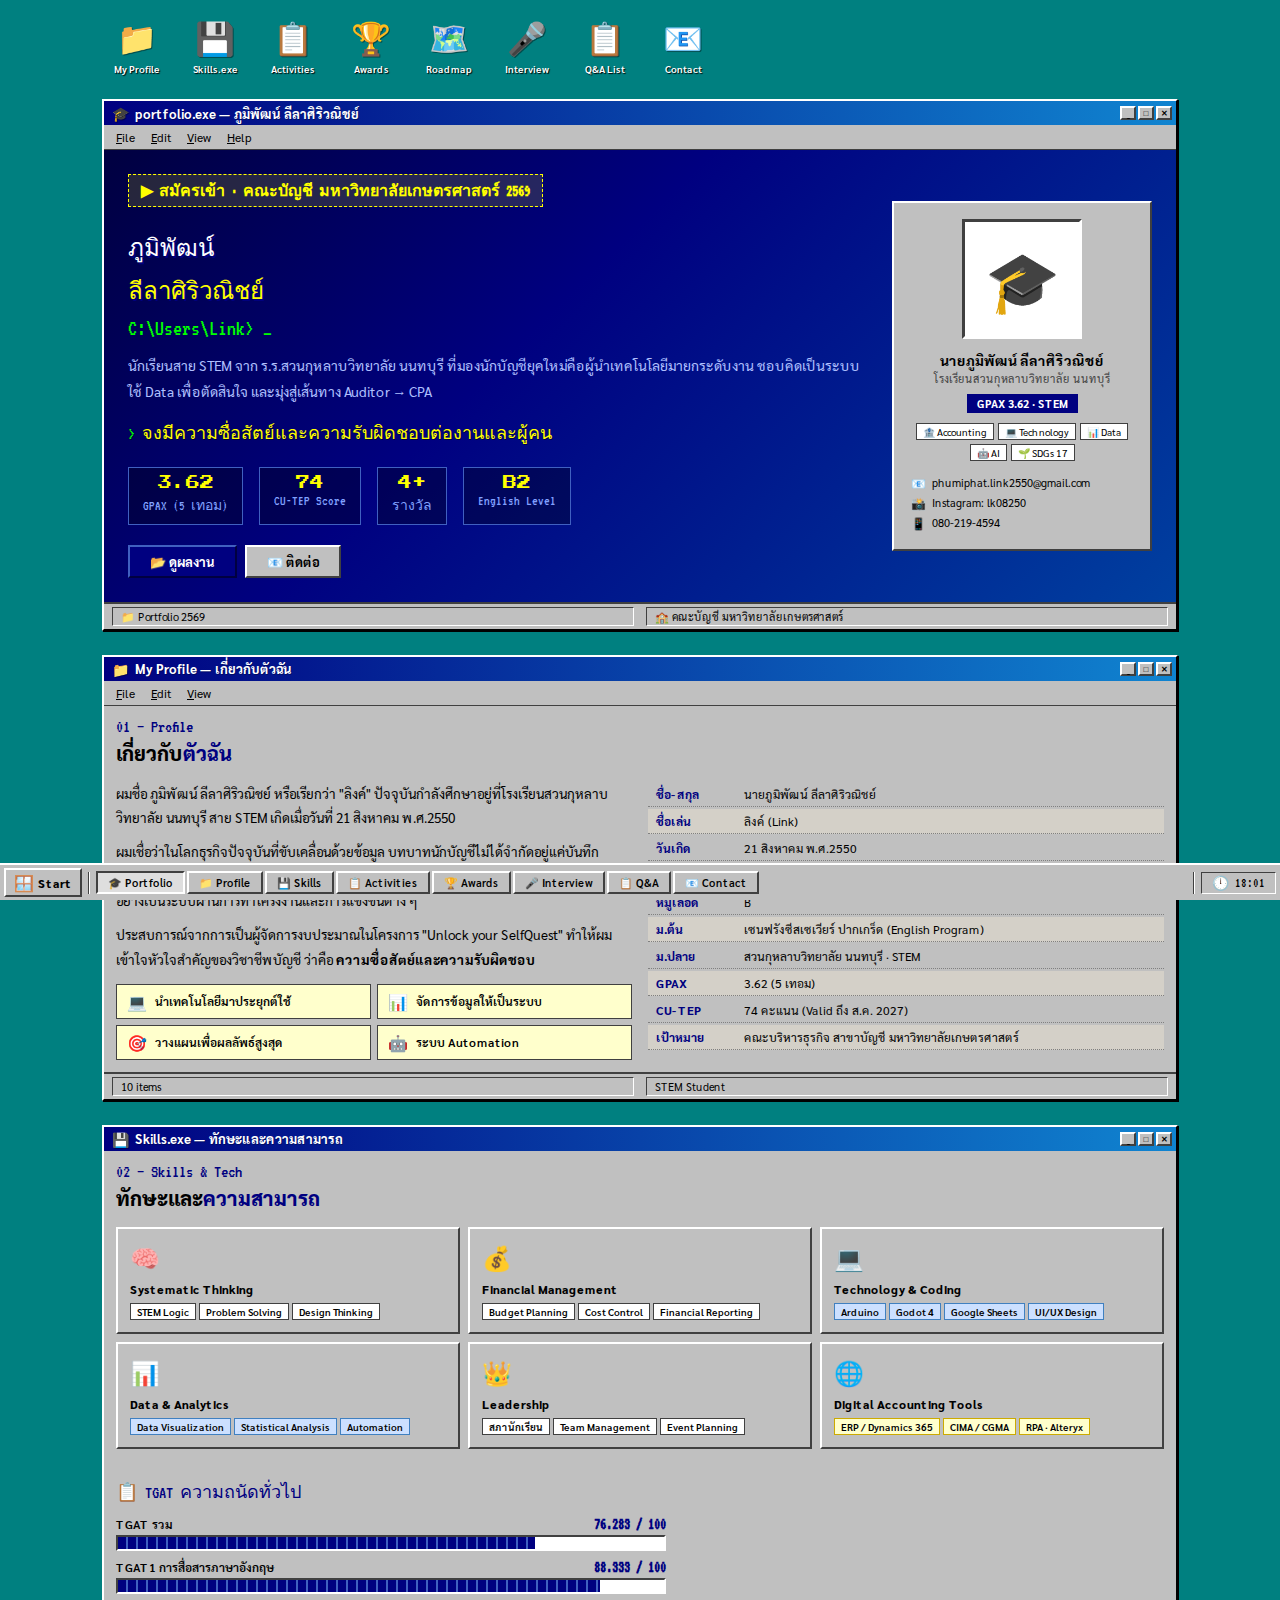
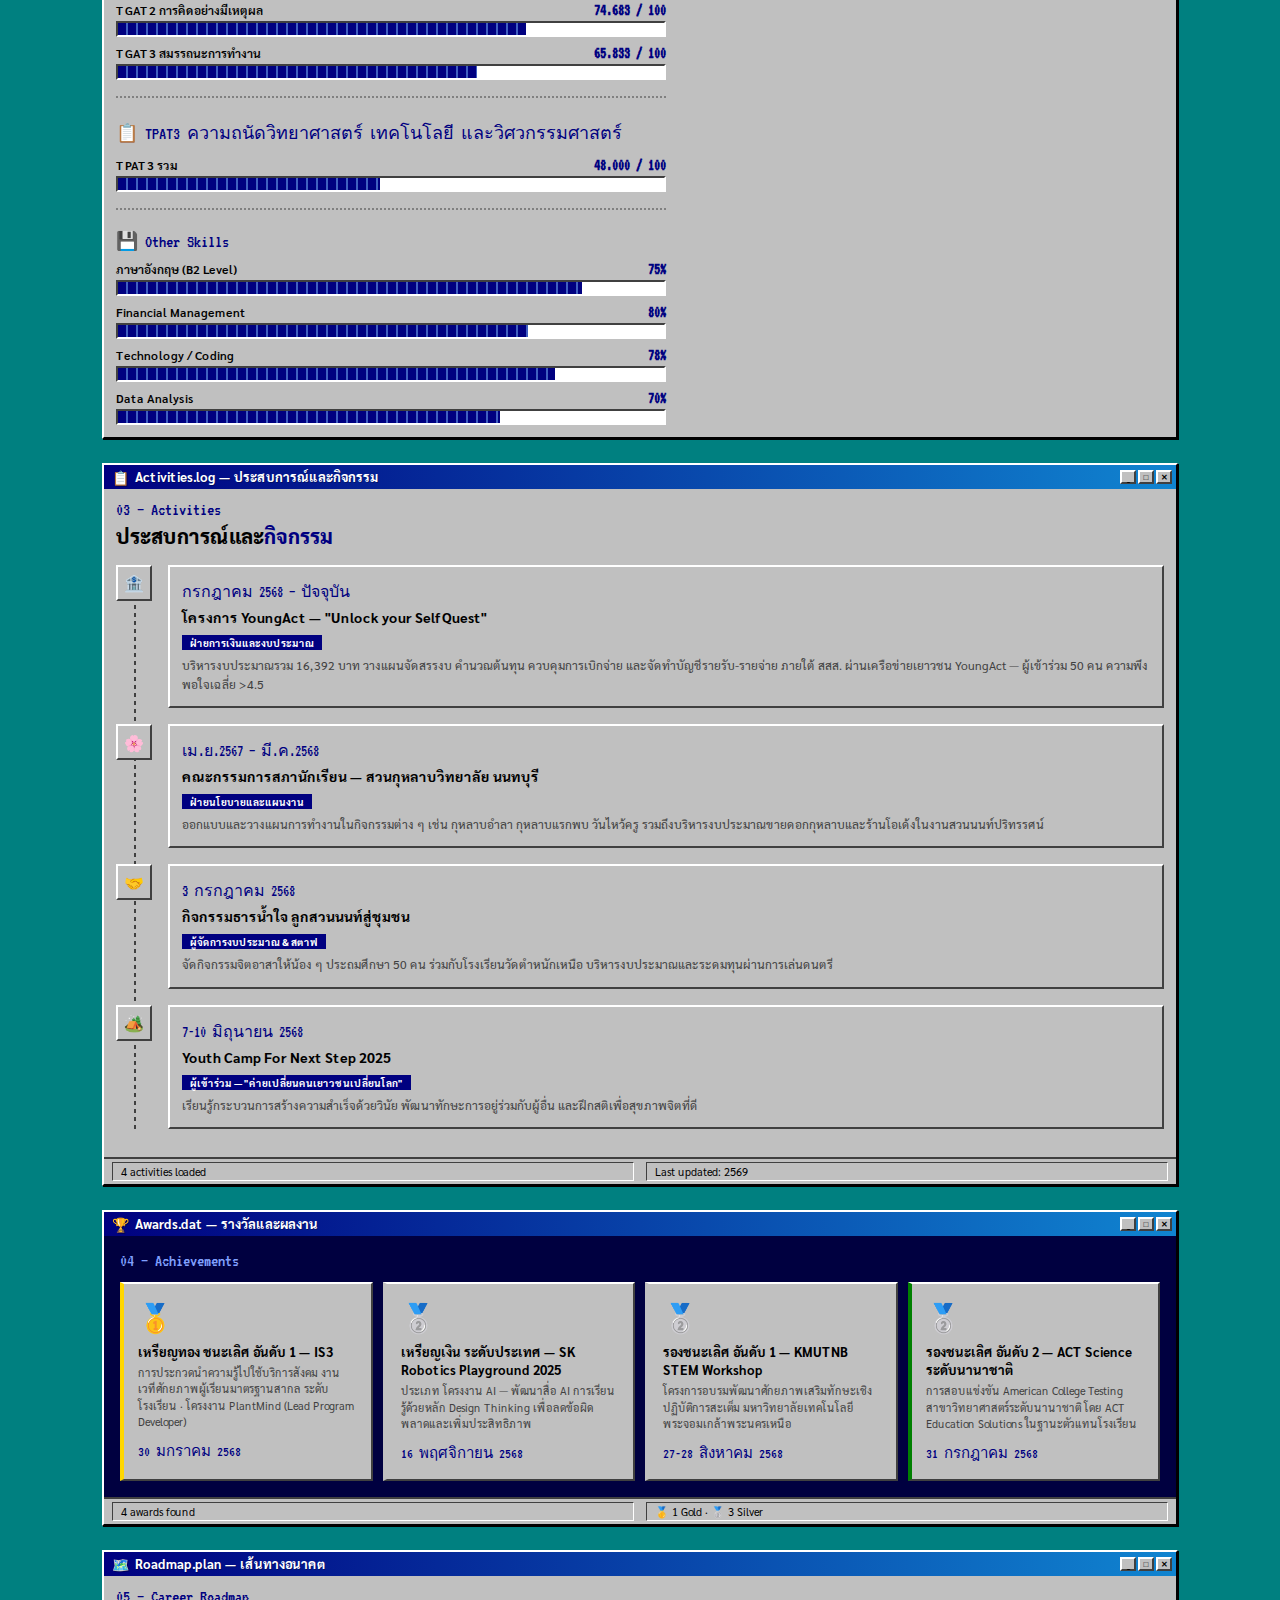
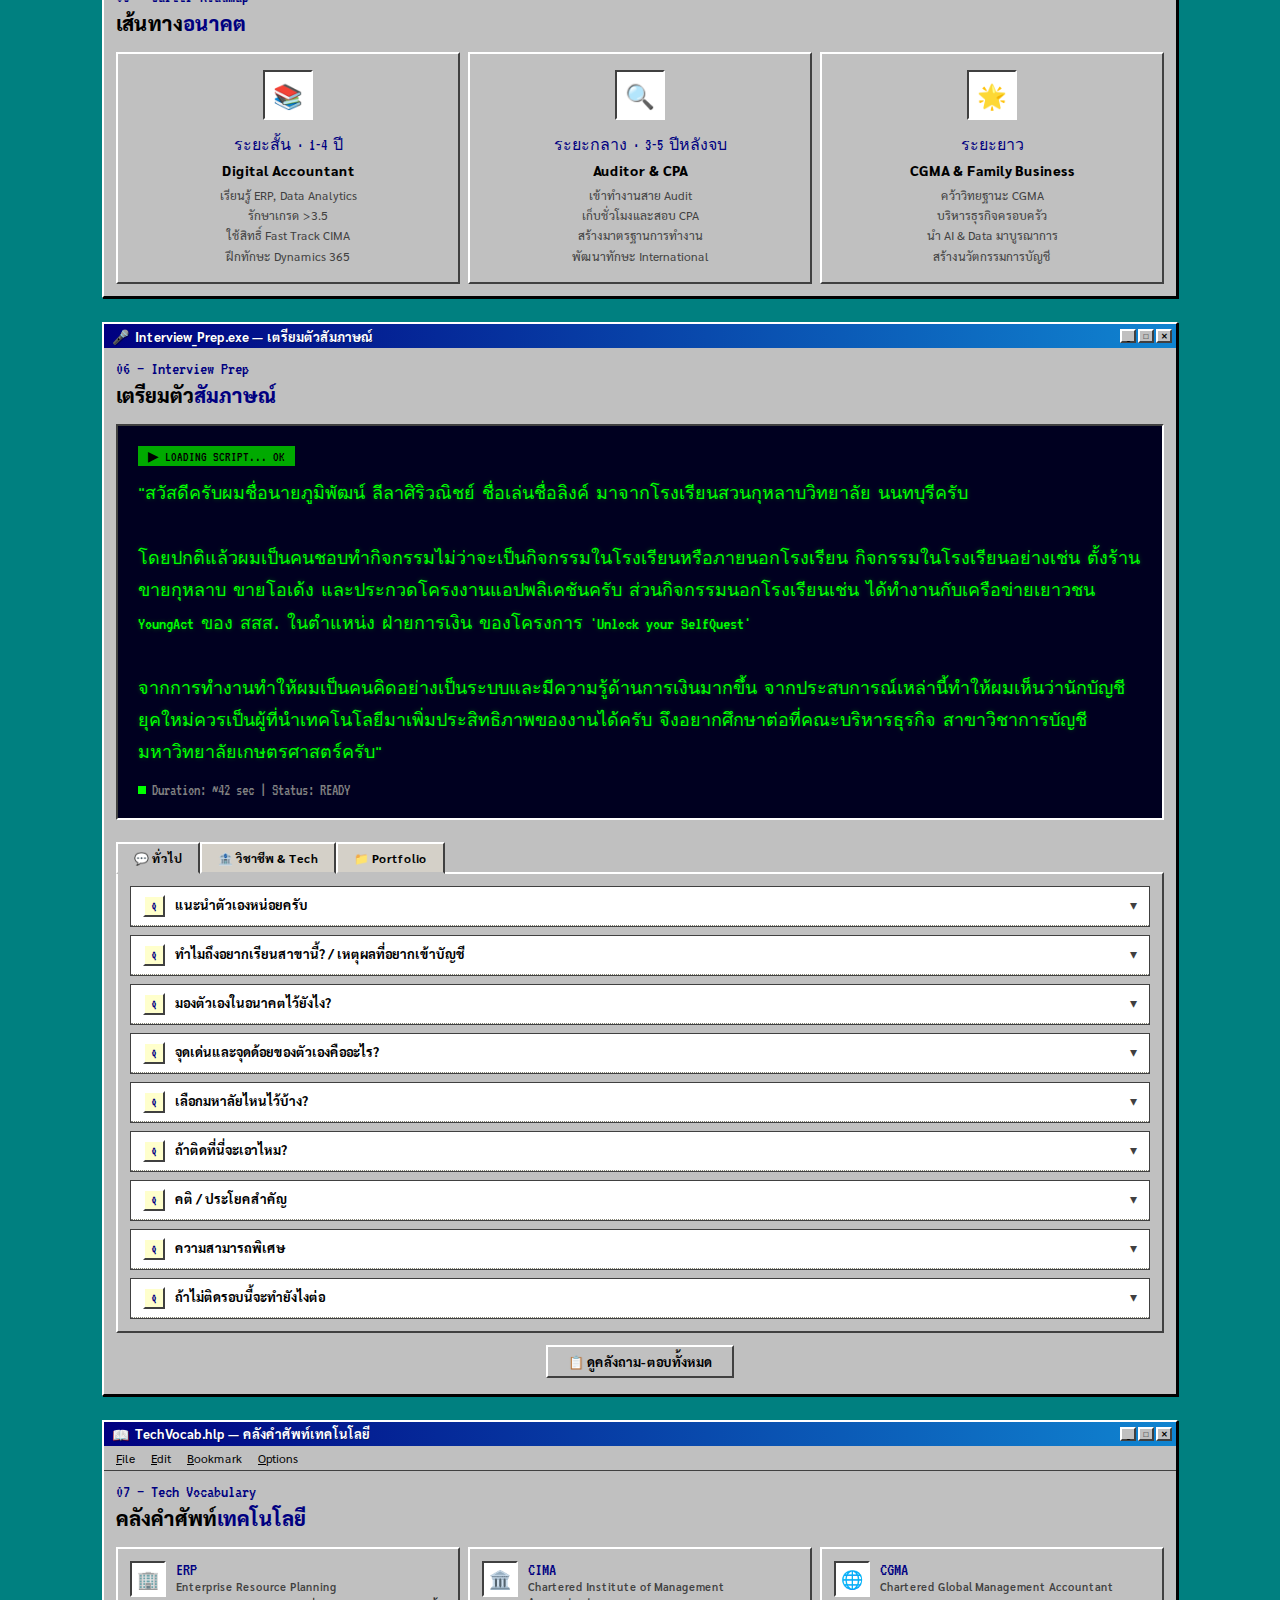
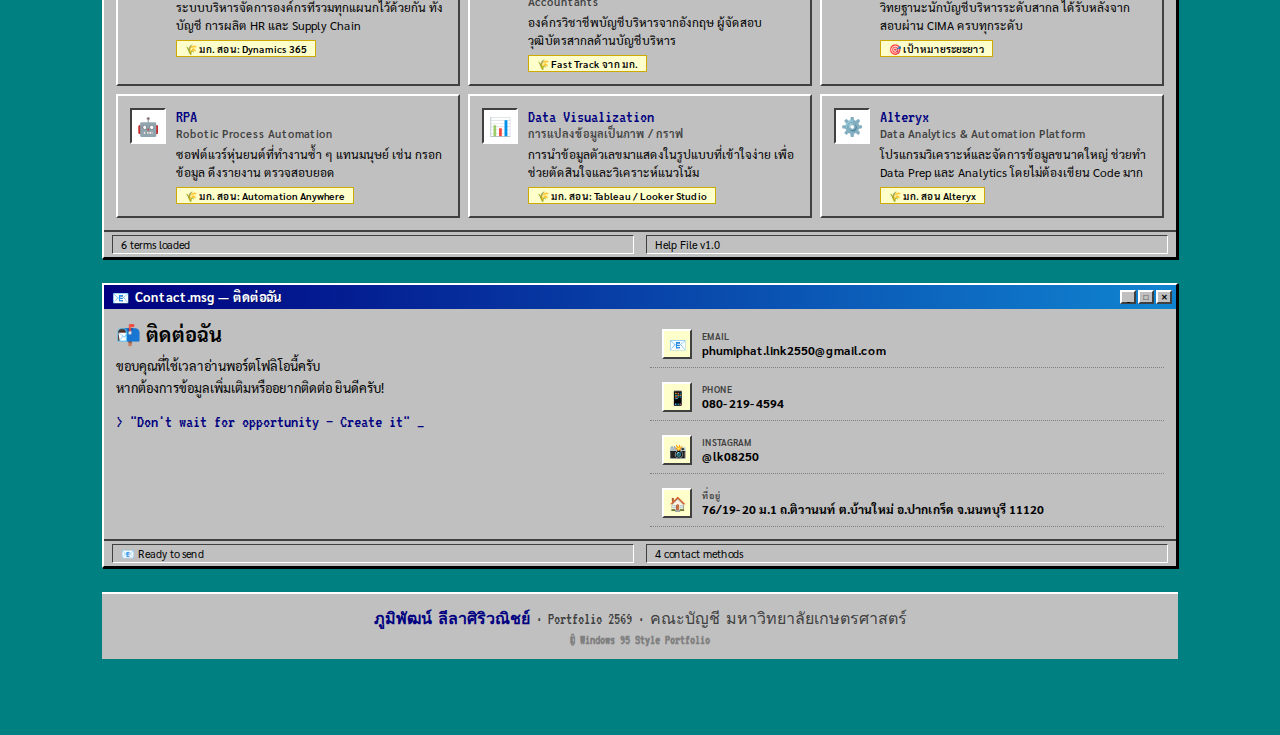
<file: index.html>
<!DOCTYPE html>
<html lang="th">
<head>
<meta charset="UTF-8">
<meta name="viewport" content="width=device-width, initial-scale=1.0">
<title>ภูมิพัฒน์ ลีลาศิริวณิชย์ — Portfolio</title>
<link href="https://fonts.googleapis.com/css2?family=VT323&family=Press+Start+2P&family=Sarabun:wght@300;400;500;600;700;800&display=swap" rel="stylesheet">
<link rel="stylesheet" href="style.css">
</head>
<body>

<div class="desktop">

<!-- Desktop Icons -->
<div class="desktop-icons">
  <a href="#about" class="desktop-icon"><div class="ico">📁</div><div class="lbl">My Profile</div></a>
  <a href="#skills" class="desktop-icon"><div class="ico">💾</div><div class="lbl">Skills.exe</div></a>
  <a href="#activities" class="desktop-icon"><div class="ico">📋</div><div class="lbl">Activities</div></a>
  <a href="#achievements" class="desktop-icon"><div class="ico">🏆</div><div class="lbl">Awards</div></a>
  <a href="#roadmap" class="desktop-icon"><div class="ico">🗺️</div><div class="lbl">Roadmap</div></a>
  <a href="#interview" class="desktop-icon"><div class="ico">🎤</div><div class="lbl">Interview</div></a>
  <a href="qa.html" class="desktop-icon"><div class="ico">📋</div><div class="lbl">Q&amp;A List</div></a>
  <a href="#contact" class="desktop-icon"><div class="ico">📧</div><div class="lbl">Contact</div></a>
</div>

<!-- ═══ HERO WINDOW ═══ -->
<div class="window hero-window" id="hero">
  <div class="window-titlebar">
    <div class="window-title"><span class="win-icon">🎓</span> portfolio.exe — ภูมิพัฒน์ ลีลาศิริวณิชย์</div>
    <div class="window-btns">
      <div class="win-btn">_</div>
      <div class="win-btn">□</div>
      <div class="win-btn">✕</div>
    </div>
  </div>
  <div class="menubar">
    <div class="menu-item"><u>F</u>ile</div>
    <div class="menu-item"><u>E</u>dit</div>
    <div class="menu-item"><u>V</u>iew</div>
    <div class="menu-item"><u>H</u>elp</div>
  </div>
  <div class="window-body">
    <div class="hero-left">
      <div class="hero-tag">
        <span class="blink">▶</span> สมัครเข้า · คณะบัญชี มหาวิทยาลัยเกษตรศาสตร์ 2569
      </div>
      <div class="hero-name">
        ภูมิพัฒน์<br><span>ลีลาศิริวณิชย์</span>
      </div>
      <div class="hero-nickname">C:\Users\Link> _</div>
      <div class="hero-desc">
        นักเรียนสาย STEM จาก ร.ร.สวนกุหลาบวิทยาลัย นนทบุรี
        ที่มองนักบัญชียุคใหม่คือผู้นำเทคโนโลยีมายกระดับงาน
        ชอบคิดเป็นระบบ ใช้ Data เพื่อตัดสินใจ และมุ่งสู่เส้นทาง Auditor → CPA
      </div>
      <div class="hero-motto">จงมีความซื่อสัตย์และความรับผิดชอบต่องานและผู้คน</div>
      <div class="hero-stats">
        <div class="hero-stat"><div class="n">3.62</div><div class="l">GPAX (5 เทอม)</div></div>
        <div class="hero-stat"><div class="n">74</div><div class="l">CU-TEP Score</div></div>
        <div class="hero-stat"><div class="n">4+</div><div class="l">รางวัล</div></div>
        <div class="hero-stat"><div class="n">B2</div><div class="l">English Level</div></div>
      </div>
      <div class="hero-btns">
        <a href="#activities" class="btn-win primary">📂 ดูผลงาน</a>
        <a href="#contact" class="btn-win">📧 ติดต่อ</a>
      </div>
    </div>

    <div class="hero-card">
      <div class="hero-photo-wrap">🎓</div>
      <div class="hero-card-name">นายภูมิพัฒน์ ลีลาศิริวณิชย์</div>
      <div class="hero-card-school">โรงเรียนสวนกุหลาบวิทยาลัย นนทบุรี</div>
      <div class="hero-card-gpax">GPAX 3.62 · STEM</div>
      <div class="hero-card-tags">
        <span class="htag">🏦 Accounting</span>
        <span class="htag">💻 Technology</span>
        <span class="htag">📊 Data</span>
        <span class="htag">🤖 AI</span>
        <span class="htag">🌱 SDGs 17</span>
      </div>
      <div class="hero-contacts">
        <div class="hcontact"><div class="icon">📧</div> phumiphat.link2550@gmail.com</div>
        <div class="hcontact"><div class="icon">📸</div> Instagram: lk08250</div>
        <div class="hcontact"><div class="icon">📱</div> 080-219-4594</div>
      </div>
    </div>
  </div>
  <div class="window-statusbar">
    <div class="statusbar-section">📁 Portfolio 2569</div>
    <div class="statusbar-section">🏫 คณะบัญชี มหาวิทยาลัยเกษตรศาสตร์</div>
  </div>
</div>

<!-- ═══ ABOUT WINDOW ═══ -->
<div class="window" id="about">
  <div class="window-titlebar">
    <div class="window-title"><span class="win-icon">📁</span> My Profile — เกี่ยวกับตัวฉัน</div>
    <div class="window-btns">
      <div class="win-btn">_</div>
      <div class="win-btn">□</div>
      <div class="win-btn">✕</div>
    </div>
  </div>
  <div class="menubar">
    <div class="menu-item"><u>F</u>ile</div>
    <div class="menu-item"><u>E</u>dit</div>
    <div class="menu-item"><u>V</u>iew</div>
  </div>
  <div class="window-body">
    <div class="section-label">01 — Profile</div>
    <div class="section-title">เกี่ยวกับ<span>ตัวฉัน</span></div>
    <div class="about-grid">
      <div class="about-text">
        <p>ผมชื่อ ภูมิพัฒน์ ลีลาศิริวณิชย์ หรือเรียกว่า "ลิงค์" ปัจจุบันกำลังศึกษาอยู่ที่โรงเรียนสวนกุหลาบวิทยาลัย นนทบุรี สาย STEM เกิดเมื่อวันที่ 21 สิงหาคม พ.ศ.2550</p>
        <p>ผมเชื่อว่าในโลกธุรกิจปัจจุบันที่ขับเคลื่อนด้วยข้อมูล บทบาทนักบัญชีไม่ได้จำกัดอยู่แค่บันทึกรายการ แต่ต้องมีพื้นฐานเทคโนโลยีและวิสัยทัศน์การบริหาร จากสาย STEM ทำให้ผมมีทักษะคิดอย่างเป็นระบบผ่านการทำโครงงานและการแข่งขันต่าง ๆ</p>
        <p>ประสบการณ์จากการเป็นผู้จัดการงบประมาณในโครงการ "Unlock your SelfQuest" ทำให้ผมเข้าใจหัวใจสำคัญของวิชาชีพบัญชี ว่าคือ <strong>ความซื่อสัตย์และความรับผิดชอบ</strong></p>
        <div class="interests-grid">
          <div class="interest-item"><div class="icon">💻</div><div class="txt">นำเทคโนโลยีมาประยุกต์ใช้</div></div>
          <div class="interest-item"><div class="icon">📊</div><div class="txt">จัดการข้อมูลให้เป็นระบบ</div></div>
          <div class="interest-item"><div class="icon">🎯</div><div class="txt">วางแผนเพื่อผลลัพธ์สูงสุด</div></div>
          <div class="interest-item"><div class="icon">🤖</div><div class="txt">ระบบ Automation</div></div>
        </div>
      </div>
      <div class="info-list">
        <div class="info-row"><div class="key">ชื่อ-สกุล</div><div class="val">นายภูมิพัฒน์ ลีลาศิริวณิชย์</div></div>
        <div class="info-row"><div class="key">ชื่อเล่น</div><div class="val">ลิงค์ (Link)</div></div>
        <div class="info-row"><div class="key">วันเกิด</div><div class="val">21 สิงหาคม พ.ศ.2550</div></div>
        <div class="info-row"><div class="key">ศาสนา</div><div class="val">คริสต์</div></div>
        <div class="info-row"><div class="key">หมู่เลือด</div><div class="val">B</div></div>
        <div class="info-row"><div class="key">ม.ต้น</div><div class="val">เซนฟรังซีสเซเวียร์ ปากเกร็ด (English Program)</div></div>
        <div class="info-row"><div class="key">ม.ปลาย</div><div class="val">สวนกุหลาบวิทยาลัย นนทบุรี · STEM</div></div>
        <div class="info-row"><div class="key">GPAX</div><div class="val">3.62 (5 เทอม)</div></div>
        <div class="info-row"><div class="key">CU-TEP</div><div class="val">74 คะแนน (Valid ถึง ส.ค. 2027)</div></div>
        <div class="info-row"><div class="key">เป้าหมาย</div><div class="val">คณะบริหารธุรกิจ สาขาบัญชี มหาวิทยาลัยเกษตรศาสตร์</div></div>
      </div>
    </div>
  </div>
  <div class="window-statusbar">
    <div class="statusbar-section">10 items</div>
    <div class="statusbar-section">STEM Student</div>
  </div>
</div>

<!-- ═══ SKILLS WINDOW ═══ -->
<div class="window" id="skills">
  <div class="window-titlebar">
    <div class="window-title"><span class="win-icon">💾</span> Skills.exe — ทักษะและความสามารถ</div>
    <div class="window-btns">
      <div class="win-btn">_</div>
      <div class="win-btn">□</div>
      <div class="win-btn">✕</div>
    </div>
  </div>
  <div class="window-body">
    <div class="section-label">02 — Skills & Tech</div>
    <div class="section-title">ทักษะและ<span>ความสามารถ</span></div>
    <div class="skills-grid">
      <div class="skill-card">
        <span class="skill-card-icon">🧠</span>
        <div class="skill-card-title">Systematic Thinking</div>
        <div class="skill-tags">
          <span class="stag">STEM Logic</span>
          <span class="stag">Problem Solving</span>
          <span class="stag">Design Thinking</span>
        </div>
      </div>
      <div class="skill-card">
        <span class="skill-card-icon">💰</span>
        <div class="skill-card-title">Financial Management</div>
        <div class="skill-tags">
          <span class="stag">Budget Planning</span>
          <span class="stag">Cost Control</span>
          <span class="stag">Financial Reporting</span>
        </div>
      </div>
      <div class="skill-card">
        <span class="skill-card-icon">💻</span>
        <div class="skill-card-title">Technology & Coding</div>
        <div class="skill-tags">
          <span class="stag blue">Arduino</span>
          <span class="stag blue">Godot 4</span>
          <span class="stag blue">Google Sheets</span>
          <span class="stag blue">UI/UX Design</span>
        </div>
      </div>
      <div class="skill-card">
        <span class="skill-card-icon">📊</span>
        <div class="skill-card-title">Data & Analytics</div>
        <div class="skill-tags">
          <span class="stag blue">Data Visualization</span>
          <span class="stag blue">Statistical Analysis</span>
          <span class="stag blue">Automation</span>
        </div>
      </div>
      <div class="skill-card">
        <span class="skill-card-icon">👑</span>
        <div class="skill-card-title">Leadership</div>
        <div class="skill-tags">
          <span class="stag">สภานักเรียน</span>
          <span class="stag">Team Management</span>
          <span class="stag">Event Planning</span>
        </div>
      </div>
      <div class="skill-card">
        <span class="skill-card-icon">🌐</span>
        <div class="skill-card-title">Digital Accounting Tools</div>
        <div class="skill-tags">
          <span class="stag gold">ERP / Dynamics 365</span>
          <span class="stag gold">CIMA / CGMA</span>
          <span class="stag gold">RPA · Alteryx</span>
        </div>
      </div>
    </div>

    <!-- ══ SKILL BARS — อัปเดต: ลบภาษาไทย + เพิ่ม TGAT/TPAT ══ -->
    <div class="skill-bar-list" style="max-width:550px; margin-top:24px;">

      <!-- TGAT -->
      <div class="sb-group-header">📋 TGAT ความถนัดทั่วไป</div>
      <div class="sb-row">
        <div class="sb-info"><span>TGAT รวม</span><span class="sb-pct">76.283 / 100</span></div>
        <div class="sb-track"><div class="sb-fill" style="width:76.283%"></div></div>
      </div>
      <div class="sb-row">
        <div class="sb-info"><span>TGAT1 การสื่อสารภาษาอังกฤษ</span><span class="sb-pct">88.333 / 100</span></div>
        <div class="sb-track"><div class="sb-fill" style="width:88.333%"></div></div>
      </div>
      <div class="sb-row">
        <div class="sb-info"><span>TGAT2 การคิดอย่างมีเหตุผล</span><span class="sb-pct">74.683 / 100</span></div>
        <div class="sb-track"><div class="sb-fill" style="width:74.683%"></div></div>
      </div>
      <div class="sb-row">
        <div class="sb-info"><span>TGAT3 สมรรถนะการทำงาน</span><span class="sb-pct">65.833 / 100</span></div>
        <div class="sb-track"><div class="sb-fill" style="width:65.833%"></div></div>
      </div>

      <div class="sb-divider"></div>

      <!-- TPAT3 -->
      <div class="sb-group-header">📋 TPAT3 ความถนัดวิทยาศาสตร์ เทคโนโลยี และวิศวกรรมศาสตร์</div>
      <div class="sb-row">
        <div class="sb-info"><span>TPAT3 รวม</span><span class="sb-pct">48.000 / 100</span></div>
        <div class="sb-track"><div class="sb-fill" style="width:48%"></div></div>
      </div>

      <div class="sb-divider"></div>

      <!-- Other Skills (ลบภาษาไทยแล้ว) -->
      <div class="sb-group-header">💾 Other Skills</div>
      <div class="sb-row">
        <div class="sb-info"><span>ภาษาอังกฤษ (B2 Level)</span><span class="sb-pct">75%</span></div>
        <div class="sb-track"><div class="sb-fill" style="width:85%"></div></div>
      </div>
      <div class="sb-row">
        <div class="sb-info"><span>Financial Management</span><span class="sb-pct">80%</span></div>
        <div class="sb-track"><div class="sb-fill" style="width:75%"></div></div>
      </div>
      <div class="sb-row">
        <div class="sb-info"><span>Technology / Coding</span><span class="sb-pct">78%</span></div>
        <div class="sb-track"><div class="sb-fill" style="width:80%"></div></div>
      </div>
      <div class="sb-row">
        <div class="sb-info"><span>Data Analysis</span><span class="sb-pct">70%</span></div>
        <div class="sb-track"><div class="sb-fill" style="width:70%"></div></div>
      </div>
    </div>
  </div>
</div>

<!-- ═══ ACTIVITIES WINDOW ═══ -->
<div class="window" id="activities">
  <div class="window-titlebar">
    <div class="window-title"><span class="win-icon">📋</span> Activities.log — ประสบการณ์และกิจกรรม</div>
    <div class="window-btns">
      <div class="win-btn">_</div>
      <div class="win-btn">□</div>
      <div class="win-btn">✕</div>
    </div>
  </div>
  <div class="window-body">
    <div class="section-label">03 — Activities</div>
    <div class="section-title">ประสบการณ์และ<span>กิจกรรม</span></div>
    <div class="timeline">
      <div class="tl-item">
        <div class="tl-dot">🏦</div>
        <div class="tl-content">
          <div class="tl-date">กรกฎาคม 2568 — ปัจจุบัน</div>
          <div class="tl-title">โครงการ YoungAct — "Unlock your SelfQuest"</div>
          <div class="tl-role">ฝ่ายการเงินและงบประมาณ</div>
          <div class="tl-desc">บริหารงบประมาณรวม 16,392 บาท วางแผนจัดสรรงบ คำนวณต้นทุน ควบคุมการเบิกจ่าย และจัดทำบัญชีรายรับ-รายจ่าย ภายใต้ สสส. ผ่านเครือข่ายเยาวชน YoungAct — ผู้เข้าร่วม 50 คน ความพึงพอใจเฉลี่ย >4.5</div>
        </div>
      </div>
      <div class="tl-item">
        <div class="tl-dot">🌸</div>
        <div class="tl-content">
          <div class="tl-date">เม.ย.2567 — มี.ค.2568</div>
          <div class="tl-title">คณะกรรมการสภานักเรียน — สวนกุหลาบวิทยาลัย นนทบุรี</div>
          <div class="tl-role">ฝ่ายนโยบายและแผนงาน</div>
          <div class="tl-desc">ออกแบบและวางแผนการทำงานในกิจกรรมต่าง ๆ เช่น กุหลาบอำลา กุหลาบแรกพบ วันไหว้ครู รวมถึงบริหารงบประมาณขายดอกกุหลาบและร้านโอเด้งในงานสวนนนท์ปริทรรศน์</div>
        </div>
      </div>
      <div class="tl-item">
        <div class="tl-dot">🤝</div>
        <div class="tl-content">
          <div class="tl-date">3 กรกฎาคม 2568</div>
          <div class="tl-title">กิจกรรมธารน้ำใจ ลูกสวนนนท์สู่ชุมชน</div>
          <div class="tl-role">ผู้จัดการงบประมาณ & สตาฟ</div>
          <div class="tl-desc">จัดกิจกรรมจิตอาสาให้น้อง ๆ ประถมศึกษา 50 คน ร่วมกับโรงเรียนวัดตำหนักเหนือ บริหารงบประมาณและระดมทุนผ่านการเล่นดนตรี</div>
        </div>
      </div>
      <div class="tl-item">
        <div class="tl-dot">🏕️</div>
        <div class="tl-content">
          <div class="tl-date">7-10 มิถุนายน 2568</div>
          <div class="tl-title">Youth Camp For Next Step 2025</div>
          <div class="tl-role">ผู้เข้าร่วม — "ค่ายเปลี่ยนคนเยาวชนเปลี่ยนโลก"</div>
          <div class="tl-desc">เรียนรู้กระบวนการสร้างความสำเร็จด้วยวินัย พัฒนาทักษะการอยู่ร่วมกับผู้อื่น และฝึกสติเพื่อสุขภาพจิตที่ดี</div>
        </div>
      </div>
    </div>
  </div>
  <div class="window-statusbar">
    <div class="statusbar-section">4 activities loaded</div>
    <div class="statusbar-section">Last updated: 2569</div>
  </div>
</div>

<!-- ═══ ACHIEVEMENTS WINDOW ═══ -->
<div class="window ach-window" id="achievements">
  <div class="window-titlebar">
    <div class="window-title"><span class="win-icon">🏆</span> Awards.dat — รางวัลและผลงาน</div>
    <div class="window-btns">
      <div class="win-btn">_</div>
      <div class="win-btn">□</div>
      <div class="win-btn">✕</div>
    </div>
  </div>
  <div class="window-body">
    <div style="color:#80a0ff; font-family:'VT323',monospace; font-size:18px; margin-bottom:12px;">04 — Achievements</div>
    <div class="ach-grid">
      <div class="ach-card gold">
        <span class="ach-medal">🥇</span>
        <div class="ach-title">เหรียญทอง ชนะเลิศ อันดับ 1 — IS3</div>
        <div class="ach-event">การประกวดนำความรู้ไปใช้บริการสังคม งานเวทีศักยภาพผู้เรียนมาตรฐานสากล ระดับโรงเรียน · โครงงาน PlantMind (Lead Program Developer)</div>
        <div class="ach-date">30 มกราคม 2568</div>
      </div>
      <div class="ach-card silver">
        <span class="ach-medal">🥈</span>
        <div class="ach-title">เหรียญเงิน ระดับประเทศ — SK Robotics Playground 2025</div>
        <div class="ach-event">ประเภท โครงงาน AI — พัฒนาสื่อ AI การเรียนรู้ด้วยหลัก Design Thinking เพื่อลดข้อผิดพลาดและเพิ่มประสิทธิภาพ</div>
        <div class="ach-date">16 พฤศจิกายน 2568</div>
      </div>
      <div class="ach-card silver">
        <span class="ach-medal">🥈</span>
        <div class="ach-title">รองชนะเลิศ อันดับ 1 — KMUTNB STEM Workshop</div>
        <div class="ach-event">โครงการอบรมพัฒนาศักยภาพเสริมทักษะเชิงปฏิบัติการสะเต็ม มหาวิทยาลัยเทคโนโลยีพระจอมเกล้าพระนครเหนือ</div>
        <div class="ach-date">27-28 สิงหาคม 2568</div>
      </div>
      <div class="ach-card green">
        <span class="ach-medal">🥈</span>
        <div class="ach-title">รองชนะเลิศ อันดับ 2 — ACT Science ระดับนานาชาติ</div>
        <div class="ach-event">การสอบแข่งขัน American College Testing สาขาวิทยาศาสตร์ระดับนานาชาติ โดย ACT Education Solutions ในฐานะตัวแทนโรงเรียน</div>
        <div class="ach-date">31 กรกฎาคม 2568</div>
      </div>
    </div>
  </div>
  <div class="window-statusbar">
    <div class="statusbar-section">4 awards found</div>
    <div class="statusbar-section">🥇 1 Gold · 🥈 3 Silver</div>
  </div>
</div>

<!-- ═══ ROADMAP WINDOW ═══ -->
<div class="window" id="roadmap">
  <div class="window-titlebar">
    <div class="window-title"><span class="win-icon">🗺️</span> Roadmap.plan — เส้นทางอนาคต</div>
    <div class="window-btns">
      <div class="win-btn">_</div>
      <div class="win-btn">□</div>
      <div class="win-btn">✕</div>
    </div>
  </div>
  <div class="window-body">
    <div class="section-label">05 — Career Roadmap</div>
    <div class="section-title">เส้นทาง<span>อนาคต</span></div>
    <div class="roadmap-track">
      <div class="rm-step">
        <div class="rm-icon">📚</div>
        <div class="rm-label">ระยะสั้น · 1-4 ปี</div>
        <div class="rm-title">Digital Accountant</div>
        <div class="rm-items">
          เรียนรู้ ERP, Data Analytics<br>
          รักษาเกรด >3.5<br>
          ใช้สิทธิ์ Fast Track CIMA<br>
          ฝึกทักษะ Dynamics 365
        </div>
      </div>
      <div class="rm-step">
        <div class="rm-icon">🔍</div>
        <div class="rm-label">ระยะกลาง · 3-5 ปีหลังจบ</div>
        <div class="rm-title">Auditor & CPA</div>
        <div class="rm-items">
          เข้าทำงานสาย Audit<br>
          เก็บชั่วโมงและสอบ CPA<br>
          สร้างมาตรฐานการทำงาน<br>
          พัฒนาทักษะ International
        </div>
      </div>
      <div class="rm-step">
        <div class="rm-icon">🌟</div>
        <div class="rm-label">ระยะยาว</div>
        <div class="rm-title">CGMA & Family Business</div>
        <div class="rm-items">
          คว้าวิทยฐานะ CGMA<br>
          บริหารธุรกิจครอบครัว<br>
          นำ AI & Data มาบูรณาการ<br>
          สร้างนวัตกรรมการบัญชี
        </div>
      </div>
    </div>
  </div>
</div>

<!-- ═══ INTERVIEW WINDOW ═══ -->
<div class="window" id="interview">
  <div class="window-titlebar">
    <div class="window-title"><span class="win-icon">🎤</span> Interview_Prep.exe — เตรียมตัวสัมภาษณ์</div>
    <div class="window-btns">
      <div class="win-btn">_</div>
      <div class="win-btn">□</div>
      <div class="win-btn">✕</div>
    </div>
  </div>
  <div class="window-body">
    <div class="section-label">06 — Interview Prep</div>
    <div class="section-title">เตรียมตัว<span>สัมภาษณ์</span></div>

    <div class="intro-script">
      <div class="intro-script-label">
        ▶ LOADING SCRIPT... OK
      </div>
      <div class="intro-script-text">
        "สวัสดีครับผมชื่อนายภูมิพัฒน์ ลีลาศิริวณิชย์ ชื่อเล่นชื่อลิงค์ มาจากโรงเรียนสวนกุหลาบวิทยาลัย นนทบุรีครับ
<br><br>
โดยปกติแล้วผมเป็นคนชอบทำกิจกรรมไม่ว่าจะเป็นกิจกรรมในโรงเรียนหรือภายนอกโรงเรียน กิจกรรมในโรงเรียนอย่างเช่น ตั้งร้านขายกุหลาบ ขายโอเด้ง และประกวดโครงงานแอปพลิเคชันครับ ส่วนกิจกรรมนอกโรงเรียนเช่น ได้ทำงานกับเครือข่ายเยาวชน YoungAct ของ สสส. ในตำแหน่ง ฝ่ายการเงิน ของโครงการ 'Unlock your SelfQuest' 
<br><br>
จากการทำงานทำให้ผมเป็นคนคิดอย่างเป็นระบบและมีความรู้ด้านการเงินมากขึ้น จากประสบการณ์เหล่านี้ทำให้ผมเห็นว่านักบัญชียุคใหม่ควรเป็นผู้ที่นำเทคโนโลยีมาเพิ่มประสิทธิภาพของงานได้ครับ จึงอยากศึกษาต่อที่คณะบริหารธุรกิจ สาขาวิชาการบัญชี มหาวิทยาลัยเกษตรศาสตร์ครับ"
      </div>
      <div class="intro-script-timer">
        <div class="timer-dot"></div>
        Duration: ~42 sec | Status: READY
      </div>
    </div>

    <div class="qa-tabs">
      <button class="qa-tab active" onclick="switchTab('general')">💬 ทั่วไป</button>
      <button class="qa-tab" onclick="switchTab('career')">🏦 วิชาชีพ & Tech</button>
      <button class="qa-tab" onclick="switchTab('portfolio')">📁 Portfolio</button>
    </div>

    <div id="tab-general" class="qa-panel active">
      <div class="qa-list">
        <div class="qa-item">
          <div class="qa-q" onclick="toggleQA(this)">
            <div class="qa-q-icon">Q</div>
            <div class="qa-q-text">แนะนำตัวเองหน่อยครับ</div>
            <div class="qa-toggle">▾</div>
          </div>
          <div class="qa-a"><div class="qa-a-inner"><div class="qa-a-tag">ANS</div><div class="qa-a-text">สวัสดีครับผมชื่อนายภูมิพัฒน์ ลีลาศิริวณิชย์ ชื่อเล่นชื่อลิงค์ มาจากโรงเรียนสวนกุหลาบวิทยาลัย นนทบุรีครับ

โดยปกติแล้วผมเป็นคนชอบทำกิจกรรมไม่ว่าจะเป็นกิจกรรมในโรงเรียนหรือภายนอกโรงเรียน กิจกรรมในโรงเรียนอย่างเช่น ตั้งร้านขายกุหลาบ ขายโอเด้ง และประกวดโครงงานแอปพลิเคชันครับ ส่วนกิจกรรมนอกโรงเรียนเช่น ได้ทำงานกับเครือข่ายเยาวชน YoungAct ของ สสส. ในตำแหน่ง ฝ่ายการเงิน ของโครงการ 'Unlock your SelfQuest'

จากการทำงานทำให้ผมเรียนเป็นคนคิดอย่างเป็นระบบและมีความรู้ด้านการเงินมากขึ้น จากประสบการณ์เหล่านี้ทำให้ผมเห็นว่านักบัญชียุคใหม่ควรเป็นผู้ที่นำเทคโนโลยีมาเพิ่มประสิทธิภาพของงานได้ครับ จึงอยากศึกษาต่อที่คณะบริหารธุรกิจ สาขาวิชาการบัญชี มหาวิทยาลัยเกษตรศาสตร์ครับ</div></div></div>
        </div>
        <div class="qa-item">
          <div class="qa-q" onclick="toggleQA(this)">
            <div class="qa-q-icon">Q</div>
            <div class="qa-q-text">ทำไมถึงอยากเรียนสาขานี้? / เหตุผลที่อยากเข้าบัญชี</div>
            <div class="qa-toggle">▾</div>
          </div>
          <div class="qa-a"><div class="qa-a-inner"><div class="qa-a-tag">ANS</div><div class="qa-a-text">เพราะเป็นสาขาที่เรียนแล้วไม่ตกงาน และอยากนำความรู้ที่ได้ไปประยุกต์กับธุรกิจที่บ้านครับ</div></div></div>
        </div>
        <div class="qa-item">
          <div class="qa-q" onclick="toggleQA(this)">
            <div class="qa-q-icon">Q</div>
            <div class="qa-q-text">มองตัวเองในอนาคตไว้ยังไง?</div>
            <div class="qa-toggle">▾</div>
          </div>
          <div class="qa-a"><div class="qa-a-inner"><div class="qa-a-tag">ANS</div><div class="qa-a-text">อยากทำงานเกี่ยวกับสายงานผู้ตรวจสอบบัญชีและสานต่อธุรกิจครอบครัวครับ</div></div></div>
        </div>
        <div class="qa-item">
          <div class="qa-q" onclick="toggleQA(this)">
            <div class="qa-q-icon">Q</div>
            <div class="qa-q-text">จุดเด่นและจุดด้อยของตัวเองคืออะไร?</div>
            <div class="qa-toggle">▾</div>
          </div>
          <div class="qa-a"><div class="qa-a-inner"><div class="qa-a-tag">ANS</div><div class="qa-a-text"><strong>จุดเด่น:</strong> เรื่องเทคโนโลยี ขยัน ภาษาอังกฤษ
<strong>จุดด้อย:</strong> ไม่มั่นใจในบางครั้ง แก้ไขปัญหาโดยการฝึกฝนให้มั่นใจมากขึ้น</div></div></div>
        </div>
        <div class="qa-item">
          <div class="qa-q" onclick="toggleQA(this)">
            <div class="qa-q-icon">Q</div>
            <div class="qa-q-text">เลือกมหาลัยไหนไว้บ้าง?</div>
            <div class="qa-toggle">▾</div>
          </div>
          <div class="qa-a"><div class="qa-a-inner"><div class="qa-a-tag">ANS</div><div class="qa-a-text">มก. จฬ. มธ.</div></div></div>
        </div>
        <div class="qa-item">
          <div class="qa-q" onclick="toggleQA(this)">
            <div class="qa-q-icon">Q</div>
            <div class="qa-q-text">ถ้าติดที่นี่จะเอาไหม?</div>
            <div class="qa-toggle">▾</div>
          </div>
          <div class="qa-a"><div class="qa-a-inner"><div class="qa-a-tag">ANS</div><div class="qa-a-text">เอาเพราะใกล้บ้านช่วยลดค่าใช้จ่ายที่บ้านได้ครับ</div></div></div>
        </div>
        <div class="qa-item">
          <div class="qa-q" onclick="toggleQA(this)">
            <div class="qa-q-icon">Q</div>
            <div class="qa-q-text">คติ / ประโยคสำคัญ</div>
            <div class="qa-toggle">▾</div>
          </div>
          <div class="qa-a"><div class="qa-a-inner"><div class="qa-a-tag">ANS</div><div class="qa-a-text">"จงมีความซื่อสัตย์และความรับผิดชอบต่องานและผู้คน"</div></div></div>
        </div>
        <div class="qa-item">
          <div class="qa-q" onclick="toggleQA(this)">
            <div class="qa-q-icon">Q</div>
            <div class="qa-q-text">ความสามารถพิเศษ</div>
            <div class="qa-toggle">▾</div>
          </div>
          <div class="qa-a"><div class="qa-a-inner"><div class="qa-a-tag">ANS</div><div class="qa-a-text">ผมชื่นชอบเรื่องเทคโนโลยีและเคยพัฒนาแอปพลิเคชัน เมื่อมาถึงเรื่องเทคโนโลยี ผมจะสามารถเรียนรู้ได้รวดเร็วครับ นอกจากนี้ผมยังมีพื้นฐานทักษะภาษาอังกฤษระดับ B2 พร้อมที่จะนำไปต่อยอดได้ครับ</div></div></div>
        </div>
        <div class="qa-item">
          <div class="qa-q" onclick="toggleQA(this)">
            <div class="qa-q-icon">Q</div>
            <div class="qa-q-text">ถ้าไม่ติดรอบนี้จะทำยังไงต่อ</div>
            <div class="qa-toggle">▾</div>
          </div>
          <div class="qa-a"><div class="qa-a-inner"><div class="qa-a-tag">ANS</div><div class="qa-a-text">ถ้าไม่ติดรอบนี้ ผมเตรียมเข้าสอบรอบที่สามเอาไว้สำรองแล้วครับ</div></div></div>
        </div>
      </div>
    </div>

    <div id="tab-career" class="qa-panel">
      <div class="qa-list">
        <div class="qa-item">
          <div class="qa-q" onclick="toggleQA(this)">
            <div class="qa-q-icon">Q</div>
            <div class="qa-q-text">คิดว่าบัญชีจบไปทำอะไรได้บ้าง</div>
            <div class="qa-toggle">▾</div>
          </div>
          <div class="qa-a"><div class="qa-a-inner"><div class="qa-a-tag">ANS</div><div class="qa-a-text">บัญชีมีสายงานที่กว้างครับ เช่น
• ผู้ตรวจสอบ (Audit) = ทั้งผู้ตรวจสอบบัญชีรับอนุญาต (CPA) และผู้ตรวจสอบภายใน
• ผู้วางระบบบัญชีและสารสนเทศ = นำเทคโนโลยี AI มาช่วยจัดการข้อมูลทางการเงิน
• ที่ปรึกษาด้านภาษีและวางแผนการเงิน</div></div></div>
        </div>
        <div class="qa-item">
          <div class="qa-q" onclick="toggleQA(this)">
            <div class="qa-q-icon">Q</div>
            <div class="qa-q-text">Auditor ทำอะไร ให้ระบุ/อธิบาย</div>
            <div class="qa-toggle">▾</div>
          </div>
          <div class="qa-a"><div class="qa-a-inner"><div class="qa-a-tag">ANS</div><div class="qa-a-text">ผู้ตรวจสอบบัญชี ตรวจสอบว่ารายการที่บริษัทบันทึกไว้นั้นถูกต้องตามมาตรฐานหรือไม่ครับ</div></div></div>
        </div>
        <div class="qa-item">
          <div class="qa-q" onclick="toggleQA(this)">
            <div class="qa-q-icon">Q</div>
            <div class="qa-q-text">ยกตัวอย่างการนำเทคโนโลยีมาประยุกต์ใช้ในชีวิตประจำวัน</div>
            <div class="qa-toggle">▾</div>
          </div>
          <div class="qa-a"><div class="qa-a-inner"><div class="qa-a-tag">ANS</div><div class="qa-a-text">ผมทำ Data Visualization ส่วนตัวครับ เช่น ตอนนี้ผมเรียนคอร์สเตรียมสอบ A-Level ผมได้บันทึกเวลาเรียนทั้งหมดของผมและทำส่วนคำนวณระยะเวลาที่ผมต้องเรียนต่อวันเพื่อให้เห็นภาพเป้าหมายการเรียน ผมใช้ AI เพื่อช่วยสร้างระบบที่จะสร้างโจทย์ปัญหาให้ครบทุกรูปแบบเพื่อฝึกทำโจทย์ได้เรื่อย ๆ ครับ</div></div></div>
        </div>
        <div class="qa-item">
          <div class="qa-q" onclick="toggleQA(this)">
            <div class="qa-q-icon">Q</div>
            <div class="qa-q-text">ยกตัวอย่างการทำงานอัตโนมัติเพื่อลดภาระงานที่ซ้ำซ้อน</div>
            <div class="qa-toggle">▾</div>
          </div>
          <div class="qa-a"><div class="qa-a-inner"><div class="qa-a-tag">ANS</div><div class="qa-a-text">ในการทำบัญชีโครงการ 'Unlock your SelfQuest' เดิมทีการคำนวณตัวเลขเยอะ ๆ แบบ Manual เสี่ยงที่จะเกิด Human Error ผมจึงใช้ Google Sheets ที่ใช้สูตรในการคำนวณอัตโนมัติ ซึ่งช่วยลดเวลาการทำงานลงและเพิ่มความแม่นยำครับ</div></div></div>
        </div>
      </div>
    </div>

    <div id="tab-portfolio" class="qa-panel">
      <div class="qa-list">
        <div class="qa-item">
          <div class="qa-q" onclick="toggleQA(this)">
            <div class="qa-q-icon">Q</div>
            <div class="qa-q-text">ยกตัวอย่างการนำข้อมูลสำคัญมาทำให้มีระเบียบและเป็นระบบ</div>
            <div class="qa-toggle">▾</div>
          </div>
          <div class="qa-a"><div class="qa-a-inner"><div class="qa-a-tag">ANS</div><div class="qa-a-text">ตอนผมจัดการเงินโครงการ 'Unlock your SelfQuest' ครับ ผมสร้าง Google Sheet ที่มีการวางโครงสร้างหมวดหมู่ค่าใช้จ่ายชัดเจน มีการอัปโหลดรูปภาพใบเสร็จเข้า Folder ที่เชื่อมโยงกัน ทำให้ผมสามารถดึงข้อมูลออกมาได้อย่างเป็นระบบครับ</div></div></div>
        </div>
        <div class="qa-item">
          <div class="qa-q" onclick="toggleQA(this)">
            <div class="qa-q-icon">Q</div>
            <div class="qa-q-text">ยกตัวอย่างการวางแผนบางสิ่งเพื่อให้เกิดผลลัพธ์สูงสุด</div>
            <div class="qa-toggle">▾</div>
          </div>
          <div class="qa-a"><div class="qa-a-inner"><div class="qa-a-tag">ANS</div><div class="qa-a-text">ตอนผมทำธุรกิจจำลอง ขายดอกกุหลาบและโอเด้ง ในโรงเรียนครับ ผมไม่ได้แค่ซื้อมาขายไป แต่ผมวางแผนและคาดเดาความต้องการ หรือ Demand Forecasting เพื่อลดความเสี่ยงที่ของจะเหลือจำนวนมากครับ ผลลัพธ์คือไม่มีสินค้าเหลือเป็นจำนวนมากเลยครับ</div></div></div>
        </div>
        <div class="qa-item">
          <div class="qa-q" onclick="toggleQA(this)">
            <div class="qa-q-icon">Q</div>
            <div class="qa-q-text">การออกแบบขั้นตอนงาน การจัดการผู้คน และการจัดคนให้เข้ากับงาน สู่ระดับนานาชาติ</div>
            <div class="qa-toggle">▾</div>
          </div>
          <div class="qa-a"><div class="qa-a-inner"><div class="qa-a-tag">ANS</div><div class="qa-a-text"><strong>(สั้น)</strong> การออกแบบขั้นตอนงาน การจัดการผู้คน และการจัดคนให้เข้ากับงาน ทำให้เกิดกระบวนการที่ชัดเจน คนได้ทำงานในสิ่งที่ถนัด และมีความสุข งานที่ออกมาจะมีคุณภาพในระดับนานาชาติได้ครับ

<strong>(ยาว)</strong> จากประสบการณ์การทำโครงงาน 'PlantMind' และการสอบ ACT ระดับนานาชาติ ผมได้มีการออกแบบขั้นตอนงาน โดยผมและทีมช่วยกันวางแผนและจัดการการทำงานอย่างเห็นภาพทั่วกัน การจัดการผู้คน ผมเน้นการสื่อสารที่ชัดเจนและการรับฟังความเห็นที่แตกต่าง เพื่อลดความขัดแย้งและสร้างเป้าหมายร่วมกัน การจัดคนให้เข้ากับงาน ผมดูความสามารถของเพื่อนในทีม เช่น คนที่ละเอียดให้ทำรายงาน คนที่มีเก่งเทคโนโลยีทำแอปพลิเคชัน และคนที่เก่งพูดให้นำเสนอเป็นหลัก เมื่อกระบวนการชัดเจน คนทำงานในสิ่งที่ถนัด และมีความสุข งานที่ออกมาจะมีคุณภาพในระดับนานาชาติได้ครับ</div></div></div>
        </div>
        <div class="qa-item">
          <div class="qa-q" onclick="toggleQA(this)">
            <div class="qa-q-icon">Q</div>
            <div class="qa-q-text">หลักสูตรบัญชีของมหาวิทยาลัยเกษตรศาสตร์เป็นอย่างไรบ้าง?</div>
            <div class="qa-toggle">▾</div>
          </div>
          <div class="qa-a"><div class="qa-a-inner"><div class="qa-a-tag">ANS</div><div class="qa-a-text">หลักสูตรบัญชีของ มก. โดดเด่นเรื่องการสร้าง 'นักบัญชีมืออาชีพ' ที่มีความรู้รอบด้าน (Well-rounded) ครับ ไม่ได้เน้นแค่การลงบัญชี แต่เน้นการเป็น Business Partner ที่ช่วยบริหารธุรกิจ ผมประทับใจที่หลักสูตรมีการบูรณาการเทคโนโลยีสารสนเทศทางการบัญชี (Digital Accounting) และมีการส่งเสริมจรรยาบรรณวิชาชีพที่เข้มงวด นอกจากนี้ยังมีเครือข่ายศิษย์เก่าที่แข็งแกร่งในสายงาน Audit ซึ่งตรงกับเป้าหมายอาชีพของผมมากครับ</div></div></div>
        </div>
        <div class="qa-item">
          <div class="qa-q" onclick="toggleQA(this)">
            <div class="qa-q-icon">Q</div>
            <div class="qa-q-text">ทักษะการบริหารจัดการและการทำงานร่วมกับผู้อื่น (SDGs 17) คืออะไร?</div>
            <div class="qa-toggle">▾</div>
          </div>
          <div class="qa-a"><div class="qa-a-inner"><div class="qa-a-tag">ANS</div><div class="qa-a-text">SDG 17 คือ 'ความร่วมมือเพื่อการพัฒนาที่ยั่งยืน' (Partnerships for the Goals) สำหรับผมมันคือการที่ทุกภาคส่วนมารวมพลังกันครับ ตัวอย่างที่ผมทำคือโครงการกับ YoungAct และ สสส. ซึ่งเป็นการทำงานร่วมกันระหว่างองค์กรเยาวชนและหน่วยงานรัฐ ทักษะที่สำคัญคือการประสานผลประโยชน์ (Negotiation) และการแบ่งปันทรัพยากรเพื่อให้บรรลุเป้าหมายที่ใหญ่กว่าตัวเอง การบริหารบัญชีโครงการนี้อย่างโปร่งใสก็เป็นส่วนหนึ่งที่สร้างความเชื่อมั่น (Trust) ซึ่งเป็นรากฐานสำคัญของ SDG 17 ครับ</div></div></div>
        </div>
      </div>
    </div>
    <div style="padding: 12px 0 4px; text-align: center;">
      <a href="qa.html" class="btn-win" style="display:inline-flex;align-items:center;gap:6px;">📋 ดูคลังถาม-ตอบทั้งหมด</a>
    </div>
  </div>
</div>

<!-- ═══ TECH VOCAB WINDOW ═══ -->
<div class="window" id="techvocab">
  <div class="window-titlebar">
    <div class="window-title"><span class="win-icon">📖</span> TechVocab.hlp — คลังคำศัพท์เทคโนโลยี</div>
    <div class="window-btns">
      <div class="win-btn">_</div>
      <div class="win-btn">□</div>
      <div class="win-btn">✕</div>
    </div>
  </div>
  <div class="menubar">
    <div class="menu-item"><u>F</u>ile</div>
    <div class="menu-item"><u>E</u>dit</div>
    <div class="menu-item"><u>B</u>ookmark</div>
    <div class="menu-item"><u>O</u>ptions</div>
  </div>
  <div class="window-body">
    <div class="section-label">07 — Tech Vocabulary</div>
    <div class="section-title">คลังคำศัพท์<span>เทคโนโลยี</span></div>
    <div class="vocab-grid">
      <div class="vocab-card">
        <div class="vocab-icon">🏢</div>
        <div class="vocab-body">
          <div class="vocab-term">ERP</div>
          <div class="vocab-full">Enterprise Resource Planning</div>
          <div class="vocab-desc">ระบบบริหารจัดการองค์กรที่รวมทุกแผนกไว้ด้วยกัน ทั้งบัญชี การผลิต HR และ Supply Chain</div>
          <div class="vocab-ku">🌾 มก. สอน: Dynamics 365</div>
        </div>
      </div>
      <div class="vocab-card">
        <div class="vocab-icon">🏛️</div>
        <div class="vocab-body">
          <div class="vocab-term">CIMA</div>
          <div class="vocab-full">Chartered Institute of Management Accountants</div>
          <div class="vocab-desc">องค์กรวิชาชีพบัญชีบริหารจากอังกฤษ ผู้จัดสอบวุฒิบัตรสากลด้านบัญชีบริหาร</div>
          <div class="vocab-ku">🌾 Fast Track จาก มก.</div>
        </div>
      </div>
      <div class="vocab-card">
        <div class="vocab-icon">🌐</div>
        <div class="vocab-body">
          <div class="vocab-term">CGMA</div>
          <div class="vocab-full">Chartered Global Management Accountant</div>
          <div class="vocab-desc">วิทยฐานะนักบัญชีบริหารระดับสากล ได้รับหลังจากสอบผ่าน CIMA ครบทุกระดับ</div>
          <div class="vocab-ku">🎯 เป้าหมายระยะยาว</div>
        </div>
      </div>
      <div class="vocab-card">
        <div class="vocab-icon">🤖</div>
        <div class="vocab-body">
          <div class="vocab-term">RPA</div>
          <div class="vocab-full">Robotic Process Automation</div>
          <div class="vocab-desc">ซอฟต์แวร์หุ่นยนต์ที่ทำงานซ้ำ ๆ แทนมนุษย์ เช่น กรอกข้อมูล ดึงรายงาน ตรวจสอบยอด</div>
          <div class="vocab-ku">🌾 มก. สอน: Automation Anywhere</div>
        </div>
      </div>
      <div class="vocab-card">
        <div class="vocab-icon">📊</div>
        <div class="vocab-body">
          <div class="vocab-term">Data Visualization</div>
          <div class="vocab-full">การแปลงข้อมูลเป็นภาพ / กราฟ</div>
          <div class="vocab-desc">การนำข้อมูลตัวเลขมาแสดงในรูปแบบที่เข้าใจง่าย เพื่อช่วยตัดสินใจและวิเคราะห์แนวโน้ม</div>
          <div class="vocab-ku">🌾 มก. สอน: Tableau / Looker Studio</div>
        </div>
      </div>
      <div class="vocab-card">
        <div class="vocab-icon">⚙️</div>
        <div class="vocab-body">
          <div class="vocab-term">Alteryx</div>
          <div class="vocab-full">Data Analytics & Automation Platform</div>
          <div class="vocab-desc">โปรแกรมวิเคราะห์และจัดการข้อมูลขนาดใหญ่ ช่วยทำ Data Prep และ Analytics โดยไม่ต้องเขียน Code มาก</div>
          <div class="vocab-ku">🌾 มก. สอน Alteryx</div>
        </div>
      </div>
    </div>
  </div>
  <div class="window-statusbar">
    <div class="statusbar-section">6 terms loaded</div>
    <div class="statusbar-section">Help File v1.0</div>
  </div>
</div>

<!-- ═══ CONTACT WINDOW ═══ -->
<div class="window" id="contact">
  <div class="window-titlebar">
    <div class="window-title"><span class="win-icon">📧</span> Contact.msg — ติดต่อฉัน</div>
    <div class="window-btns">
      <div class="win-btn">_</div>
      <div class="win-btn">□</div>
      <div class="win-btn">✕</div>
    </div>
  </div>
  <div class="window-body">
    <div class="contact-grid">
      <div class="contact-left">
        <h2>📬 ติดต่อฉัน</h2>
        <p>ขอบคุณที่ใช้เวลาอ่านพอร์ตโฟลิโอนี้ครับ<br>
        หากต้องการข้อมูลเพิ่มเติมหรืออยากติดต่อ ยินดีครับ!</p>
        <div style="margin-top:14px; font-family:'VT323',monospace; font-size:18px; color:var(--win-blue);">
          > "Don't wait for opportunity — Create it" _
        </div>
      </div>
      <div class="contact-right">
        <div class="contact-item">
          <div class="ci-icon">📧</div>
          <div class="ci-info">
            <div class="ci-label">EMAIL</div>
            <div class="ci-val">phumiphat.link2550@gmail.com</div>
          </div>
        </div>
        <div class="contact-item">
          <div class="ci-icon">📱</div>
          <div class="ci-info">
            <div class="ci-label">PHONE</div>
            <div class="ci-val">080-219-4594</div>
          </div>
        </div>
        <div class="contact-item">
          <div class="ci-icon">📸</div>
          <div class="ci-info">
            <div class="ci-label">INSTAGRAM</div>
            <div class="ci-val">@lk08250</div>
          </div>
        </div>
        <div class="contact-item">
          <div class="ci-icon">🏠</div>
          <div class="ci-info">
            <div class="ci-label">ที่อยู่</div>
            <div class="ci-val">76/19-20 ม.1 ถ.ติวานนท์ ต.บ้านใหม่ อ.ปากเกร็ด จ.นนทบุรี 11120</div>
          </div>
        </div>
      </div>
    </div>
  </div>
  <div class="window-statusbar">
    <div class="statusbar-section">📧 Ready to send</div>
    <div class="statusbar-section">4 contact methods</div>
  </div>
</div>

<!-- FOOTER -->
<footer>
  <span>ภูมิพัฒน์ ลีลาศิริวณิชย์</span> · Portfolio 2569 · คณะบัญชี มหาวิทยาลัยเกษตรศาสตร์<br>
  <span style="font-size:13px; color:#808080;">© Windows 95 Style Portfolio</span>
</footer>

</div>

<!-- TASKBAR -->
<nav>
  <button class="start-btn">
    <span class="win-logo">🪟</span> Start
  </button>
  <div class="taskbar-divider"></div>
  <div class="taskbar-items">
    <a href="#hero" class="taskbar-item active">🎓 Portfolio</a>
    <a href="#about" class="taskbar-item">📁 Profile</a>
    <a href="#skills" class="taskbar-item">💾 Skills</a>
    <a href="#activities" class="taskbar-item">📋 Activities</a>
    <a href="#achievements" class="taskbar-item">🏆 Awards</a>
    <a href="#interview" class="taskbar-item">🎤 Interview</a>
    <a href="qa.html" class="taskbar-item">📋 Q&amp;A</a>
    <a href="#contact" class="taskbar-item">📧 Contact</a>
  </div>
  <div class="taskbar-divider"></div>
  <div class="taskbar-clock">
    🕛 <span id="clock">12:00</span>
  </div>
</nav>

<script src="script.js"></script>
</body>
</html>
</file>
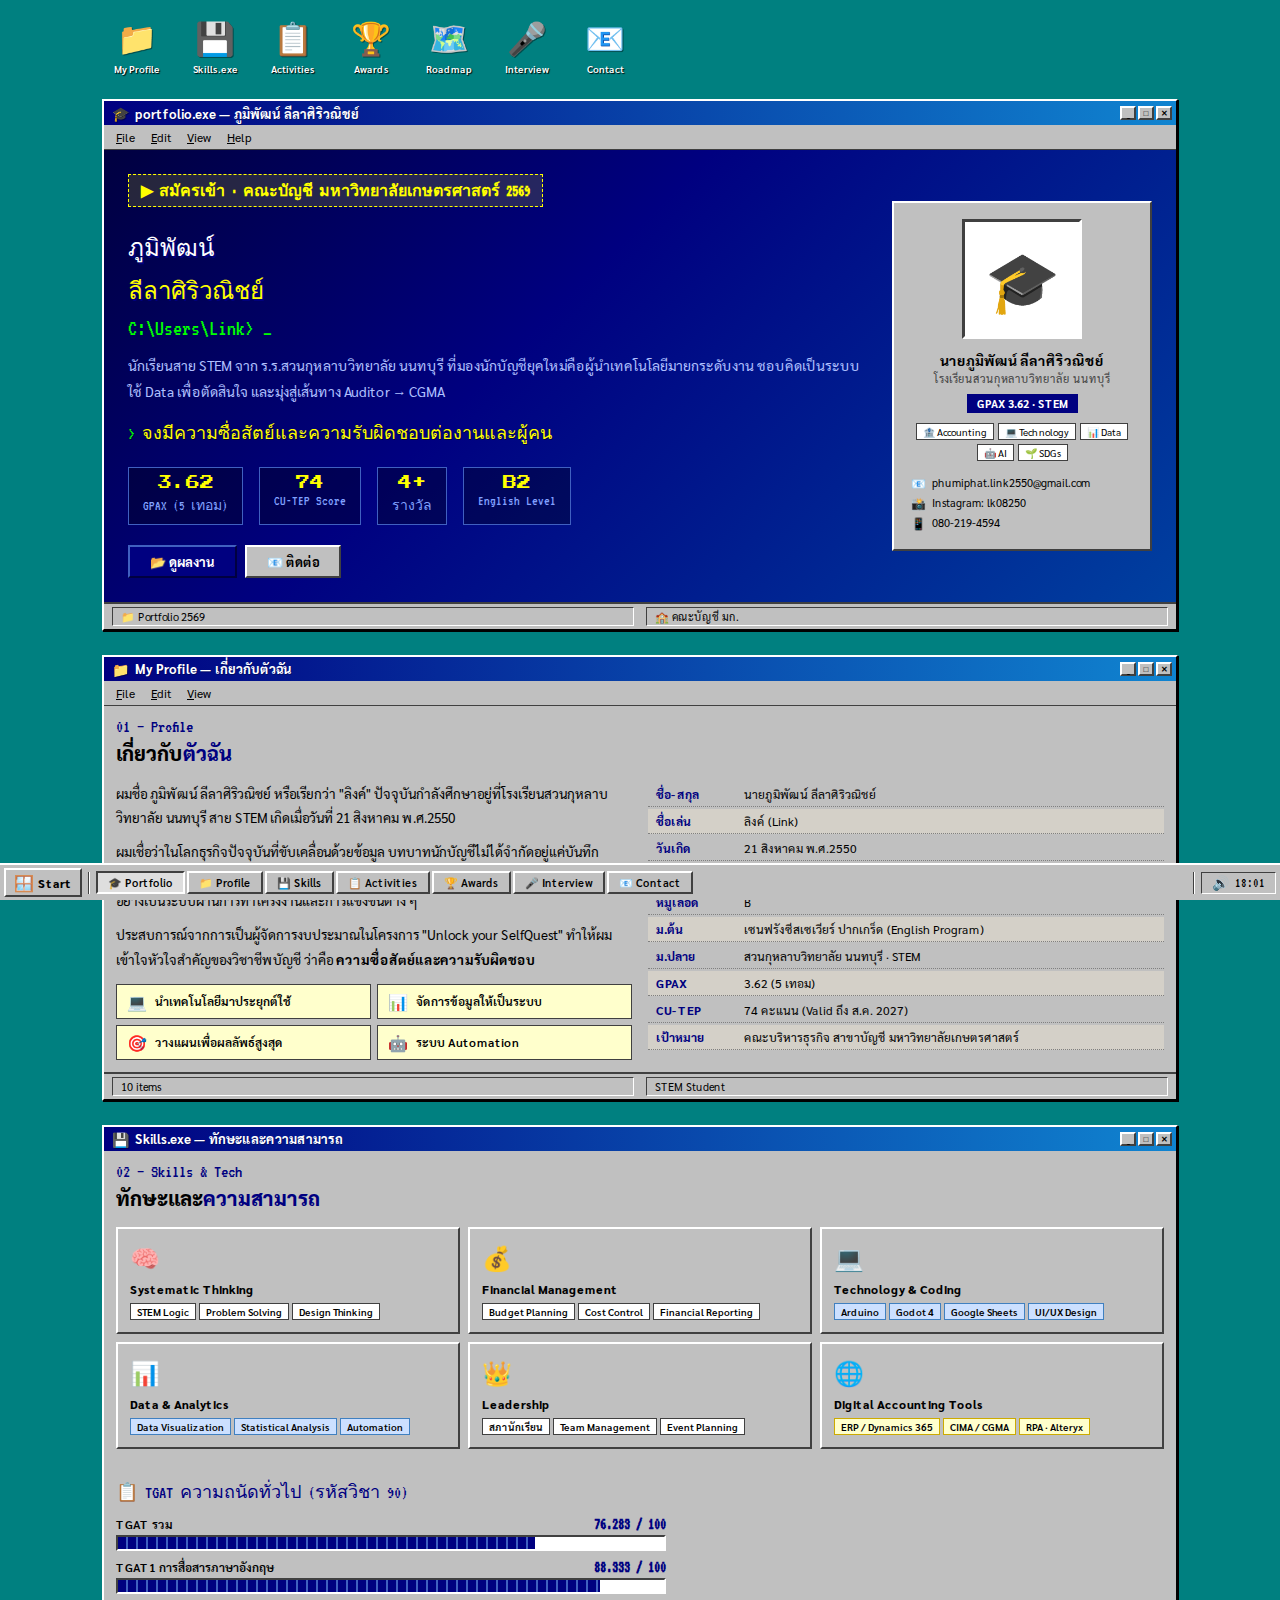
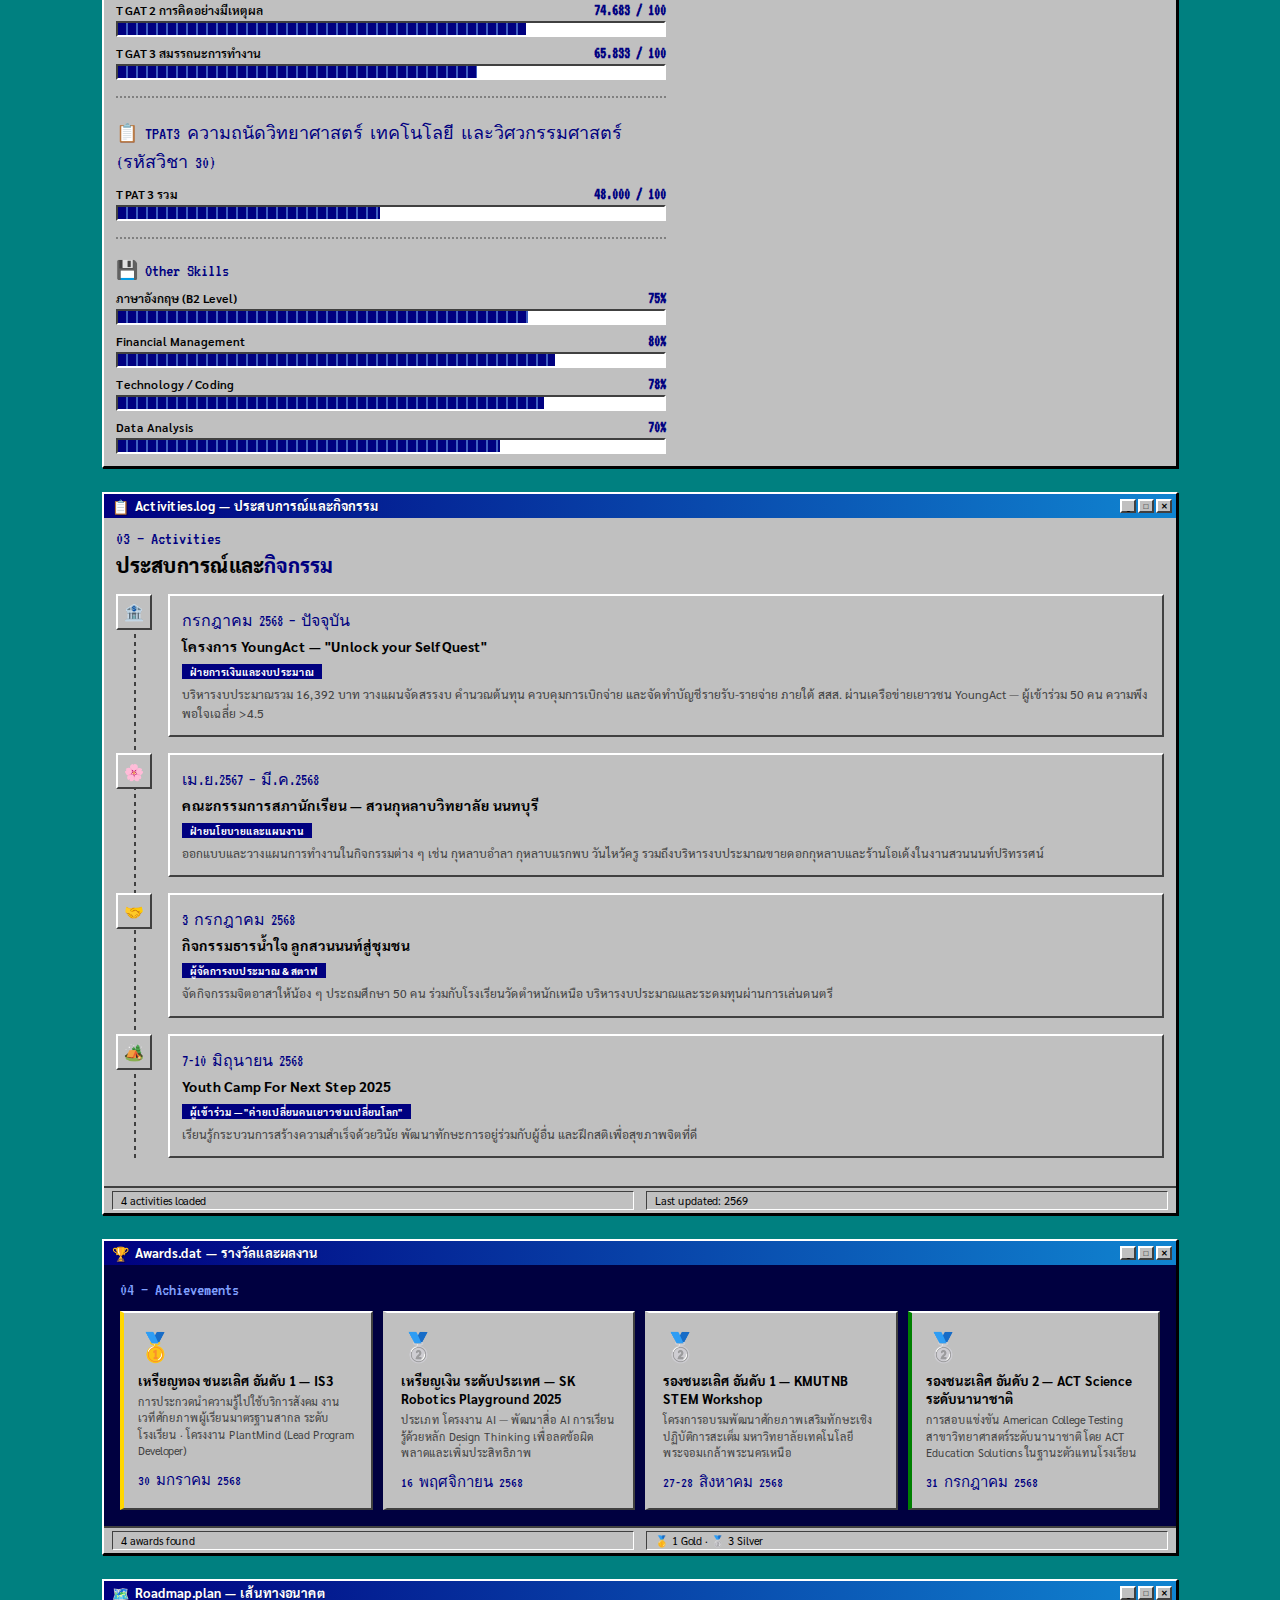
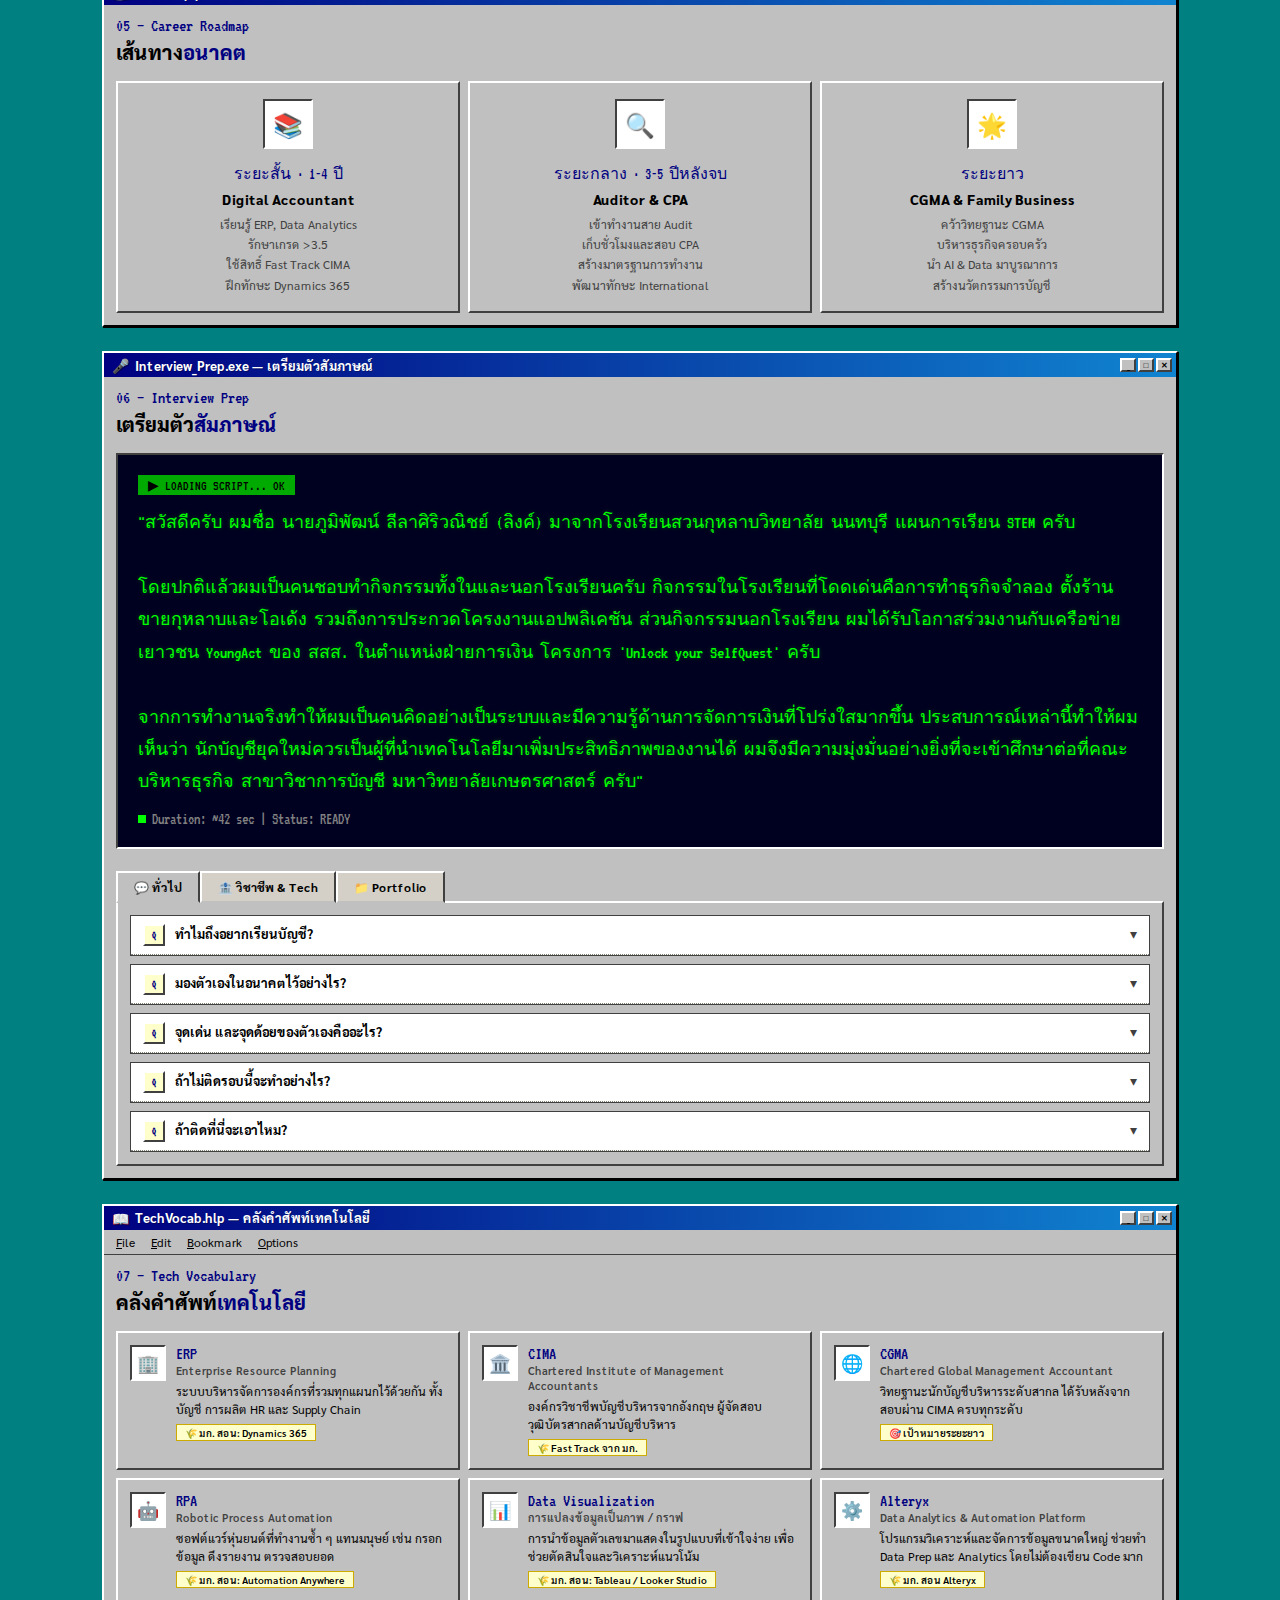
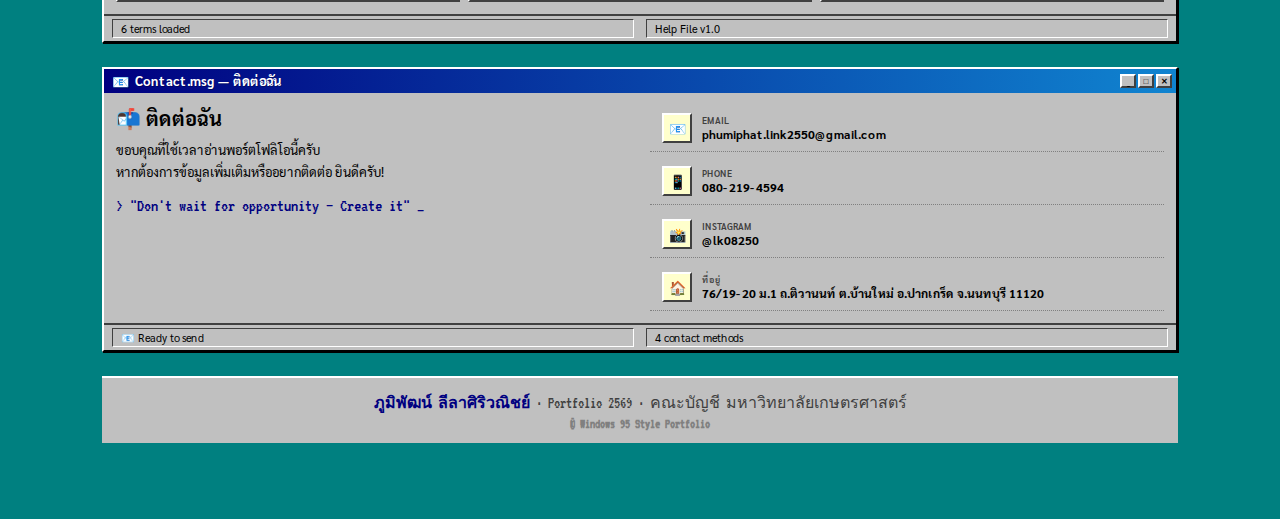
<file: phumiphat-portfolio-vintage_Version3.html>
<!DOCTYPE html>
<html lang="th">
<head>
<meta charset="UTF-8">
<meta name="viewport" content="width=device-width, initial-scale=1.0">
<title>ภูมิพัฒน์ ลีลาศิริวณิชย์ — Portfolio</title>
<link href="https://fonts.googleapis.com/css2?family=VT323&family=Press+Start+2P&family=Sarabun:wght@300;400;500;600;700;800&display=swap" rel="stylesheet">
<style>
:root {
  --win-bg:        #008080;
  --win-titlebar:  linear-gradient(90deg, #000080, #1084d0);
  --win-titlebar2: linear-gradient(90deg, #808080, #b0b0b0);
  --win-face:      #c0c0c0;
  --win-light:     #ffffff;
  --win-shadow:    #808080;
  --win-dark:      #404040;
  --win-darkest:   #000000;
  --win-white:     #dfdfdf;
  --win-blue:      #000080;
  --win-cyan:      #008080;
  --win-yellow:    #ffff00;
  --win-red:       #ff0000;
  --win-green:     #008000;
  --text:          #000000;
  --text-light:    #ffffff;
  --link:          #0000ff;
}

*, *::before, *::after { box-sizing: border-box; margin: 0; padding: 0; }
html { scroll-behavior: smooth; }

body {
  font-family: 'Sarabun', 'VT323', sans-serif;
  background: var(--win-bg);
  color: var(--text);
  overflow-x: hidden;
  cursor: default;
  min-height: 100vh;
}

.win-border {
  border: 2px solid;
  border-color: var(--win-light) var(--win-dark) var(--win-dark) var(--win-light);
  background: var(--win-face);
}
.win-border-inset {
  border: 2px solid;
  border-color: var(--win-dark) var(--win-light) var(--win-light) var(--win-dark);
  background: var(--win-white);
}

.window {
  border: 2px solid;
  border-color: var(--win-light) var(--win-darkest) var(--win-darkest) var(--win-light);
  background: var(--win-face);
  box-shadow: 1px 1px 0 var(--win-darkest);
  margin-bottom: 12px;
}
.window-titlebar {
  background: var(--win-titlebar);
  padding: 3px 4px;
  display: flex; align-items: center; justify-content: space-between;
  user-select: none;
}
.window-titlebar.inactive {
  background: var(--win-titlebar2);
}
.window-title {
  font-family: 'Sarabun', sans-serif;
  font-size: 13px; font-weight: 700;
  color: white;
  padding-left: 4px;
  display: flex; align-items: center; gap: 6px;
  text-shadow: 1px 1px 0 rgba(0,0,0,0.3);
}
.window-title .win-icon { font-size: 14px; }
.window-btns { display: flex; gap: 2px; }
.win-btn {
  width: 16px; height: 14px;
  border: 2px solid;
  border-color: var(--win-light) var(--win-dark) var(--win-dark) var(--win-light);
  background: var(--win-face);
  display: flex; align-items: center; justify-content: center;
  font-size: 8px; font-family: 'Sarabun', sans-serif; font-weight: 900;
  cursor: pointer; color: var(--text); line-height: 1;
}
.win-btn:active {
  border-color: var(--win-dark) var(--win-light) var(--win-light) var(--win-dark);
}
.window-body { padding: 12px; }
.window-statusbar {
  border-top: 2px solid;
  border-color: var(--win-dark) var(--win-light) var(--win-light) var(--win-dark);
  padding: 3px 8px;
  font-size: 11px; color: var(--text);
  display: flex; gap: 12px;
}
.statusbar-section {
  border: 1px solid;
  border-color: var(--win-dark) var(--win-light) var(--win-light) var(--win-dark);
  padding: 1px 8px; flex: 1;
}

.menubar {
  display: flex; gap: 0; padding: 2px 4px;
  border-bottom: 1px solid var(--win-dark);
}
.menu-item {
  padding: 2px 8px; font-size: 12px; cursor: pointer;
  font-family: 'Sarabun', sans-serif;
}
.menu-item:hover { background: var(--win-blue); color: white; }
.menu-item u { text-decoration: underline; }

nav {
  position: fixed; bottom: 0; left: 0; right: 0; z-index: 200;
  background: var(--win-face);
  border-top: 2px solid;
  border-color: var(--win-light) var(--win-dark) var(--win-dark) var(--win-light);
  padding: 3px 4px;
  display: flex; align-items: center; gap: 4px;
}
.start-btn {
  border: 2px solid;
  border-color: var(--win-light) var(--win-dark) var(--win-dark) var(--win-light);
  background: var(--win-face);
  padding: 2px 8px;
  font-family: 'Sarabun', sans-serif;
  font-size: 12px; font-weight: 800;
  cursor: pointer;
  display: flex; align-items: center; gap: 4px;
}
.start-btn:active {
  border-color: var(--win-dark) var(--win-light) var(--win-light) var(--win-dark);
}
.start-btn .win-logo { font-size: 16px; }
.taskbar-divider {
  width: 2px; height: 22px;
  border-left: 1px solid var(--win-dark);
  border-right: 1px solid var(--win-light);
  margin: 0 2px;
}
.taskbar-items { display: flex; gap: 2px; flex: 1; overflow-x: auto; }
.taskbar-item {
  border: 2px solid;
  border-color: var(--win-light) var(--win-dark) var(--win-dark) var(--win-light);
  background: var(--win-face);
  padding: 2px 10px;
  font-size: 11px; font-weight: 600;
  cursor: pointer; white-space: nowrap;
  font-family: 'Sarabun', sans-serif;
  text-decoration: none; color: var(--text);
}
.taskbar-item:active, .taskbar-item.active {
  border-color: var(--win-dark) var(--win-light) var(--win-light) var(--win-dark);
  background: #dedede;
}
.taskbar-clock {
  border: 1px solid;
  border-color: var(--win-dark) var(--win-light) var(--win-light) var(--win-dark);
  padding: 2px 10px;
  font-family: 'VT323', monospace;
  font-size: 14px;
  display: flex; align-items: center; gap: 6px;
}

.desktop {
  padding: 12px;
  padding-bottom: 44px;
  min-height: 100vh;
  display: flex; flex-direction: column; gap: 12px;
  max-width: 1100px; margin: 0 auto;
}

.desktop-icons {
  display: flex; gap: 8px; flex-wrap: wrap; margin-bottom: 8px;
}
.desktop-icon {
  display: flex; flex-direction: column; align-items: center;
  gap: 4px; width: 70px; padding: 4px;
  cursor: pointer; text-decoration: none;
}
.desktop-icon:hover { background: rgba(255,255,255,0.15); }
.desktop-icon .ico { font-size: 32px; filter: drop-shadow(1px 1px 0 rgba(0,0,0,0.4)); }
.desktop-icon .lbl {
  font-size: 10px; color: white; text-align: center;
  text-shadow: 1px 1px 1px #000;
  font-family: 'Sarabun', sans-serif; font-weight: 600; line-height: 1.3;
}

.hero-window .window-body {
  display: grid; grid-template-columns: 1fr 260px;
  gap: 20px; align-items: center;
  background: linear-gradient(135deg, #000040 0%, #000080 40%, #0040a0 100%);
  padding: 24px;
}
.hero-left {}
.hero-tag {
  display: inline-flex; align-items: center; gap: 6px;
  background: rgba(255,255,0,0.15);
  border: 1px dashed var(--win-yellow);
  padding: 3px 12px; font-size: 11px;
  color: var(--win-yellow); font-weight: 700;
  margin-bottom: 16px;
  font-family: 'VT323', monospace; font-size: 16px;
}
.hero-tag .blink {
  animation: blink 1s step-end infinite;
}
@keyframes blink {
  0%, 100% { opacity: 1; }
  50% { opacity: 0; }
}
.hero-name {
  font-family: 'Press Start 2P', 'VT323', monospace;
  font-size: clamp(16px, 3vw, 24px);
  color: white; line-height: 1.8;
  text-shadow: 2px 2px 0 #000080;
}
.hero-name span { color: var(--win-yellow); }
.hero-nickname {
  font-family: 'VT323', monospace;
  font-size: 22px; color: #00ff00;
  margin-top: 8px;
}
.hero-desc {
  margin-top: 14px;
  font-size: 14px; color: #b0c0ff;
  line-height: 1.8;
}
.hero-motto {
  margin-top: 14px;
  font-family: 'VT323', monospace;
  font-size: 18px; color: var(--win-yellow);
  text-shadow: 1px 1px 0 rgba(0,0,0,0.5);
}
.hero-motto::before { content: '> '; color: #00ff00; }

.hero-stats {
  display: flex; gap: 16px; margin-top: 20px; flex-wrap: wrap;
}
.hero-stat {
  border: 1px solid #4060c0;
  background: rgba(0,0,0,0.3);
  padding: 8px 14px; text-align: center;
}
.hero-stat .n {
  font-family: 'Press Start 2P', monospace;
  font-size: 14px; color: var(--win-yellow); line-height: 1;
}
.hero-stat .l {
  font-family: 'VT323', monospace;
  font-size: 14px; color: #80a0ff; margin-top: 4px;
}

.hero-btns { display: flex; gap: 8px; margin-top: 20px; }
.btn-win {
  border: 2px solid;
  border-color: var(--win-light) var(--win-dark) var(--win-dark) var(--win-light);
  background: var(--win-face);
  padding: 6px 20px;
  font-family: 'Sarabun', sans-serif;
  font-size: 13px; font-weight: 700;
  cursor: pointer; text-decoration: none; color: var(--text);
}
.btn-win:active {
  border-color: var(--win-dark) var(--win-light) var(--win-light) var(--win-dark);
}
.btn-win.primary { background: #000080; color: white; border-color: #4060c0 #000040 #000040 #4060c0; }

.hero-card {
  border: 2px solid;
  border-color: var(--win-light) var(--win-dark) var(--win-dark) var(--win-light);
  background: var(--win-face);
  padding: 16px; text-align: center;
}
.hero-photo-wrap {
  width: 120px; height: 120px; margin: 0 auto 12px;
  border: 3px solid;
  border-color: var(--win-dark) var(--win-light) var(--win-light) var(--win-dark);
  background: white;
  display: flex; align-items: center; justify-content: center;
  font-size: 60px;
}
.hero-card-name { font-size: 14px; font-weight: 700; }
.hero-card-school { font-size: 11px; color: var(--win-dark); margin-top: 2px; }
.hero-card-gpax {
  display: inline-block;
  background: var(--win-blue); color: white;
  font-size: 11px; font-weight: 700;
  padding: 2px 10px; margin-top: 8px;
}
.hero-card-tags { display: flex; flex-wrap: wrap; gap: 4px; justify-content: center; margin-top: 10px; }
.htag {
  border: 1px solid var(--win-dark);
  background: white; font-size: 10px;
  padding: 1px 6px;
}
.hero-contacts { margin-top: 12px; text-align: left; }
.hcontact {
  font-size: 11px; padding: 2px 0;
  display: flex; align-items: center; gap: 6px;
}
.hcontact .icon { font-size: 12px; width: 16px; text-align: center; }

.section-label {
  font-family: 'VT323', monospace;
  font-size: 18px; color: var(--win-blue);
  margin-bottom: 4px;
}
.section-title {
  font-family: 'Sarabun', sans-serif;
  font-size: 20px; font-weight: 800;
  margin-bottom: 16px;
}
.section-title span { color: var(--win-blue); }

.about-grid {
  display: grid; grid-template-columns: 1fr 1fr;
  gap: 16px;
}
.about-text p { font-size: 13.5px; line-height: 1.8; margin-bottom: 10px; }

.info-list { display: flex; flex-direction: column; gap: 2px; }
.info-row {
  display: flex; gap: 8px;
  padding: 4px 8px;
  border-bottom: 1px dotted var(--win-shadow);
  font-size: 12px;
}
.info-row:nth-child(even) { background: #d4d0c8; }
.info-row .key { font-weight: 700; min-width: 80px; color: var(--win-blue); flex-shrink: 0; }
.info-row .val { color: var(--text); }

.interests-grid {
  display: grid; grid-template-columns: 1fr 1fr;
  gap: 6px; margin-top: 12px;
}
.interest-item {
  display: flex; align-items: center; gap: 8px;
  padding: 6px 10px;
  border: 1px solid var(--win-dark);
  background: #ffffcc;
}
.interest-item .icon { font-size: 16px; }
.interest-item .txt { font-size: 12px; font-weight: 600; }

.skills-grid {
  display: grid; grid-template-columns: repeat(3, 1fr);
  gap: 8px;
}
.skill-card {
  border: 2px solid;
  border-color: var(--win-light) var(--win-dark) var(--win-dark) var(--win-light);
  background: var(--win-face);
  padding: 12px;
}
.skill-card-icon { font-size: 24px; margin-bottom: 8px; display: block; }
.skill-card-title { font-size: 12px; font-weight: 800; margin-bottom: 6px; }
.skill-tags { display: flex; flex-wrap: wrap; gap: 3px; }
.stag {
  font-size: 10px; background: white;
  border: 1px solid var(--win-dark);
  padding: 1px 6px; font-weight: 600;
}
.stag.gold { background: #ffffcc; border-color: #ccaa00; }
.stag.blue { background: #cce0ff; border-color: #4080c0; }

.skill-bar-list { display: flex; flex-direction: column; gap: 8px; margin-top: 16px; }
.sb-group-header {
  font-family: 'VT323', monospace;
  font-size: 18px; color: var(--win-blue);
  margin-bottom: 2px; margin-top: 4px;
}
.sb-divider {
  border-top: 2px dotted var(--win-shadow);
  margin: 8px 0;
}
.sb-row {}
.sb-info { display: flex; justify-content: space-between; font-size: 12px; font-weight: 600; margin-bottom: 3px; }
.sb-pct { font-family: 'VT323', monospace; font-size: 16px; color: var(--win-blue); }
.sb-track {
  height: 16px;
  border: 2px solid;
  border-color: var(--win-dark) var(--win-light) var(--win-light) var(--win-dark);
  background: white;
}
.sb-fill {
  height: 100%;
  background: repeating-linear-gradient(
    90deg,
    var(--win-blue) 0px, var(--win-blue) 8px,
    #4060c0 8px, #4060c0 10px
  );
}

.timeline { position: relative; }
.timeline::before {
  content: ''; position: absolute;
  left: 18px; top: 0; bottom: 0; width: 2px;
  background: repeating-linear-gradient(
    to bottom,
    var(--win-dark) 0px, var(--win-dark) 4px,
    transparent 4px, transparent 8px
  );
}
.tl-item { display: flex; gap: 16px; margin-bottom: 16px; position: relative; }
.tl-dot {
  width: 36px; height: 36px;
  border: 2px solid;
  border-color: var(--win-light) var(--win-dark) var(--win-dark) var(--win-light);
  background: var(--win-face);
  display: flex; align-items: center; justify-content: center;
  font-size: 16px; flex-shrink: 0; z-index: 1;
}
.tl-content {
  flex: 1;
  border: 2px solid;
  border-color: var(--win-light) var(--win-dark) var(--win-dark) var(--win-light);
  background: var(--win-face);
  padding: 12px;
}
.tl-content:hover { background: #d4d0c8; }
.tl-date {
  font-family: 'VT323', monospace;
  font-size: 16px; color: var(--win-blue);
  margin-bottom: 4px;
}
.tl-title { font-size: 14px; font-weight: 700; margin-bottom: 4px; }
.tl-role {
  display: inline-block;
  background: var(--win-blue); color: white;
  font-size: 10px; font-weight: 700;
  padding: 1px 8px; margin-bottom: 6px;
}
.tl-desc { font-size: 12px; color: var(--win-dark); line-height: 1.6; }

.ach-window .window-body { background: #000040; padding: 16px; }
.ach-grid {
  display: grid; grid-template-columns: repeat(auto-fit, minmax(240px, 1fr));
  gap: 10px;
}
.ach-card {
  border: 2px solid;
  border-color: var(--win-light) var(--win-dark) var(--win-dark) var(--win-light);
  background: var(--win-face);
  padding: 14px;
  position: relative;
}
.ach-card.gold { border-left: 4px solid #ffd700; }
.ach-card.silver { border-left: 4px solid #c0c0c0; }
.ach-card.green { border-left: 4px solid var(--win-green); }
.ach-medal { font-size: 28px; margin-bottom: 8px; display: block; }
.ach-title { font-size: 13px; font-weight: 700; margin-bottom: 4px; line-height: 1.4; }
.ach-event { font-size: 11px; color: var(--win-dark); line-height: 1.5; }
.ach-date {
  margin-top: 8px; font-family: 'VT323', monospace;
  font-size: 15px; color: var(--win-blue);
}

.roadmap-track {
  display: grid; grid-template-columns: repeat(3, 1fr);
  gap: 8px; position: relative;
}
.rm-step {
  border: 2px solid;
  border-color: var(--win-light) var(--win-dark) var(--win-dark) var(--win-light);
  background: var(--win-face);
  padding: 16px; text-align: center;
}
.rm-icon {
  width: 50px; height: 50px; margin: 0 auto 12px;
  border: 2px solid;
  border-color: var(--win-dark) var(--win-light) var(--win-light) var(--win-dark);
  background: white;
  display: flex; align-items: center; justify-content: center;
  font-size: 24px;
}
.rm-label {
  font-family: 'VT323', monospace;
  font-size: 16px; color: var(--win-blue);
  margin-bottom: 4px;
}
.rm-title { font-size: 14px; font-weight: 800; margin-bottom: 6px; }
.rm-items { font-size: 12px; color: var(--win-dark); line-height: 1.7; }

.intro-script {
  border: 2px solid;
  border-color: var(--win-dark) var(--win-light) var(--win-light) var(--win-dark);
  background: #000020;
  padding: 20px; margin-bottom: 20px;
  font-family: 'VT323', monospace;
}
.intro-script-label {
  display: inline-block;
  background: #00aa00; color: black;
  padding: 2px 10px; font-size: 14px;
  font-family: 'VT323', monospace;
  margin-bottom: 12px;
}
.intro-script-text {
  font-size: 18px; color: #00ff00;
  line-height: 1.8;
  text-shadow: 0 0 4px rgba(0,255,0,0.3);
}
.intro-script-timer {
  margin-top: 12px; font-size: 16px;
  color: #808080;
  display: flex; align-items: center; gap: 6px;
}
.timer-dot {
  width: 8px; height: 8px; background: #00ff00;
  animation: blink 1s step-end infinite;
}

.qa-tabs { display: flex; gap: 0; margin-bottom: 0; }
.qa-tab {
  padding: 6px 16px; cursor: pointer;
  font-size: 12px; font-weight: 700;
  border: 2px solid;
  border-color: var(--win-light) var(--win-dark) var(--win-face) var(--win-light);
  background: #d4d0c8;
  color: var(--text);
  font-family: 'Sarabun', sans-serif;
  position: relative; bottom: -2px;
  border-radius: 0;
}
.qa-tab.active {
  background: var(--win-face);
  border-bottom-color: var(--win-face);
  z-index: 1;
}
.qa-panel { display: none; }
.qa-panel.active {
  display: block;
  border: 2px solid;
  border-color: var(--win-light) var(--win-dark) var(--win-dark) var(--win-light);
  padding: 12px;
  background: var(--win-face);
}
.qa-list { display: flex; flex-direction: column; gap: 8px; }
.qa-item {
  border: 1px solid var(--win-dark);
  background: white;
}
.qa-q {
  padding: 8px 12px;
  display: flex; align-items: flex-start; gap: 10px;
  cursor: pointer; user-select: none;
}
.qa-q:hover { background: var(--win-blue); color: white; }
.qa-q:hover .qa-q-text { color: white; }
.qa-q:hover .qa-toggle { color: white; }
.qa-q-icon {
  width: 22px; height: 22px;
  border: 2px solid;
  border-color: var(--win-light) var(--win-dark) var(--win-dark) var(--win-light);
  background: #ffffcc;
  display: flex; align-items: center; justify-content: center;
  font-size: 10px; font-weight: 900; color: var(--win-blue);
  flex-shrink: 0; font-family: 'VT323', monospace;
}
.qa-q-text { font-size: 13px; font-weight: 700; flex: 1; line-height: 1.5; }
.qa-toggle { font-size: 14px; color: var(--win-dark); }
.qa-item.open .qa-toggle { transform: rotate(180deg); }
.qa-a {
  background: #ffffee;
  border-top: 1px dotted var(--win-shadow);
  padding: 0 12px; max-height: 0; overflow: hidden;
  transition: max-height 0.3s ease, padding 0.2s;
}
.qa-item.open .qa-a { max-height: 500px; padding: 10px 12px; }
.qa-a-inner { display: flex; gap: 8px; }
.qa-a-tag {
  background: var(--win-green); color: white;
  font-size: 9px; font-weight: 700;
  padding: 2px 6px; flex-shrink: 0; margin-top: 2px;
}
.qa-a-text { font-size: 13px; line-height: 1.7; }

.vocab-grid { display: grid; grid-template-columns: repeat(auto-fit, minmax(280px, 1fr)); gap: 8px; }
.vocab-card {
  border: 2px solid;
  border-color: var(--win-light) var(--win-dark) var(--win-dark) var(--win-light);
  background: var(--win-face);
  padding: 12px; display: flex; gap: 10px;
}
.vocab-card:hover { background: #d4d0c8; }
.vocab-icon {
  width: 36px; height: 36px;
  border: 2px solid;
  border-color: var(--win-dark) var(--win-light) var(--win-light) var(--win-dark);
  background: white;
  display: flex; align-items: center; justify-content: center;
  font-size: 18px; flex-shrink: 0;
}
.vocab-body { flex: 1; min-width: 0; }
.vocab-term { font-family: 'VT323', monospace; font-size: 18px; color: var(--win-blue); }
.vocab-full { font-size: 11px; color: var(--win-dark); font-weight: 600; }
.vocab-desc { font-size: 12px; line-height: 1.5; margin-top: 4px; }
.vocab-ku {
  display: inline-block; margin-top: 6px;
  background: #ffffcc; border: 1px solid #ccaa00;
  padding: 1px 8px; font-size: 10px; font-weight: 600;
}

.contact-grid {
  display: grid; grid-template-columns: 1fr 1fr;
  gap: 20px;
}
.contact-left h2 { font-size: 20px; margin-bottom: 8px; }
.contact-left p { font-size: 13px; line-height: 1.7; }
.contact-right { display: flex; flex-direction: column; gap: 6px; }
.contact-item {
  display: flex; align-items: center; gap: 10px;
  padding: 8px 12px;
  border-bottom: 1px dotted var(--win-shadow);
}
.contact-item:hover { background: #d4d0c8; }
.ci-icon {
  width: 30px; height: 30px;
  border: 2px solid;
  border-color: var(--win-light) var(--win-dark) var(--win-dark) var(--win-light);
  background: #ffffcc;
  display: flex; align-items: center; justify-content: center;
  font-size: 14px; flex-shrink: 0;
}
.ci-info .ci-label { font-size: 9px; color: var(--win-dark); font-weight: 600; text-transform: uppercase; }
.ci-info .ci-val { font-size: 12px; font-weight: 700; }

footer {
  background: var(--win-face);
  border-top: 2px solid var(--win-light);
  text-align: center; padding: 12px;
  font-family: 'VT323', monospace;
  font-size: 16px; color: var(--win-dark);
  margin-bottom: 32px;
}
footer span { color: var(--win-blue); font-weight: 700; }

@media (max-width: 768px) {
  .hero-window .window-body { grid-template-columns: 1fr; }
  .hero-card { display: none; }
  .about-grid { grid-template-columns: 1fr; }
  .skills-grid { grid-template-columns: 1fr 1fr; }
  .roadmap-track { grid-template-columns: 1fr; }
  .contact-grid { grid-template-columns: 1fr; }
  .ach-grid { grid-template-columns: 1fr; }
  .taskbar-items { display: none; }
}
</style>
</head>
<body>

<div class="desktop">

<!-- Desktop Icons -->
<div class="desktop-icons">
  <a href="#about" class="desktop-icon"><div class="ico">📁</div><div class="lbl">My Profile</div></a>
  <a href="#skills" class="desktop-icon"><div class="ico">💾</div><div class="lbl">Skills.exe</div></a>
  <a href="#activities" class="desktop-icon"><div class="ico">📋</div><div class="lbl">Activities</div></a>
  <a href="#achievements" class="desktop-icon"><div class="ico">🏆</div><div class="lbl">Awards</div></a>
  <a href="#roadmap" class="desktop-icon"><div class="ico">🗺️</div><div class="lbl">Roadmap</div></a>
  <a href="#interview" class="desktop-icon"><div class="ico">🎤</div><div class="lbl">Interview</div></a>
  <a href="#contact" class="desktop-icon"><div class="ico">📧</div><div class="lbl">Contact</div></a>
</div>

<!-- ═══ HERO WINDOW ═══ -->
<div class="window hero-window" id="hero">
  <div class="window-titlebar">
    <div class="window-title"><span class="win-icon">🎓</span> portfolio.exe — ภูมิพัฒน์ ลีลาศิริวณิชย์</div>
    <div class="window-btns">
      <div class="win-btn">_</div>
      <div class="win-btn">□</div>
      <div class="win-btn">✕</div>
    </div>
  </div>
  <div class="menubar">
    <div class="menu-item"><u>F</u>ile</div>
    <div class="menu-item"><u>E</u>dit</div>
    <div class="menu-item"><u>V</u>iew</div>
    <div class="menu-item"><u>H</u>elp</div>
  </div>
  <div class="window-body">
    <div class="hero-left">
      <div class="hero-tag">
        <span class="blink">▶</span> สมัครเข้า · คณะบัญชี มหาวิทยาลัยเกษตรศาสตร์ 2569
      </div>
      <div class="hero-name">
        ภูมิพัฒน์<br><span>ลีลาศิริวณิชย์</span>
      </div>
      <div class="hero-nickname">C:\Users\Link> _</div>
      <div class="hero-desc">
        นักเรียนสาย STEM จาก ร.ร.สวนกุหลาบวิทยาลัย นนทบุรี
        ที่มองนักบัญชียุคใหม่คือผู้นำเทคโนโลยีมายกระดับงาน
        ชอบคิดเป็นระบบ ใช้ Data เพื่อตัดสินใจ และมุ่งสู่เส้นทาง Auditor → CGMA
      </div>
      <div class="hero-motto">จงมีความซื่อสัตย์และความรับผิดชอบต่องานและผู้คน</div>
      <div class="hero-stats">
        <div class="hero-stat"><div class="n">3.62</div><div class="l">GPAX (5 เทอม)</div></div>
        <div class="hero-stat"><div class="n">74</div><div class="l">CU-TEP Score</div></div>
        <div class="hero-stat"><div class="n">4+</div><div class="l">รางวัล</div></div>
        <div class="hero-stat"><div class="n">B2</div><div class="l">English Level</div></div>
      </div>
      <div class="hero-btns">
        <a href="#activities" class="btn-win primary">📂 ดูผลงาน</a>
        <a href="#contact" class="btn-win">📧 ติดต่อ</a>
      </div>
    </div>

    <div class="hero-card">
      <div class="hero-photo-wrap">🎓</div>
      <div class="hero-card-name">นายภูมิพัฒน์ ลีลาศิริวณิชย์</div>
      <div class="hero-card-school">โรงเรียนสวนกุหลาบวิทยาลัย นนทบุรี</div>
      <div class="hero-card-gpax">GPAX 3.62 · STEM</div>
      <div class="hero-card-tags">
        <span class="htag">🏦 Accounting</span>
        <span class="htag">💻 Technology</span>
        <span class="htag">📊 Data</span>
        <span class="htag">🤖 AI</span>
        <span class="htag">🌱 SDGs</span>
      </div>
      <div class="hero-contacts">
        <div class="hcontact"><div class="icon">📧</div> phumiphat.link2550@gmail.com</div>
        <div class="hcontact"><div class="icon">📸</div> Instagram: lk08250</div>
        <div class="hcontact"><div class="icon">📱</div> 080-219-4594</div>
      </div>
    </div>
  </div>
  <div class="window-statusbar">
    <div class="statusbar-section">📁 Portfolio 2569</div>
    <div class="statusbar-section">🏫 คณะบัญชี มก.</div>
  </div>
</div>

<!-- ═══ ABOUT WINDOW ═══ -->
<div class="window" id="about">
  <div class="window-titlebar">
    <div class="window-title"><span class="win-icon">📁</span> My Profile — เกี่ยวกับตัวฉัน</div>
    <div class="window-btns">
      <div class="win-btn">_</div>
      <div class="win-btn">□</div>
      <div class="win-btn">✕</div>
    </div>
  </div>
  <div class="menubar">
    <div class="menu-item"><u>F</u>ile</div>
    <div class="menu-item"><u>E</u>dit</div>
    <div class="menu-item"><u>V</u>iew</div>
  </div>
  <div class="window-body">
    <div class="section-label">01 — Profile</div>
    <div class="section-title">เกี่ยวกับ<span>ตัวฉัน</span></div>
    <div class="about-grid">
      <div class="about-text">
        <p>ผมชื่อ ภูมิพัฒน์ ลีลาศิริวณิชย์ หรือเรียกว่า "ลิงค์" ปัจจุบันกำลังศึกษาอยู่ที่โรงเรียนสวนกุหลาบวิทยาลัย นนทบุรี สาย STEM เกิดเมื่อวันที่ 21 สิงหาคม พ.ศ.2550</p>
        <p>ผมเชื่อว่าในโลกธุรกิจปัจจุบันที่ขับเคลื่อนด้วยข้อมูล บทบาทนักบัญชีไม่ได้จำกัดอยู่แค่บันทึกรายการ แต่ต้องมีพื้นฐานเทคโนโลยีและวิสัยทัศน์การบริหาร จากสาย STEM ทำให้ผมมีทักษะคิดอย่างเป็นระบบผ่านการทำโครงงานและการแข่งขันต่าง ๆ</p>
        <p>ประสบการณ์จากการเป็นผู้จัดการงบประมาณในโครงการ "Unlock your SelfQuest" ทำให้ผมเข้าใจหัวใจสำคัญของวิชาชีพบัญชี ว่าคือ <strong>ความซื่อสัตย์และความรับผิดชอบ</strong></p>
        <div class="interests-grid">
          <div class="interest-item"><div class="icon">💻</div><div class="txt">นำเทคโนโลยีมาประยุกต์ใช้</div></div>
          <div class="interest-item"><div class="icon">📊</div><div class="txt">จัดการข้อมูลให้เป็นระบบ</div></div>
          <div class="interest-item"><div class="icon">🎯</div><div class="txt">วางแผนเพื่อผลลัพธ์สูงสุด</div></div>
          <div class="interest-item"><div class="icon">🤖</div><div class="txt">ระบบ Automation</div></div>
        </div>
      </div>
      <div class="info-list">
        <div class="info-row"><div class="key">ชื่อ-สกุล</div><div class="val">นายภูมิพัฒน์ ลีลาศิริวณิชย์</div></div>
        <div class="info-row"><div class="key">ชื่อเล่น</div><div class="val">ลิงค์ (Link)</div></div>
        <div class="info-row"><div class="key">วันเกิด</div><div class="val">21 สิงหาคม พ.ศ.2550</div></div>
        <div class="info-row"><div class="key">ศาสนา</div><div class="val">คริสต์</div></div>
        <div class="info-row"><div class="key">หมู่เลือด</div><div class="val">B</div></div>
        <div class="info-row"><div class="key">ม.ต้น</div><div class="val">เซนฟรังซีสเซเวียร์ ปากเกร็ด (English Program)</div></div>
        <div class="info-row"><div class="key">ม.ปลาย</div><div class="val">สวนกุหลาบวิทยาลัย นนทบุรี · STEM</div></div>
        <div class="info-row"><div class="key">GPAX</div><div class="val">3.62 (5 เทอม)</div></div>
        <div class="info-row"><div class="key">CU-TEP</div><div class="val">74 คะแนน (Valid ถึง ส.ค. 2027)</div></div>
        <div class="info-row"><div class="key">เป้าหมาย</div><div class="val">คณะบริหารธุรกิจ สาขาบัญชี มหาวิทยาลัยเกษตรศาสตร์</div></div>
      </div>
    </div>
  </div>
  <div class="window-statusbar">
    <div class="statusbar-section">10 items</div>
    <div class="statusbar-section">STEM Student</div>
  </div>
</div>

<!-- ═══ SKILLS WINDOW ═══ -->
<div class="window" id="skills">
  <div class="window-titlebar">
    <div class="window-title"><span class="win-icon">💾</span> Skills.exe — ทักษะและความสามารถ</div>
    <div class="window-btns">
      <div class="win-btn">_</div>
      <div class="win-btn">□</div>
      <div class="win-btn">✕</div>
    </div>
  </div>
  <div class="window-body">
    <div class="section-label">02 — Skills & Tech</div>
    <div class="section-title">ทักษะและ<span>ความสามารถ</span></div>
    <div class="skills-grid">
      <div class="skill-card">
        <span class="skill-card-icon">🧠</span>
        <div class="skill-card-title">Systematic Thinking</div>
        <div class="skill-tags">
          <span class="stag">STEM Logic</span>
          <span class="stag">Problem Solving</span>
          <span class="stag">Design Thinking</span>
        </div>
      </div>
      <div class="skill-card">
        <span class="skill-card-icon">💰</span>
        <div class="skill-card-title">Financial Management</div>
        <div class="skill-tags">
          <span class="stag">Budget Planning</span>
          <span class="stag">Cost Control</span>
          <span class="stag">Financial Reporting</span>
        </div>
      </div>
      <div class="skill-card">
        <span class="skill-card-icon">💻</span>
        <div class="skill-card-title">Technology & Coding</div>
        <div class="skill-tags">
          <span class="stag blue">Arduino</span>
          <span class="stag blue">Godot 4</span>
          <span class="stag blue">Google Sheets</span>
          <span class="stag blue">UI/UX Design</span>
        </div>
      </div>
      <div class="skill-card">
        <span class="skill-card-icon">📊</span>
        <div class="skill-card-title">Data & Analytics</div>
        <div class="skill-tags">
          <span class="stag blue">Data Visualization</span>
          <span class="stag blue">Statistical Analysis</span>
          <span class="stag blue">Automation</span>
        </div>
      </div>
      <div class="skill-card">
        <span class="skill-card-icon">👑</span>
        <div class="skill-card-title">Leadership</div>
        <div class="skill-tags">
          <span class="stag">สภานักเรียน</span>
          <span class="stag">Team Management</span>
          <span class="stag">Event Planning</span>
        </div>
      </div>
      <div class="skill-card">
        <span class="skill-card-icon">🌐</span>
        <div class="skill-card-title">Digital Accounting Tools</div>
        <div class="skill-tags">
          <span class="stag gold">ERP / Dynamics 365</span>
          <span class="stag gold">CIMA / CGMA</span>
          <span class="stag gold">RPA · Alteryx</span>
        </div>
      </div>
    </div>

    <!-- ══ SKILL BARS — อัปเดต: ลบภาษาไทย + เพิ่ม TGAT/TPAT ══ -->
    <div class="skill-bar-list" style="max-width:550px; margin-top:24px;">

      <!-- TGAT -->
      <div class="sb-group-header">📋 TGAT ความถนัดทั่วไป (รหัสวิชา 90)</div>
      <div class="sb-row">
        <div class="sb-info"><span>TGAT รวม</span><span class="sb-pct">76.283 / 100</span></div>
        <div class="sb-track"><div class="sb-fill" style="width:76.283%"></div></div>
      </div>
      <div class="sb-row">
        <div class="sb-info"><span>TGAT1 การสื่อสารภาษาอังกฤษ</span><span class="sb-pct">88.333 / 100</span></div>
        <div class="sb-track"><div class="sb-fill" style="width:88.333%"></div></div>
      </div>
      <div class="sb-row">
        <div class="sb-info"><span>TGAT2 การคิดอย่างมีเหตุผล</span><span class="sb-pct">74.683 / 100</span></div>
        <div class="sb-track"><div class="sb-fill" style="width:74.683%"></div></div>
      </div>
      <div class="sb-row">
        <div class="sb-info"><span>TGAT3 สมรรถนะการทำงาน</span><span class="sb-pct">65.833 / 100</span></div>
        <div class="sb-track"><div class="sb-fill" style="width:65.833%"></div></div>
      </div>

      <div class="sb-divider"></div>

      <!-- TPAT3 -->
      <div class="sb-group-header">📋 TPAT3 ความถนัดวิทยาศาสตร์ เทคโนโลยี และวิศวกรรมศาสตร์ (รหัสวิชา 30)</div>
      <div class="sb-row">
        <div class="sb-info"><span>TPAT3 รวม</span><span class="sb-pct">48.000 / 100</span></div>
        <div class="sb-track"><div class="sb-fill" style="width:48%"></div></div>
      </div>

      <div class="sb-divider"></div>

      <!-- Other Skills (ลบภาษาไทยแล้ว) -->
      <div class="sb-group-header">💾 Other Skills</div>
      <div class="sb-row">
        <div class="sb-info"><span>ภาษาอังกฤษ (B2 Level)</span><span class="sb-pct">75%</span></div>
        <div class="sb-track"><div class="sb-fill" style="width:75%"></div></div>
      </div>
      <div class="sb-row">
        <div class="sb-info"><span>Financial Management</span><span class="sb-pct">80%</span></div>
        <div class="sb-track"><div class="sb-fill" style="width:80%"></div></div>
      </div>
      <div class="sb-row">
        <div class="sb-info"><span>Technology / Coding</span><span class="sb-pct">78%</span></div>
        <div class="sb-track"><div class="sb-fill" style="width:78%"></div></div>
      </div>
      <div class="sb-row">
        <div class="sb-info"><span>Data Analysis</span><span class="sb-pct">70%</span></div>
        <div class="sb-track"><div class="sb-fill" style="width:70%"></div></div>
      </div>
    </div>
  </div>
</div>

<!-- ═══ ACTIVITIES WINDOW ═══ -->
<div class="window" id="activities">
  <div class="window-titlebar">
    <div class="window-title"><span class="win-icon">📋</span> Activities.log — ประสบการณ์และกิจกรรม</div>
    <div class="window-btns">
      <div class="win-btn">_</div>
      <div class="win-btn">□</div>
      <div class="win-btn">✕</div>
    </div>
  </div>
  <div class="window-body">
    <div class="section-label">03 — Activities</div>
    <div class="section-title">ประสบการณ์และ<span>กิจกรรม</span></div>
    <div class="timeline">
      <div class="tl-item">
        <div class="tl-dot">🏦</div>
        <div class="tl-content">
          <div class="tl-date">กรกฎาคม 2568 — ปัจจุบัน</div>
          <div class="tl-title">โครงการ YoungAct — "Unlock your SelfQuest"</div>
          <div class="tl-role">ฝ่ายการเงินและงบประมาณ</div>
          <div class="tl-desc">บริหารงบประมาณรวม 16,392 บาท วางแผนจัดสรรงบ คำนวณต้นทุน ควบคุมการเบิกจ่าย และจัดทำบัญชีรายรับ-รายจ่าย ภายใต้ สสส. ผ่านเครือข่ายเยาวชน YoungAct — ผู้เข้าร่วม 50 คน ความพึงพอใจเฉลี่ย >4.5</div>
        </div>
      </div>
      <div class="tl-item">
        <div class="tl-dot">🌸</div>
        <div class="tl-content">
          <div class="tl-date">เม.ย.2567 — มี.ค.2568</div>
          <div class="tl-title">คณะกรรมการสภานักเรียน — สวนกุหลาบวิทยาลัย นนทบุรี</div>
          <div class="tl-role">ฝ่ายนโยบายและแผนงาน</div>
          <div class="tl-desc">ออกแบบและวางแผนการทำงานในกิจกรรมต่าง ๆ เช่น กุหลาบอำลา กุหลาบแรกพบ วันไหว้ครู รวมถึงบริหารงบประมาณขายดอกกุหลาบและร้านโอเด้งในงานสวนนนท์ปริทรรศน์</div>
        </div>
      </div>
      <div class="tl-item">
        <div class="tl-dot">🤝</div>
        <div class="tl-content">
          <div class="tl-date">3 กรกฎาคม 2568</div>
          <div class="tl-title">กิจกรรมธารน้ำใจ ลูกสวนนนท์สู่ชุมชน</div>
          <div class="tl-role">ผู้จัดการงบประมาณ & สตาฟ</div>
          <div class="tl-desc">จัดกิจกรรมจิตอาสาให้น้อง ๆ ประถมศึกษา 50 คน ร่วมกับโรงเรียนวัดตำหนักเหนือ บริหารงบประมาณและระดมทุนผ่านการเล่นดนตรี</div>
        </div>
      </div>
      <div class="tl-item">
        <div class="tl-dot">🏕️</div>
        <div class="tl-content">
          <div class="tl-date">7-10 มิถุนายน 2568</div>
          <div class="tl-title">Youth Camp For Next Step 2025</div>
          <div class="tl-role">ผู้เข้าร่วม — "ค่ายเปลี่ยนคนเยาวชนเปลี่ยนโลก"</div>
          <div class="tl-desc">เรียนรู้กระบวนการสร้างความสำเร็จด้วยวินัย พัฒนาทักษะการอยู่ร่วมกับผู้อื่น และฝึกสติเพื่อสุขภาพจิตที่ดี</div>
        </div>
      </div>
    </div>
  </div>
  <div class="window-statusbar">
    <div class="statusbar-section">4 activities loaded</div>
    <div class="statusbar-section">Last updated: 2569</div>
  </div>
</div>

<!-- ═══ ACHIEVEMENTS WINDOW ═══ -->
<div class="window ach-window" id="achievements">
  <div class="window-titlebar">
    <div class="window-title"><span class="win-icon">🏆</span> Awards.dat — รางวัลและผลงาน</div>
    <div class="window-btns">
      <div class="win-btn">_</div>
      <div class="win-btn">□</div>
      <div class="win-btn">✕</div>
    </div>
  </div>
  <div class="window-body">
    <div style="color:#80a0ff; font-family:'VT323',monospace; font-size:18px; margin-bottom:12px;">04 — Achievements</div>
    <div class="ach-grid">
      <div class="ach-card gold">
        <span class="ach-medal">🥇</span>
        <div class="ach-title">เหรียญทอง ชนะเลิศ อันดับ 1 — IS3</div>
        <div class="ach-event">การประกวดนำความรู้ไปใช้บริการสังคม งานเวทีศักยภาพผู้เรียนมาตรฐานสากล ระดับโรงเรียน · โครงงาน PlantMind (Lead Program Developer)</div>
        <div class="ach-date">30 มกราคม 2568</div>
      </div>
      <div class="ach-card silver">
        <span class="ach-medal">🥈</span>
        <div class="ach-title">เหรียญเงิน ระดับประเทศ — SK Robotics Playground 2025</div>
        <div class="ach-event">ประเภท โครงงาน AI — พัฒนาสื่อ AI การเรียนรู้ด้วยหลัก Design Thinking เพื่อลดข้อผิดพลาดและเพิ่มประสิทธิภาพ</div>
        <div class="ach-date">16 พฤศจิกายน 2568</div>
      </div>
      <div class="ach-card silver">
        <span class="ach-medal">🥈</span>
        <div class="ach-title">รองชนะเลิศ อันดับ 1 — KMUTNB STEM Workshop</div>
        <div class="ach-event">โครงการอบรมพัฒนาศักยภาพเสริมทักษะเชิงปฏิบัติการสะเต็ม มหาวิทยาลัยเทคโนโลยีพระจอมเกล้าพระนครเหนือ</div>
        <div class="ach-date">27-28 สิงหาคม 2568</div>
      </div>
      <div class="ach-card green">
        <span class="ach-medal">🥈</span>
        <div class="ach-title">รองชนะเลิศ อันดับ 2 — ACT Science ระดับนานาชาติ</div>
        <div class="ach-event">การสอบแข่งขัน American College Testing สาขาวิทยาศาสตร์ระดับนานาชาติ โดย ACT Education Solutions ในฐานะตัวแทนโรงเรียน</div>
        <div class="ach-date">31 กรกฎาคม 2568</div>
      </div>
    </div>
  </div>
  <div class="window-statusbar">
    <div class="statusbar-section">4 awards found</div>
    <div class="statusbar-section">🥇 1 Gold · 🥈 3 Silver</div>
  </div>
</div>

<!-- ═══ ROADMAP WINDOW ═══ -->
<div class="window" id="roadmap">
  <div class="window-titlebar">
    <div class="window-title"><span class="win-icon">🗺️</span> Roadmap.plan — เส้นทางอนาคต</div>
    <div class="window-btns">
      <div class="win-btn">_</div>
      <div class="win-btn">□</div>
      <div class="win-btn">✕</div>
    </div>
  </div>
  <div class="window-body">
    <div class="section-label">05 — Career Roadmap</div>
    <div class="section-title">เส้นทาง<span>อนาคต</span></div>
    <div class="roadmap-track">
      <div class="rm-step">
        <div class="rm-icon">📚</div>
        <div class="rm-label">ระยะสั้น · 1-4 ปี</div>
        <div class="rm-title">Digital Accountant</div>
        <div class="rm-items">
          เรียนรู้ ERP, Data Analytics<br>
          รักษาเกรด >3.5<br>
          ใช้สิทธิ์ Fast Track CIMA<br>
          ฝึกทักษะ Dynamics 365
        </div>
      </div>
      <div class="rm-step">
        <div class="rm-icon">🔍</div>
        <div class="rm-label">ระยะกลาง · 3-5 ปีหลังจบ</div>
        <div class="rm-title">Auditor & CPA</div>
        <div class="rm-items">
          เข้าทำงานสาย Audit<br>
          เก็บชั่วโมงและสอบ CPA<br>
          สร้างมาตรฐานการทำงาน<br>
          พัฒนาทักษะ International
        </div>
      </div>
      <div class="rm-step">
        <div class="rm-icon">🌟</div>
        <div class="rm-label">ระยะยาว</div>
        <div class="rm-title">CGMA & Family Business</div>
        <div class="rm-items">
          คว้าวิทยฐานะ CGMA<br>
          บริหารธุรกิจครอบครัว<br>
          นำ AI & Data มาบูรณาการ<br>
          สร้างนวัตกรรมการบัญชี
        </div>
      </div>
    </div>
  </div>
</div>

<!-- ═══ INTERVIEW WINDOW ═══ -->
<div class="window" id="interview">
  <div class="window-titlebar">
    <div class="window-title"><span class="win-icon">🎤</span> Interview_Prep.exe — เตรียมตัวสัมภาษณ์</div>
    <div class="window-btns">
      <div class="win-btn">_</div>
      <div class="win-btn">□</div>
      <div class="win-btn">✕</div>
    </div>
  </div>
  <div class="window-body">
    <div class="section-label">06 — Interview Prep</div>
    <div class="section-title">เตรียมตัว<span>สัมภาษณ์</span></div>

    <div class="intro-script">
      <div class="intro-script-label">
        ▶ LOADING SCRIPT... OK
      </div>
      <div class="intro-script-text">
        "สวัสดีครับ ผมชื่อ นายภูมิพัฒน์ ลีลาศิริวณิชย์ (ลิงค์) มาจากโรงเรียนสวนกุหลาบวิทยาลัย นนทบุรี แผนการเรียน STEM ครับ<br><br>
        โดยปกติแล้วผมเป็นคนชอบทำกิจกรรมทั้งในและนอกโรงเรียนครับ กิจกรรมในโรงเรียนที่โดดเด่นคือการทำธุรกิจจำลอง ตั้งร้านขายกุหลาบและโอเด้ง รวมถึงการประกวดโครงงานแอปพลิเคชัน ส่วนกิจกรรมนอกโรงเรียน ผมได้รับโอกาสร่วมงานกับเครือข่ายเยาวชน YoungAct ของ สสส. ในตำแหน่งฝ่ายการเงิน โครงการ 'Unlock your SelfQuest' ครับ<br><br>
        จากการทำงานจริงทำให้ผมเป็นคนคิดอย่างเป็นระบบและมีความรู้ด้านการจัดการเงินที่โปร่งใสมากขึ้น ประสบการณ์เหล่านี้ทำให้ผมเห็นว่า นักบัญชียุคใหม่ควรเป็นผู้ที่นำเทคโนโลยีมาเพิ่มประสิทธิภาพของงานได้ ผมจึงมีความมุ่งมั่นอย่างยิ่งที่จะเข้าศึกษาต่อที่คณะบริหารธุรกิจ สาขาวิชาการบัญชี มหาวิทยาลัยเกษตรศาสตร์ ครับ"
      </div>
      <div class="intro-script-timer">
        <div class="timer-dot"></div>
        Duration: ~42 sec | Status: READY
      </div>
    </div>

    <div class="qa-tabs">
      <button class="qa-tab active" onclick="switchTab('general')">💬 ทั่วไป</button>
      <button class="qa-tab" onclick="switchTab('career')">🏦 วิชาชีพ & Tech</button>
      <button class="qa-tab" onclick="switchTab('portfolio')">📁 Portfolio</button>
    </div>

    <div id="tab-general" class="qa-panel active">
      <div class="qa-list">
        <div class="qa-item">
          <div class="qa-q" onclick="toggleQA(this)">
            <div class="qa-q-icon">Q</div>
            <div class="qa-q-text">ทำไมถึงอยากเรียนบัญชี?</div>
            <div class="qa-toggle">▾</div>
          </div>
          <div class="qa-a"><div class="qa-a-inner"><div class="qa-a-tag">ANS</div><div class="qa-a-text">เพราะเป็นวิชาชีพที่มั่นคงและเป็นหัวใจของทุกธุรกิจครับ ผมต้องการนำความรู้ที่เป็นมาตรฐานสากลไปประยุกต์ใช้เพื่อยกระดับและต่อยอดธุรกิจที่บ้านให้เติบโตอย่างยั่งยืนครับ</div></div></div>
        </div>
        <div class="qa-item">
          <div class="qa-q" onclick="toggleQA(this)">
            <div class="qa-q-icon">Q</div>
            <div class="qa-q-text">มองตัวเองในอนาคตไว้อย่างไร?</div>
            <div class="qa-toggle">▾</div>
          </div>
          <div class="qa-a"><div class="qa-a-inner"><div class="qa-a-tag">ANS</div><div class="qa-a-text">เป้าหมายแรกคือการเป็น ผู้ตรวจสอบบัญชี (Auditor) เพื่อเก็บเกี่ยวประสบการณ์และมาตรฐานการทำงานที่ละเอียดรอบคอบ จากนั้นจะนำความเชี่ยวชาญกลับมาบริหารธุรกิจของครอบครัวครับ</div></div></div>
        </div>
        <div class="qa-item">
          <div class="qa-q" onclick="toggleQA(this)">
            <div class="qa-q-icon">Q</div>
            <div class="qa-q-text">จุดเด่น และจุดด้อยของตัวเองคืออะไร?</div>
            <div class="qa-toggle">▾</div>
          </div>
          <div class="qa-a"><div class="qa-a-inner"><div class="qa-a-tag">ANS</div><div class="qa-a-text"><strong>จุดเด่น:</strong> มี Logic การคิดแบบ STEM ทำให้เด่นเรื่องเทคโนโลยี ขยัน และมีทักษะภาษาอังกฤษครับ<br><br><strong>จุดด้อย:</strong> บางครั้งอาจมีความไม่มั่นใจบ้าง แต่ผมแก้ปัญหาด้วยการเตรียมข้อมูลให้แม่นยำและฝึกฝนอย่างหนักจนเกิดความชำนาญครับ</div></div></div>
        </div>
        <div class="qa-item">
          <div class="qa-q" onclick="toggleQA(this)">
            <div class="qa-q-icon">Q</div>
            <div class="qa-q-text">ถ้าไม่ติดรอบนี้จะทำอย่างไร?</div>
            <div class="qa-toggle">▾</div>
          </div>
          <div class="qa-a"><div class="qa-a-inner"><div class="qa-a-tag">ANS</div><div class="qa-a-text">ผมยังคงมุ่งมั่นในเส้นทางนี้ครับ โดยเตรียมตัวเข้าสอบรอบที่ 3 (Admission) เอาไว้เป็นที่เรียบร้อยแล้วครับ</div></div></div>
        </div>
        <div class="qa-item">
          <div class="qa-q" onclick="toggleQA(this)">
            <div class="qa-q-icon">Q</div>
            <div class="qa-q-text">ถ้าติดที่นี่จะเอาไหม?</div>
            <div class="qa-toggle">▾</div>
          </div>
          <div class="qa-a"><div class="qa-a-inner"><div class="qa-a-tag">ANS</div><div class="qa-a-text">ยืนยันว่าเอาแน่นอนครับ เพราะ มก. มีหลักสูตรที่โดดเด่น และทำเลที่ตั้งใกล้บ้าน ช่วยลดภาระค่าใช้จ่ายและการเดินทาง ทำให้ผมโฟกัสกับการเรียนได้เต็มที่ครับ</div></div></div>
        </div>
      </div>
    </div>

    <div id="tab-career" class="qa-panel">
      <div class="qa-list">
        <div class="qa-item">
          <div class="qa-q" onclick="toggleQA(this)">
            <div class="qa-q-icon">Q</div>
            <div class="qa-q-text">บัญชีจบไปทำอะไรได้บ้าง?</div>
            <div class="qa-toggle">▾</div>
          </div>
          <div class="qa-a"><div class="qa-a-inner"><div class="qa-a-tag">ANS</div><div class="qa-a-text">สายงานกว้างมากครับ เช่น ผู้ตรวจสอบ (Audit) ทั้ง CPA และ Internal Audit, ผู้วางระบบบัญชีที่นำ AI มาจัดการข้อมูล, หรือเป็นที่ปรึกษาด้านภาษีและวางแผนการเงินครับ</div></div></div>
        </div>
        <div class="qa-item">
          <div class="qa-q" onclick="toggleQA(this)">
            <div class="qa-q-icon">Q</div>
            <div class="qa-q-text">Auditor ทำอะไร?</div>
            <div class="qa-toggle">▾</div>
          </div>
          <div class="qa-a"><div class="qa-a-inner"><div class="qa-a-tag">ANS</div><div class="qa-a-text">หน้าที่หลักคือตรวจสอบและให้ความเชื่อมั่นว่ารายการที่บริษัทบันทึกไว้นั้นถูกต้องตามมาตรฐานการรายงานทางการเงิน และมีความโปร่งใสครับ</div></div></div>
        </div>
        <div class="qa-item">
          <div class="qa-q" onclick="toggleQA(this)">
            <div class="qa-q-icon">Q</div>
            <div class="qa-q-text">การนำเทคโนโลยีมาประยุกต์ใช้ในชีวิตประจำวัน?</div>
            <div class="qa-toggle">▾</div>
          </div>
          <div class="qa-a"><div class="qa-a-inner"><div class="qa-a-tag">ANS</div><div class="qa-a-text">ผมทำ Data Visualization ส่วนตัวครับ เช่น บันทึกเวลาเรียนเตรียมสอบ A-Level และทำระบบคำนวณเป้าหมายรายวัน รวมถึงใช้ AI ช่วยสร้างโจทย์ปัญหาหลากหลายรูปแบบเพื่อฝึกฝนครับ</div></div></div>
        </div>
        <div class="qa-item">
          <div class="qa-q" onclick="toggleQA(this)">
            <div class="qa-q-icon">Q</div>
            <div class="qa-q-text">ตัวอย่างการทำงาน Automation?</div>
            <div class="qa-toggle">▾</div>
          </div>
          <div class="qa-a"><div class="qa-a-inner"><div class="qa-a-tag">ANS</div><div class="qa-a-text">ในโครงการ 'Unlock your SelfQuest' ผมใช้สูตรใน Google Sheets เพื่อคำนวณยอดงบประมาณอัตโนมัติ ช่วยลดความเสี่ยงจาก Human Error และประหยัดเวลาได้มากครับ</div></div></div>
        </div>
      </div>
    </div>

    <div id="tab-portfolio" class="qa-panel">
      <div class="qa-list">
        <div class="qa-item">
          <div class="qa-q" onclick="toggleQA(this)">
            <div class="qa-q-icon">Q</div>
            <div class="qa-q-text">การจัดการข้อมูลให้เป็นระบบ?</div>
            <div class="qa-toggle">▾</div>
          </div>
          <div class="qa-a"><div class="qa-a-inner"><div class="qa-a-tag">ANS</div><div class="qa-a-text">ผมสร้าง Shared Spreadsheet วางโครงสร้างหมวดหมู่ค่าใช้จ่ายชัดเจน และเชื่อมโยง Folder รูปภาพใบเสร็จให้เป็นระเบียบ ทำให้ตรวจสอบข้อมูลได้ทันทีครับ</div></div></div>
        </div>
        <div class="qa-item">
          <div class="qa-q" onclick="toggleQA(this)">
            <div class="qa-q-icon">Q</div>
            <div class="qa-q-text">การวางแผนเพื่อผลลัพธ์สูงสุด?</div>
            <div class="qa-toggle">▾</div>
          </div>
          <div class="qa-a"><div class="qa-a-inner"><div class="qa-a-tag">ANS</div><div class="qa-a-text">ตอนขายกุหลาบและโอเด้ง ผมใช้หลัก Demand Forecasting เพื่อคาดการณ์ความต้องการลูกค้า ลดความเสี่ยงสินค้าค้างสต็อก ทำให้บริหารกำไรได้ตามเป้าครับ</div></div></div>
        </div>
        <div class="qa-item">
          <div class="qa-q" onclick="toggleQA(this)">
            <div class="qa-q-icon">Q</div>
            <div class="qa-q-text">การจัดการคนและงานสู่ระดับสากล (SDG 17)?</div>
            <div class="qa-toggle">▾</div>
          </div>
          <div class="qa-a"><div class="qa-a-inner"><div class="qa-a-tag">ANS</div><div class="qa-a-text">จากโครงงาน 'PlantMind' ผมออกแบบ Workflow ให้ชัดเจน และใช้หลัก Put the right man on the right job เพื่อให้ทีมทำงานได้เต็มประสิทธิภาพตามความถนัดครับ</div></div></div>
        </div>
        <div class="qa-item">
          <div class="qa-q" onclick="toggleQA(this)">
            <div class="qa-q-icon">Q</div>
            <div class="qa-q-text">ความเข้าใจในหลักสูตรบัญชี มก.?</div>
            <div class="qa-toggle">▾</div>
          </div>
          <div class="qa-a"><div class="qa-a-inner"><div class="qa-a-tag">ANS</div><div class="qa-a-text">ประทับใจการสร้าง Digital Accountant ผ่านโปรแกรมจริงอย่าง Dynamics 365 หรือ Alteryx และมีเส้นทางลัดสู่สากลผ่านความร่วมมือกับ CIMA (CGMA) ครับ</div></div></div>
        </div>
      </div>
    </div>
  </div>
</div>

<!-- ═══ TECH VOCAB WINDOW ═══ -->
<div class="window" id="techvocab">
  <div class="window-titlebar">
    <div class="window-title"><span class="win-icon">📖</span> TechVocab.hlp — คลังคำศัพท์เทคโนโลยี</div>
    <div class="window-btns">
      <div class="win-btn">_</div>
      <div class="win-btn">□</div>
      <div class="win-btn">✕</div>
    </div>
  </div>
  <div class="menubar">
    <div class="menu-item"><u>F</u>ile</div>
    <div class="menu-item"><u>E</u>dit</div>
    <div class="menu-item"><u>B</u>ookmark</div>
    <div class="menu-item"><u>O</u>ptions</div>
  </div>
  <div class="window-body">
    <div class="section-label">07 — Tech Vocabulary</div>
    <div class="section-title">คลังคำศัพท์<span>เทคโนโลยี</span></div>
    <div class="vocab-grid">
      <div class="vocab-card">
        <div class="vocab-icon">🏢</div>
        <div class="vocab-body">
          <div class="vocab-term">ERP</div>
          <div class="vocab-full">Enterprise Resource Planning</div>
          <div class="vocab-desc">ระบบบริหารจัดการองค์กรที่รวมทุกแผนกไว้ด้วยกัน ทั้งบัญชี การผลิต HR และ Supply Chain</div>
          <div class="vocab-ku">🌾 มก. สอน: Dynamics 365</div>
        </div>
      </div>
      <div class="vocab-card">
        <div class="vocab-icon">🏛️</div>
        <div class="vocab-body">
          <div class="vocab-term">CIMA</div>
          <div class="vocab-full">Chartered Institute of Management Accountants</div>
          <div class="vocab-desc">องค์กรวิชาชีพบัญชีบริหารจากอังกฤษ ผู้จัดสอบวุฒิบัตรสากลด้านบัญชีบริหาร</div>
          <div class="vocab-ku">🌾 Fast Track จาก มก.</div>
        </div>
      </div>
      <div class="vocab-card">
        <div class="vocab-icon">🌐</div>
        <div class="vocab-body">
          <div class="vocab-term">CGMA</div>
          <div class="vocab-full">Chartered Global Management Accountant</div>
          <div class="vocab-desc">วิทยฐานะนักบัญชีบริหารระดับสากล ได้รับหลังจากสอบผ่าน CIMA ครบทุกระดับ</div>
          <div class="vocab-ku">🎯 เป้าหมายระยะยาว</div>
        </div>
      </div>
      <div class="vocab-card">
        <div class="vocab-icon">🤖</div>
        <div class="vocab-body">
          <div class="vocab-term">RPA</div>
          <div class="vocab-full">Robotic Process Automation</div>
          <div class="vocab-desc">ซอฟต์แวร์หุ่นยนต์ที่ทำงานซ้ำ ๆ แทนมนุษย์ เช่น กรอกข้อมูล ดึงรายงาน ตรวจสอบยอด</div>
          <div class="vocab-ku">🌾 มก. สอน: Automation Anywhere</div>
        </div>
      </div>
      <div class="vocab-card">
        <div class="vocab-icon">📊</div>
        <div class="vocab-body">
          <div class="vocab-term">Data Visualization</div>
          <div class="vocab-full">การแปลงข้อมูลเป็นภาพ / กราฟ</div>
          <div class="vocab-desc">การนำข้อมูลตัวเลขมาแสดงในรูปแบบที่เข้าใจง่าย เพื่อช่วยตัดสินใจและวิเคราะห์แนวโน้ม</div>
          <div class="vocab-ku">🌾 มก. สอน: Tableau / Looker Studio</div>
        </div>
      </div>
      <div class="vocab-card">
        <div class="vocab-icon">⚙️</div>
        <div class="vocab-body">
          <div class="vocab-term">Alteryx</div>
          <div class="vocab-full">Data Analytics & Automation Platform</div>
          <div class="vocab-desc">โปรแกรมวิเคราะห์และจัดการข้อมูลขนาดใหญ่ ช่วยทำ Data Prep และ Analytics โดยไม่ต้องเขียน Code มาก</div>
          <div class="vocab-ku">🌾 มก. สอน Alteryx</div>
        </div>
      </div>
    </div>
  </div>
  <div class="window-statusbar">
    <div class="statusbar-section">6 terms loaded</div>
    <div class="statusbar-section">Help File v1.0</div>
  </div>
</div>

<!-- ═══ CONTACT WINDOW ═══ -->
<div class="window" id="contact">
  <div class="window-titlebar">
    <div class="window-title"><span class="win-icon">📧</span> Contact.msg — ติดต่อฉัน</div>
    <div class="window-btns">
      <div class="win-btn">_</div>
      <div class="win-btn">□</div>
      <div class="win-btn">✕</div>
    </div>
  </div>
  <div class="window-body">
    <div class="contact-grid">
      <div class="contact-left">
        <h2>📬 ติดต่อฉัน</h2>
        <p>ขอบคุณที่ใช้เวลาอ่านพอร์ตโฟลิโอนี้ครับ<br>
        หากต้องการข้อมูลเพิ่มเติมหรืออยากติดต่อ ยินดีครับ!</p>
        <div style="margin-top:14px; font-family:'VT323',monospace; font-size:18px; color:var(--win-blue);">
          > "Don't wait for opportunity — Create it" _
        </div>
      </div>
      <div class="contact-right">
        <div class="contact-item">
          <div class="ci-icon">📧</div>
          <div class="ci-info">
            <div class="ci-label">EMAIL</div>
            <div class="ci-val">phumiphat.link2550@gmail.com</div>
          </div>
        </div>
        <div class="contact-item">
          <div class="ci-icon">📱</div>
          <div class="ci-info">
            <div class="ci-label">PHONE</div>
            <div class="ci-val">080-219-4594</div>
          </div>
        </div>
        <div class="contact-item">
          <div class="ci-icon">📸</div>
          <div class="ci-info">
            <div class="ci-label">INSTAGRAM</div>
            <div class="ci-val">@lk08250</div>
          </div>
        </div>
        <div class="contact-item">
          <div class="ci-icon">🏠</div>
          <div class="ci-info">
            <div class="ci-label">ที่อยู่</div>
            <div class="ci-val">76/19-20 ม.1 ถ.ติวานนท์ ต.บ้านใหม่ อ.ปากเกร็ด จ.นนทบุรี 11120</div>
          </div>
        </div>
      </div>
    </div>
  </div>
  <div class="window-statusbar">
    <div class="statusbar-section">📧 Ready to send</div>
    <div class="statusbar-section">4 contact methods</div>
  </div>
</div>

<!-- FOOTER -->
<footer>
  <span>ภูมิพัฒน์ ลีลาศิริวณิชย์</span> · Portfolio 2569 · คณะบัญชี มหาวิทยาลัยเกษตรศาสตร์<br>
  <span style="font-size:13px; color:#808080;">© Windows 95 Style Portfolio</span>
</footer>

</div>

<!-- TASKBAR -->
<nav>
  <button class="start-btn">
    <span class="win-logo">🪟</span> Start
  </button>
  <div class="taskbar-divider"></div>
  <div class="taskbar-items">
    <a href="#hero" class="taskbar-item active">🎓 Portfolio</a>
    <a href="#about" class="taskbar-item">📁 Profile</a>
    <a href="#skills" class="taskbar-item">💾 Skills</a>
    <a href="#activities" class="taskbar-item">📋 Activities</a>
    <a href="#achievements" class="taskbar-item">🏆 Awards</a>
    <a href="#interview" class="taskbar-item">🎤 Interview</a>
    <a href="#contact" class="taskbar-item">📧 Contact</a>
  </div>
  <div class="taskbar-divider"></div>
  <div class="taskbar-clock">
    🔊 <span id="clock">12:00</span>
  </div>
</nav>

<script>
function toggleQA(el) {
  const item = el.closest('.qa-item');
  item.classList.toggle('open');
}
function switchTab(tab) {
  document.querySelectorAll('.qa-tab').forEach(t => t.classList.remove('active'));
  document.querySelectorAll('.qa-panel').forEach(p => p.classList.remove('active'));
  event.target.classList.add('active');
  document.getElementById('tab-' + tab).classList.add('active');
}
function updateClock() {
  const now = new Date();
  document.getElementById('clock').textContent =
    now.toLocaleTimeString('th-TH', { hour: '2-digit', minute: '2-digit' });
}
updateClock();
setInterval(updateClock, 30000);
</script>
</body>
</html>
</file>
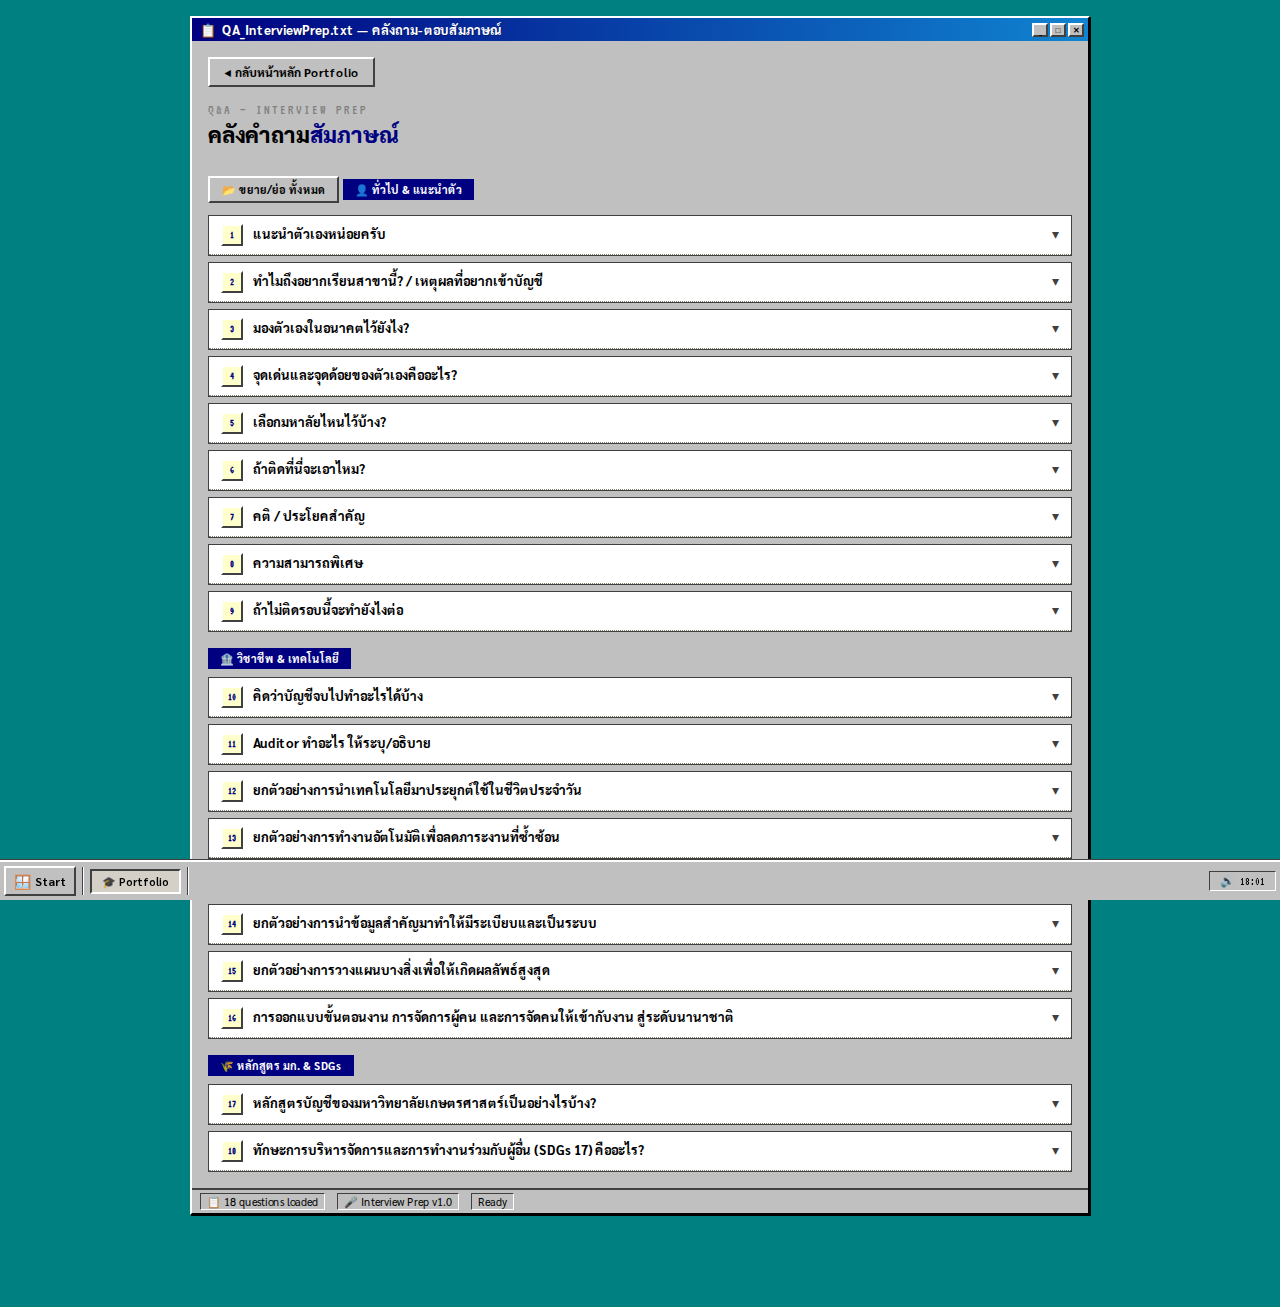
<file: qa.html>
<!DOCTYPE html>
<html lang="th">
<head>
<meta charset="UTF-8">
<meta name="viewport" content="width=device-width, initial-scale=1.0">
<title>Q&A Interview Prep — ภูมิพัฒน์ ลีลาศิริวณิชย์</title>
<link href="https://fonts.googleapis.com/css2?family=VT323&family=Sarabun:wght@300;400;500;600;700;800&display=swap" rel="stylesheet">
<style>
:root {
  --win-bg:        #008080;
  --win-titlebar:  linear-gradient(90deg, #000080, #1084d0);
  --win-titlebar2: linear-gradient(90deg, #808080, #b0b0b0);
  --win-face:      #c0c0c0;
  --win-light:     #ffffff;
  --win-shadow:    #808080;
  --win-dark:      #404040;
  --win-darkest:   #000000;
  --win-white:     #dfdfdf;
  --win-blue:      #000080;
  --win-cyan:      #008080;
  --win-green:     #008000;
  --text:          #000000;
  --text-light:    #ffffff;
}

*, *::before, *::after { box-sizing: border-box; margin: 0; padding: 0; }
html { scroll-behavior: smooth; }

body {
  font-family: 'Sarabun', 'VT323', sans-serif;
  background: var(--win-bg);
  color: var(--text);
  overflow-x: hidden;
  cursor: default;
  min-height: 100vh;
  padding: 16px 16px 80px;
}

.window {
  border: 2px solid;
  border-color: var(--win-light) var(--win-darkest) var(--win-darkest) var(--win-light);
  background: var(--win-face);
  box-shadow: 1px 1px 0 var(--win-darkest);
  margin-bottom: 12px;
  max-width: 900px;
  margin-left: auto;
  margin-right: auto;
}
.window-titlebar {
  background: var(--win-titlebar);
  padding: 3px 4px;
  display: flex; align-items: center; justify-content: space-between;
  user-select: none;
}
.window-title {
  font-family: 'Sarabun', sans-serif;
  font-size: 13px; font-weight: 700;
  color: white;
  padding-left: 4px;
  display: flex; align-items: center; gap: 6px;
  text-shadow: 1px 1px 0 rgba(0,0,0,0.3);
}
.window-btns { display: flex; gap: 2px; }
.win-btn {
  width: 16px; height: 14px;
  border: 2px solid;
  border-color: var(--win-light) var(--win-dark) var(--win-dark) var(--win-light);
  background: var(--win-face);
  display: flex; align-items: center; justify-content: center;
  font-size: 8px; font-weight: 900;
  cursor: pointer; color: var(--text); line-height: 1;
}
.win-btn:active {
  border-color: var(--win-dark) var(--win-light) var(--win-light) var(--win-dark);
}
.window-body { padding: 16px; }
.window-statusbar {
  border-top: 2px solid;
  border-color: var(--win-dark) var(--win-light) var(--win-light) var(--win-dark);
  padding: 3px 8px;
  font-size: 11px; color: var(--text);
  display: flex; gap: 12px;
}
.statusbar-section {
  border: 1px solid;
  border-color: var(--win-dark) var(--win-light) var(--win-light) var(--win-dark);
  padding: 0 6px;
}

.section-label {
  font-family: 'VT323', monospace;
  font-size: 14px; color: var(--win-shadow);
  letter-spacing: 2px; text-transform: uppercase;
  margin-bottom: 4px;
}
.section-title {
  font-size: 22px; font-weight: 800;
  margin-bottom: 16px; line-height: 1.2;
}
.section-title span { color: var(--win-blue); }

.back-btn {
  display: inline-flex; align-items: center; gap: 6px;
  padding: 5px 14px;
  border: 2px solid;
  border-color: var(--win-light) var(--win-dark) var(--win-dark) var(--win-light);
  background: var(--win-face);
  font-size: 12px; font-weight: 700;
  font-family: 'Sarabun', sans-serif;
  color: var(--text);
  text-decoration: none;
  cursor: pointer;
  margin-bottom: 16px;
}
.back-btn:hover {
  background: #d4d0c8;
}
.back-btn:active {
  border-color: var(--win-dark) var(--win-light) var(--win-light) var(--win-dark);
}

.category-label {
  background: var(--win-blue);
  color: white;
  font-size: 11px; font-weight: 700;
  padding: 3px 12px;
  margin: 16px 0 8px;
  display: inline-block;
  font-family: 'Sarabun', sans-serif;
}

.qa-list { display: flex; flex-direction: column; gap: 6px; }
.qa-item {
  border: 1px solid var(--win-dark);
  background: white;
}
.qa-q {
  padding: 8px 12px;
  display: flex; align-items: flex-start; gap: 10px;
  cursor: pointer; user-select: none;
}
.qa-q:hover { background: var(--win-blue); color: white; }
.qa-q:hover .qa-q-text { color: white; }
.qa-q:hover .qa-toggle { color: white; }
.qa-q-num {
  width: 22px; height: 22px;
  border: 2px solid;
  border-color: var(--win-light) var(--win-dark) var(--win-dark) var(--win-light);
  background: #ffffcc;
  display: flex; align-items: center; justify-content: center;
  font-size: 10px; font-weight: 900; color: var(--win-blue);
  flex-shrink: 0; font-family: 'VT323', monospace;
}
.qa-q-text { font-size: 13px; font-weight: 700; flex: 1; line-height: 1.5; }
.qa-toggle { font-size: 14px; color: var(--win-dark); flex-shrink: 0; transition: transform 0.2s; }
.qa-item.open .qa-toggle { transform: rotate(180deg); }
.qa-a {
  background: #ffffee;
  border-top: 1px dotted var(--win-shadow);
  padding: 0 12px; max-height: 0; overflow: hidden;
  transition: max-height 0.3s ease, padding 0.2s;
}
.qa-item.open .qa-a { max-height: 600px; padding: 10px 12px; }
.qa-a-inner { display: flex; gap: 8px; }
.qa-a-tag {
  background: var(--win-green); color: white;
  font-size: 9px; font-weight: 700;
  padding: 2px 6px; flex-shrink: 0; margin-top: 2px;
  font-family: 'Sarabun', sans-serif;
}
.qa-a-text { font-size: 13px; line-height: 1.8; white-space: pre-line; }

.expand-all-btn {
  padding: 4px 12px;
  border: 2px solid;
  border-color: var(--win-light) var(--win-dark) var(--win-dark) var(--win-light);
  background: var(--win-face);
  font-size: 11px; font-weight: 700;
  font-family: 'Sarabun', sans-serif;
  cursor: pointer;
  margin-bottom: 12px;
}
.expand-all-btn:hover { background: #d4d0c8; }
.expand-all-btn:active {
  border-color: var(--win-dark) var(--win-light) var(--win-light) var(--win-dark);
}

nav {
  position: fixed; bottom: 0; left: 0; right: 0;
  height: 40px;
  background: var(--win-face);
  border-top: 2px solid var(--win-light);
  display: flex; align-items: center;
  padding: 0 4px; gap: 4px;
  z-index: 100;
  box-shadow: 0 -1px 0 var(--win-dark);
}
.start-btn {
  height: 30px; padding: 0 8px;
  border: 2px solid;
  border-color: var(--win-light) var(--win-dark) var(--win-dark) var(--win-light);
  background: var(--win-face);
  font-size: 12px; font-weight: 700;
  font-family: 'Sarabun', sans-serif;
  cursor: pointer;
  display: flex; align-items: center; gap: 4px;
}
.start-btn:active {
  border-color: var(--win-dark) var(--win-light) var(--win-light) var(--win-dark);
}
.win-logo { font-size: 14px; }
.taskbar-divider {
  width: 2px; height: 28px;
  border-left: 1px solid var(--win-dark);
  border-right: 1px solid var(--win-light);
  margin: 0 2px;
}
.taskbar-item {
  padding: 3px 10px;
  font-size: 11px; font-weight: 700;
  border: 2px solid;
  border-color: var(--win-dark) var(--win-light) var(--win-light) var(--win-dark);
  background: #d4d0c8;
  text-decoration: none;
  color: var(--text);
  font-family: 'Sarabun', sans-serif;
  white-space: nowrap;
}
.taskbar-item:hover { background: var(--win-face); }
.taskbar-clock {
  margin-left: auto;
  border: 1px solid;
  border-color: var(--win-dark) var(--win-light) var(--win-light) var(--win-dark);
  padding: 2px 10px; font-size: 12px;
  font-family: 'VT323', monospace;
}

@media (max-width: 600px) {
  body { padding: 8px 8px 80px; }
  .section-title { font-size: 18px; }
}
</style>
</head>
<body>

<div class="window">
  <div class="window-titlebar">
    <div class="window-title"><span>📋</span> QA_InterviewPrep.txt — คลังถาม-ตอบสัมภาษณ์</div>
    <div class="window-btns">
      <div class="win-btn">_</div>
      <div class="win-btn">□</div>
      <div class="win-btn">✕</div>
    </div>
  </div>
  <div class="window-body">

    <a href="index.html" class="back-btn">◀ กลับหน้าหลัก Portfolio</a>

    <div class="section-label">Q&amp;A — Interview Prep</div>
    <div class="section-title">คลังคำถาม<span>สัมภาษณ์</span></div>

    <button class="expand-all-btn" onclick="toggleAll()">📂 ขยาย/ย่อ ทั้งหมด</button>

    <!-- Category: ทั่วไป -->
    <div class="category-label">👤 ทั่วไป &amp; แนะนำตัว</div>
    <div class="qa-list">

      <div class="qa-item">
        <div class="qa-q" onclick="toggleQA(this)">
          <div class="qa-q-num">1</div>
          <div class="qa-q-text">แนะนำตัวเองหน่อยครับ</div>
          <div class="qa-toggle">▾</div>
        </div>
        <div class="qa-a"><div class="qa-a-inner"><div class="qa-a-tag">ANS</div><div class="qa-a-text">สวัสดีครับผมชื่อนายภูมิพัฒน์ ลีลาศิริวณิชย์ ชื่อเล่นชื่อลิงค์ มาจากโรงเรียนสวนกุหลาบวิทยาลัย นนทบุรีครับ

โดยปกติแล้วผมเป็นคนชอบทำกิจกรรมไม่ว่าจะเป็นกิจกรรมในโรงเรียนหรือภายนอกโรงเรียน กิจกรรมในโรงเรียนอย่างเช่น ตั้งร้านขายกุหลาบ ขายโอเด้ง และประกวดโครงงานแอปพลิเคชันครับ ส่วนกิจกรรมนอกโรงเรียนเช่น ได้ทำงานกับเครือข่ายเยาวชน YoungAct ของ สสส. ในตำแหน่ง ฝ่ายการเงิน ของโครงการ 'Unlock your SelfQuest'

จากการทำงานทำให้ผมเรียนเป็นคนคิดอย่างเป็นระบบและมีความรู้ด้านการเงินมากขึ้น จากประสบการณ์เหล่านี้ทำให้ผมเห็นว่านักบัญชียุคใหม่ควรเป็นผู้ที่นำเทคโนโลยีมาเพิ่มประสิทธิภาพของงานได้ครับ จึงอยากศึกษาต่อที่คณะบริหารธุรกิจ สาขาวิชาการบัญชี มหาวิทยาลัยเกษตรศาสตร์ครับ</div></div></div>
      </div>

      <div class="qa-item">
        <div class="qa-q" onclick="toggleQA(this)">
          <div class="qa-q-num">2</div>
          <div class="qa-q-text">ทำไมถึงอยากเรียนสาขานี้? / เหตุผลที่อยากเข้าบัญชี</div>
          <div class="qa-toggle">▾</div>
        </div>
        <div class="qa-a"><div class="qa-a-inner"><div class="qa-a-tag">ANS</div><div class="qa-a-text">เพราะเป็นสาขาที่เรียนแล้วไม่ตกงาน และอยากนำความรู้ที่ได้ไปประยุกต์กับธุรกิจที่บ้านครับ</div></div></div>
      </div>

      <div class="qa-item">
        <div class="qa-q" onclick="toggleQA(this)">
          <div class="qa-q-num">3</div>
          <div class="qa-q-text">มองตัวเองในอนาคตไว้ยังไง?</div>
          <div class="qa-toggle">▾</div>
        </div>
        <div class="qa-a"><div class="qa-a-inner"><div class="qa-a-tag">ANS</div><div class="qa-a-text">อยากทำงานเกี่ยวกับสายงานผู้ตรวจสอบบัญชีและสานต่อธุรกิจครอบครัวครับ</div></div></div>
      </div>

      <div class="qa-item">
        <div class="qa-q" onclick="toggleQA(this)">
          <div class="qa-q-num">4</div>
          <div class="qa-q-text">จุดเด่นและจุดด้อยของตัวเองคืออะไร?</div>
          <div class="qa-toggle">▾</div>
        </div>
        <div class="qa-a"><div class="qa-a-inner"><div class="qa-a-tag">ANS</div><div class="qa-a-text"><strong>จุดเด่น:</strong> เรื่องเทคโนโลยี ขยัน ภาษาอังกฤษ
<strong>จุดด้อย:</strong> ไม่มั่นใจในบางครั้ง แก้ไขปัญหาโดยการฝึกฝนให้มั่นใจมากขึ้น</div></div></div>
      </div>

      <div class="qa-item">
        <div class="qa-q" onclick="toggleQA(this)">
          <div class="qa-q-num">5</div>
          <div class="qa-q-text">เลือกมหาลัยไหนไว้บ้าง?</div>
          <div class="qa-toggle">▾</div>
        </div>
        <div class="qa-a"><div class="qa-a-inner"><div class="qa-a-tag">ANS</div><div class="qa-a-text">มก. จฬ. มธ.</div></div></div>
      </div>

      <div class="qa-item">
        <div class="qa-q" onclick="toggleQA(this)">
          <div class="qa-q-num">6</div>
          <div class="qa-q-text">ถ้าติดที่นี่จะเอาไหม?</div>
          <div class="qa-toggle">▾</div>
        </div>
        <div class="qa-a"><div class="qa-a-inner"><div class="qa-a-tag">ANS</div><div class="qa-a-text">เอาเพราะใกล้บ้านช่วยลดค่าใช้จ่ายที่บ้านได้ครับ</div></div></div>
      </div>

      <div class="qa-item">
        <div class="qa-q" onclick="toggleQA(this)">
          <div class="qa-q-num">7</div>
          <div class="qa-q-text">คติ / ประโยคสำคัญ</div>
          <div class="qa-toggle">▾</div>
        </div>
        <div class="qa-a"><div class="qa-a-inner"><div class="qa-a-tag">ANS</div><div class="qa-a-text">"จงมีความซื่อสัตย์และความรับผิดชอบต่องานและผู้คน"</div></div></div>
      </div>

      <div class="qa-item">
        <div class="qa-q" onclick="toggleQA(this)">
          <div class="qa-q-num">8</div>
          <div class="qa-q-text">ความสามารถพิเศษ</div>
          <div class="qa-toggle">▾</div>
        </div>
        <div class="qa-a"><div class="qa-a-inner"><div class="qa-a-tag">ANS</div><div class="qa-a-text">ผมชื่นชอบเรื่องเทคโนโลยีและเคยพัฒนาแอปพลิเคชัน เมื่อมาถึงเรื่องเทคโนโลยี ผมจะสามารถเรียนรู้ได้รวดเร็วครับ นอกจากนี้ผมยังมีพื้นฐานทักษะภาษาอังกฤษระดับ B2 พร้อมที่จะนำไปต่อยอดได้ครับ</div></div></div>
      </div>

      <div class="qa-item">
        <div class="qa-q" onclick="toggleQA(this)">
          <div class="qa-q-num">9</div>
          <div class="qa-q-text">ถ้าไม่ติดรอบนี้จะทำยังไงต่อ</div>
          <div class="qa-toggle">▾</div>
        </div>
        <div class="qa-a"><div class="qa-a-inner"><div class="qa-a-tag">ANS</div><div class="qa-a-text">ถ้าไม่ติดรอบนี้ ผมเตรียมเข้าสอบรอบที่สามเอาไว้สำรองแล้วครับ</div></div></div>
      </div>

    </div>

    <!-- Category: วิชาชีพ & เทคโนโลยี -->
    <div class="category-label">🏦 วิชาชีพ &amp; เทคโนโลยี</div>
    <div class="qa-list">

      <div class="qa-item">
        <div class="qa-q" onclick="toggleQA(this)">
          <div class="qa-q-num">10</div>
          <div class="qa-q-text">คิดว่าบัญชีจบไปทำอะไรได้บ้าง</div>
          <div class="qa-toggle">▾</div>
        </div>
        <div class="qa-a"><div class="qa-a-inner"><div class="qa-a-tag">ANS</div><div class="qa-a-text">บัญชีมีสายงานที่กว้างครับ เช่น
• ผู้ตรวจสอบ (Audit) = ทั้งผู้ตรวจสอบบัญชีรับอนุญาต (CPA) และผู้ตรวจสอบภายใน
• ผู้วางระบบบัญชีและสารสนเทศ = นำเทคโนโลยี AI มาช่วยจัดการข้อมูลทางการเงิน
• ที่ปรึกษาด้านภาษีและวางแผนการเงิน</div></div></div>
      </div>

      <div class="qa-item">
        <div class="qa-q" onclick="toggleQA(this)">
          <div class="qa-q-num">11</div>
          <div class="qa-q-text">Auditor ทำอะไร ให้ระบุ/อธิบาย</div>
          <div class="qa-toggle">▾</div>
        </div>
        <div class="qa-a"><div class="qa-a-inner"><div class="qa-a-tag">ANS</div><div class="qa-a-text">ผู้ตรวจสอบบัญชี ตรวจสอบว่ารายการที่บริษัทบันทึกไว้นั้นถูกต้องตามมาตรฐานหรือไม่ครับ</div></div></div>
      </div>

      <div class="qa-item">
        <div class="qa-q" onclick="toggleQA(this)">
          <div class="qa-q-num">12</div>
          <div class="qa-q-text">ยกตัวอย่างการนำเทคโนโลยีมาประยุกต์ใช้ในชีวิตประจำวัน</div>
          <div class="qa-toggle">▾</div>
        </div>
        <div class="qa-a"><div class="qa-a-inner"><div class="qa-a-tag">ANS</div><div class="qa-a-text">ผมทำ Data Visualization ส่วนตัวครับ เช่น ตอนนี้ผมเรียนคอร์สเตรียมสอบ A-Level ผมได้บันทึกเวลาเรียนทั้งหมดของผมและทำส่วนคำนวณระยะเวลาที่ผมต้องเรียนต่อวันเพื่อให้เห็นภาพเป้าหมายการเรียน ผมใช้ AI เพื่อช่วยสร้างระบบที่จะสร้างโจทย์ปัญหาให้ครบทุกรูปแบบเพื่อฝึกทำโจทย์ได้เรื่อย ๆ ครับ</div></div></div>
      </div>

      <div class="qa-item">
        <div class="qa-q" onclick="toggleQA(this)">
          <div class="qa-q-num">13</div>
          <div class="qa-q-text">ยกตัวอย่างการทำงานอัตโนมัติเพื่อลดภาระงานที่ซ้ำซ้อน</div>
          <div class="qa-toggle">▾</div>
        </div>
        <div class="qa-a"><div class="qa-a-inner"><div class="qa-a-tag">ANS</div><div class="qa-a-text">ในการทำบัญชีโครงการ 'Unlock your SelfQuest' เดิมทีการคำนวณตัวเลขเยอะ ๆ แบบ Manual เสี่ยงที่จะเกิด Human Error ผมจึงใช้ Google Sheets ที่ใช้สูตรในการคำนวณอัตโนมัติ ซึ่งช่วยลดเวลาการทำงานลงและเพิ่มความแม่นยำครับ</div></div></div>
      </div>

    </div>

    <!-- Category: Portfolio -->
    <div class="category-label">📁 Portfolio &amp; ประสบการณ์</div>
    <div class="qa-list">

      <div class="qa-item">
        <div class="qa-q" onclick="toggleQA(this)">
          <div class="qa-q-num">14</div>
          <div class="qa-q-text">ยกตัวอย่างการนำข้อมูลสำคัญมาทำให้มีระเบียบและเป็นระบบ</div>
          <div class="qa-toggle">▾</div>
        </div>
        <div class="qa-a"><div class="qa-a-inner"><div class="qa-a-tag">ANS</div><div class="qa-a-text">ตอนผมจัดการเงินโครงการ 'Unlock your SelfQuest' ครับ ผมสร้าง Google Sheet ที่มีการวางโครงสร้างหมวดหมู่ค่าใช้จ่ายชัดเจน มีการอัปโหลดรูปภาพใบเสร็จเข้า Folder ที่เชื่อมโยงกัน ทำให้ผมสามารถดึงข้อมูลออกมาได้อย่างเป็นระบบครับ</div></div></div>
      </div>

      <div class="qa-item">
        <div class="qa-q" onclick="toggleQA(this)">
          <div class="qa-q-num">15</div>
          <div class="qa-q-text">ยกตัวอย่างการวางแผนบางสิ่งเพื่อให้เกิดผลลัพธ์สูงสุด</div>
          <div class="qa-toggle">▾</div>
        </div>
        <div class="qa-a"><div class="qa-a-inner"><div class="qa-a-tag">ANS</div><div class="qa-a-text">ตอนผมทำธุรกิจจำลอง ขายดอกกุหลาบและโอเด้ง ในโรงเรียนครับ ผมไม่ได้แค่ซื้อมาขายไป แต่ผมวางแผนและคาดเดาความต้องการ หรือ Demand Forecasting เพื่อลดความเสี่ยงที่ของจะเหลือจำนวนมากครับ ผลลัพธ์คือไม่มีสินค้าเหลือเป็นจำนวนมากเลยครับ</div></div></div>
      </div>

      <div class="qa-item">
        <div class="qa-q" onclick="toggleQA(this)">
          <div class="qa-q-num">16</div>
          <div class="qa-q-text">การออกแบบขั้นตอนงาน การจัดการผู้คน และการจัดคนให้เข้ากับงาน สู่ระดับนานาชาติ</div>
          <div class="qa-toggle">▾</div>
        </div>
        <div class="qa-a"><div class="qa-a-inner"><div class="qa-a-tag">ANS</div><div class="qa-a-text"><strong>(สั้น)</strong> การออกแบบขั้นตอนงาน การจัดการผู้คน และการจัดคนให้เข้ากับงาน ทำให้เกิดกระบวนการที่ชัดเจน คนได้ทำงานในสิ่งที่ถนัด และมีความสุข งานที่ออกมาจะมีคุณภาพในระดับนานาชาติได้ครับ

<strong>(ยาว)</strong> จากประสบการณ์การทำโครงงาน 'PlantMind' และการสอบ ACT ระดับนานาชาติ ผมได้มีการออกแบบขั้นตอนงาน โดยผมและทีมช่วยกันวางแผนและจัดการการทำงานอย่างเห็นภาพทั่วกัน การจัดการผู้คน ผมเน้นการสื่อสารที่ชัดเจนและการรับฟังความเห็นที่แตกต่าง เพื่อลดความขัดแย้งและสร้างเป้าหมายร่วมกัน การจัดคนให้เข้ากับงาน ผมดูความสามารถของเพื่อนในทีม เช่น คนที่ละเอียดให้ทำรายงาน คนที่มีเก่งเทคโนโลยีทำแอปพลิเคชัน และคนที่เก่งพูดให้นำเสนอเป็นหลัก เมื่อกระบวนการชัดเจน คนทำงานในสิ่งที่ถนัด และมีความสุข งานที่ออกมาจะมีคุณภาพในระดับนานาชาติได้ครับ</div></div></div>
      </div>

    </div>

    <!-- Category: หลักสูตร มก. -->
    <div class="category-label">🌾 หลักสูตร มก. &amp; SDGs</div>
    <div class="qa-list">

      <div class="qa-item">
        <div class="qa-q" onclick="toggleQA(this)">
          <div class="qa-q-num">17</div>
          <div class="qa-q-text">หลักสูตรบัญชีของมหาวิทยาลัยเกษตรศาสตร์เป็นอย่างไรบ้าง?</div>
          <div class="qa-toggle">▾</div>
        </div>
        <div class="qa-a"><div class="qa-a-inner"><div class="qa-a-tag">ANS</div><div class="qa-a-text">หลักสูตรบัญชีของ มก. โดดเด่นเรื่องการสร้าง 'นักบัญชีมืออาชีพ' ที่มีความรู้รอบด้าน (Well-rounded) ครับ ไม่ได้เน้นแค่การลงบัญชี แต่เน้นการเป็น Business Partner ที่ช่วยบริหารธุรกิจ ผมประทับใจที่หลักสูตรมีการบูรณาการเทคโนโลยีสารสนเทศทางการบัญชี (Digital Accounting) และมีการส่งเสริมจรรยาบรรณวิชาชีพที่เข้มงวด นอกจากนี้ยังมีเครือข่ายศิษย์เก่าที่แข็งแกร่งในสายงาน Audit ซึ่งตรงกับเป้าหมายอาชีพของผมมากครับ</div></div></div>
      </div>

      <div class="qa-item">
        <div class="qa-q" onclick="toggleQA(this)">
          <div class="qa-q-num">18</div>
          <div class="qa-q-text">ทักษะการบริหารจัดการและการทำงานร่วมกับผู้อื่น (SDGs 17) คืออะไร?</div>
          <div class="qa-toggle">▾</div>
        </div>
        <div class="qa-a"><div class="qa-a-inner"><div class="qa-a-tag">ANS</div><div class="qa-a-text">SDG 17 คือ 'ความร่วมมือเพื่อการพัฒนาที่ยั่งยืน' (Partnerships for the Goals) สำหรับผมมันคือการที่ทุกภาคส่วนมารวมพลังกันครับ ตัวอย่างที่ผมทำคือโครงการกับ YoungAct และ สสส. ซึ่งเป็นการทำงานร่วมกันระหว่างองค์กรเยาวชนและหน่วยงานรัฐ ทักษะที่สำคัญคือการประสานผลประโยชน์ (Negotiation) และการแบ่งปันทรัพยากรเพื่อให้บรรลุเป้าหมายที่ใหญ่กว่าตัวเอง การบริหารบัญชีโครงการนี้อย่างโปร่งใสก็เป็นส่วนหนึ่งที่สร้างความเชื่อมั่น (Trust) ซึ่งเป็นรากฐานสำคัญของ SDG 17 ครับ</div></div></div>
      </div>

    </div>

  </div>
  <div class="window-statusbar">
    <div class="statusbar-section">📋 18 questions loaded</div>
    <div class="statusbar-section">🎤 Interview Prep v1.0</div>
    <div class="statusbar-section">Ready</div>
  </div>
</div>

<!-- TASKBAR -->
<nav>
  <button class="start-btn">
    <span class="win-logo">🪟</span> Start
  </button>
  <div class="taskbar-divider"></div>
  <a href="index.html" class="taskbar-item">🎓 Portfolio</a>
  <div class="taskbar-divider"></div>
  <div class="taskbar-clock">
    🔊 <span id="clock">12:00</span>
  </div>
</nav>

<script>
function toggleQA(el) {
  const item = el.closest('.qa-item');
  item.classList.toggle('open');
}
let allOpen = false;
function toggleAll() {
  allOpen = !allOpen;
  document.querySelectorAll('.qa-item').forEach(item => {
    if (allOpen) item.classList.add('open');
    else item.classList.remove('open');
  });
}
function updateClock() {
  const now = new Date();
  document.getElementById('clock').textContent =
    now.toLocaleTimeString('th-TH', { hour: '2-digit', minute: '2-digit' });
}
updateClock();
setInterval(updateClock, 30000);
</script>
</body>
</html>
</file>
<file: style.css>
:root {
  --win-bg:        #008080;
  --win-titlebar:  linear-gradient(90deg, #000080, #1084d0);
  --win-titlebar2: linear-gradient(90deg, #808080, #b0b0b0);
  --win-face:      #c0c0c0;
  --win-light:     #ffffff;
  --win-shadow:    #808080;
  --win-dark:      #404040;
  --win-darkest:   #000000;
  --win-white:     #dfdfdf;
  --win-blue:      #000080;
  --win-cyan:      #008080;
  --win-yellow:    #ffff00;
  --win-red:       #ff0000;
  --win-green:     #008000;
  --text:          #000000;
  --text-light:    #ffffff;
  --link:          #0000ff;
}

*, *::before, *::after { box-sizing: border-box; margin: 0; padding: 0; }
html { scroll-behavior: smooth; }

body {
  font-family: 'Sarabun', 'VT323', sans-serif;
  background: var(--win-bg);
  color: var(--text);
  overflow-x: hidden;
  cursor: default;
  min-height: 100vh;
}

.win-border {
  border: 2px solid;
  border-color: var(--win-light) var(--win-dark) var(--win-dark) var(--win-light);
  background: var(--win-face);
}
.win-border-inset {
  border: 2px solid;
  border-color: var(--win-dark) var(--win-light) var(--win-light) var(--win-dark);
  background: var(--win-white);
}

.window {
  border: 2px solid;
  border-color: var(--win-light) var(--win-darkest) var(--win-darkest) var(--win-light);
  background: var(--win-face);
  box-shadow: 1px 1px 0 var(--win-darkest);
  margin-bottom: 12px;
}
.window-titlebar {
  background: var(--win-titlebar);
  padding: 3px 4px;
  display: flex; align-items: center; justify-content: space-between;
  user-select: none;
}
.window-titlebar.inactive {
  background: var(--win-titlebar2);
}
.window-title {
  font-family: 'Sarabun', sans-serif;
  font-size: 13px; font-weight: 700;
  color: white;
  padding-left: 4px;
  display: flex; align-items: center; gap: 6px;
  text-shadow: 1px 1px 0 rgba(0,0,0,0.3);
}
.window-title .win-icon { font-size: 14px; }
.window-btns { display: flex; gap: 2px; }
.win-btn {
  width: 16px; height: 14px;
  border: 2px solid;
  border-color: var(--win-light) var(--win-dark) var(--win-dark) var(--win-light);
  background: var(--win-face);
  display: flex; align-items: center; justify-content: center;
  font-size: 8px; font-family: 'Sarabun', sans-serif; font-weight: 900;
  cursor: pointer; color: var(--text); line-height: 1;
}
.win-btn:active {
  border-color: var(--win-dark) var(--win-light) var(--win-light) var(--win-dark);
}
.window-body { padding: 12px; }
.window-statusbar {
  border-top: 2px solid;
  border-color: var(--win-dark) var(--win-light) var(--win-light) var(--win-dark);
  padding: 3px 8px;
  font-size: 11px; color: var(--text);
  display: flex; gap: 12px;
}
.statusbar-section {
  border: 1px solid;
  border-color: var(--win-dark) var(--win-light) var(--win-light) var(--win-dark);
  padding: 1px 8px; flex: 1;
}

.menubar {
  display: flex; gap: 0; padding: 2px 4px;
  border-bottom: 1px solid var(--win-dark);
}
.menu-item {
  padding: 2px 8px; font-size: 12px; cursor: pointer;
  font-family: 'Sarabun', sans-serif;
}
.menu-item:hover { background: var(--win-blue); color: white; }
.menu-item u { text-decoration: underline; }

nav {
  position: fixed; bottom: 0; left: 0; right: 0; z-index: 200;
  background: var(--win-face);
  border-top: 2px solid;
  border-color: var(--win-light) var(--win-dark) var(--win-dark) var(--win-light);
  padding: 3px 4px;
  display: flex; align-items: center; gap: 4px;
}
.start-btn {
  border: 2px solid;
  border-color: var(--win-light) var(--win-dark) var(--win-dark) var(--win-light);
  background: var(--win-face);
  padding: 2px 8px;
  font-family: 'Sarabun', sans-serif;
  font-size: 12px; font-weight: 800;
  cursor: pointer;
  display: flex; align-items: center; gap: 4px;
}
.start-btn:active {
  border-color: var(--win-dark) var(--win-light) var(--win-light) var(--win-dark);
}
.start-btn .win-logo { font-size: 16px; }
.taskbar-divider {
  width: 2px; height: 22px;
  border-left: 1px solid var(--win-dark);
  border-right: 1px solid var(--win-light);
  margin: 0 2px;
}
.taskbar-items { display: flex; gap: 2px; flex: 1; overflow-x: auto; }
.taskbar-item {
  border: 2px solid;
  border-color: var(--win-light) var(--win-dark) var(--win-dark) var(--win-light);
  background: var(--win-face);
  padding: 2px 10px;
  font-size: 11px; font-weight: 600;
  cursor: pointer; white-space: nowrap;
  font-family: 'Sarabun', sans-serif;
  text-decoration: none; color: var(--text);
}
.taskbar-item:active, .taskbar-item.active {
  border-color: var(--win-dark) var(--win-light) var(--win-light) var(--win-dark);
  background: #dedede;
}
.taskbar-clock {
  border: 1px solid;
  border-color: var(--win-dark) var(--win-light) var(--win-light) var(--win-dark);
  padding: 2px 10px;
  font-family: 'VT323', monospace;
  font-size: 14px;
  display: flex; align-items: center; gap: 6px;
}

.desktop {
  padding: 12px;
  padding-bottom: 44px;
  min-height: 100vh;
  display: flex; flex-direction: column; gap: 12px;
  max-width: 1100px; margin: 0 auto;
}

.desktop-icons {
  display: flex; gap: 8px; flex-wrap: wrap; margin-bottom: 8px;
}
.desktop-icon {
  display: flex; flex-direction: column; align-items: center;
  gap: 4px; width: 70px; padding: 4px;
  cursor: pointer; text-decoration: none;
}
.desktop-icon:hover { background: rgba(255,255,255,0.15); }
.desktop-icon .ico { font-size: 32px; filter: drop-shadow(1px 1px 0 rgba(0,0,0,0.4)); }
.desktop-icon .lbl {
  font-size: 10px; color: white; text-align: center;
  text-shadow: 1px 1px 1px #000;
  font-family: 'Sarabun', sans-serif; font-weight: 600; line-height: 1.3;
}

.hero-window .window-body {
  display: grid; grid-template-columns: 1fr 260px;
  gap: 20px; align-items: center;
  background: linear-gradient(135deg, #000040 0%, #000080 40%, #0040a0 100%);
  padding: 24px;
}
.hero-left {}
.hero-tag {
  display: inline-flex; align-items: center; gap: 6px;
  background: rgba(255,255,0,0.15);
  border: 1px dashed var(--win-yellow);
  padding: 3px 12px; font-size: 11px;
  color: var(--win-yellow); font-weight: 700;
  margin-bottom: 16px;
  font-family: 'VT323', monospace; font-size: 16px;
}
.hero-tag .blink {
  animation: blink 1s step-end infinite;
}
@keyframes blink {
  0%, 100% { opacity: 1; }
  50% { opacity: 0; }
}
.hero-name {
  font-family: 'Press Start 2P', 'VT323', monospace;
  font-size: clamp(16px, 3vw, 24px);
  color: white; line-height: 1.8;
  text-shadow: 2px 2px 0 #000080;
}
.hero-name span { color: var(--win-yellow); }
.hero-nickname {
  font-family: 'VT323', monospace;
  font-size: 22px; color: #00ff00;
  margin-top: 8px;
}
.hero-desc {
  margin-top: 14px;
  font-size: 14px; color: #b0c0ff;
  line-height: 1.8;
}
.hero-motto {
  margin-top: 14px;
  font-family: 'VT323', monospace;
  font-size: 18px; color: var(--win-yellow);
  text-shadow: 1px 1px 0 rgba(0,0,0,0.5);
}
.hero-motto::before { content: '> '; color: #00ff00; }

.hero-stats {
  display: flex; gap: 16px; margin-top: 20px; flex-wrap: wrap;
}
.hero-stat {
  border: 1px solid #4060c0;
  background: rgba(0,0,0,0.3);
  padding: 8px 14px; text-align: center;
}
.hero-stat .n {
  font-family: 'Press Start 2P', monospace;
  font-size: 14px; color: var(--win-yellow); line-height: 1;
}
.hero-stat .l {
  font-family: 'VT323', monospace;
  font-size: 14px; color: #80a0ff; margin-top: 4px;
}

.hero-btns { display: flex; gap: 8px; margin-top: 20px; }
.btn-win {
  border: 2px solid;
  border-color: var(--win-light) var(--win-dark) var(--win-dark) var(--win-light);
  background: var(--win-face);
  padding: 6px 20px;
  font-family: 'Sarabun', sans-serif;
  font-size: 13px; font-weight: 700;
  cursor: pointer; text-decoration: none; color: var(--text);
}
.btn-win:active {
  border-color: var(--win-dark) var(--win-light) var(--win-light) var(--win-dark);
}
.btn-win.primary { background: #000080; color: white; border-color: #4060c0 #000040 #000040 #4060c0; }

.hero-card {
  border: 2px solid;
  border-color: var(--win-light) var(--win-dark) var(--win-dark) var(--win-light);
  background: var(--win-face);
  padding: 16px; text-align: center;
}
.hero-photo-wrap {
  width: 120px; height: 120px; margin: 0 auto 12px;
  border: 3px solid;
  border-color: var(--win-dark) var(--win-light) var(--win-light) var(--win-dark);
  background: white;
  display: flex; align-items: center; justify-content: center;
  font-size: 60px;
}
.hero-card-name { font-size: 14px; font-weight: 700; }
.hero-card-school { font-size: 11px; color: var(--win-dark); margin-top: 2px; }
.hero-card-gpax {
  display: inline-block;
  background: var(--win-blue); color: white;
  font-size: 11px; font-weight: 700;
  padding: 2px 10px; margin-top: 8px;
}
.hero-card-tags { display: flex; flex-wrap: wrap; gap: 4px; justify-content: center; margin-top: 10px; }
.htag {
  border: 1px solid var(--win-dark);
  background: white; font-size: 10px;
  padding: 1px 6px;
}
.hero-contacts { margin-top: 12px; text-align: left; }
.hcontact {
  font-size: 11px; padding: 2px 0;
  display: flex; align-items: center; gap: 6px;
}
.hcontact .icon { font-size: 12px; width: 16px; text-align: center; }

.section-label {
  font-family: 'VT323', monospace;
  font-size: 18px; color: var(--win-blue);
  margin-bottom: 4px;
}
.section-title {
  font-family: 'Sarabun', sans-serif;
  font-size: 20px; font-weight: 800;
  margin-bottom: 16px;
}
.section-title span { color: var(--win-blue); }

.about-grid {
  display: grid; grid-template-columns: 1fr 1fr;
  gap: 16px;
}
.about-text p { font-size: 13.5px; line-height: 1.8; margin-bottom: 10px; }

.info-list { display: flex; flex-direction: column; gap: 2px; }
.info-row {
  display: flex; gap: 8px;
  padding: 4px 8px;
  border-bottom: 1px dotted var(--win-shadow);
  font-size: 12px;
}
.info-row:nth-child(even) { background: #d4d0c8; }
.info-row .key { font-weight: 700; min-width: 80px; color: var(--win-blue); flex-shrink: 0; }
.info-row .val { color: var(--text); }

.interests-grid {
  display: grid; grid-template-columns: 1fr 1fr;
  gap: 6px; margin-top: 12px;
}
.interest-item {
  display: flex; align-items: center; gap: 8px;
  padding: 6px 10px;
  border: 1px solid var(--win-dark);
  background: #ffffcc;
}
.interest-item .icon { font-size: 16px; }
.interest-item .txt { font-size: 12px; font-weight: 600; }

.skills-grid {
  display: grid; grid-template-columns: repeat(3, 1fr);
  gap: 8px;
}
.skill-card {
  border: 2px solid;
  border-color: var(--win-light) var(--win-dark) var(--win-dark) var(--win-light);
  background: var(--win-face);
  padding: 12px;
}
.skill-card-icon { font-size: 24px; margin-bottom: 8px; display: block; }
.skill-card-title { font-size: 12px; font-weight: 800; margin-bottom: 6px; }
.skill-tags { display: flex; flex-wrap: wrap; gap: 3px; }
.stag {
  font-size: 10px; background: white;
  border: 1px solid var(--win-dark);
  padding: 1px 6px; font-weight: 600;
}
.stag.gold { background: #ffffcc; border-color: #ccaa00; }
.stag.blue { background: #cce0ff; border-color: #4080c0; }

.skill-bar-list { display: flex; flex-direction: column; gap: 8px; margin-top: 16px; }
.sb-group-header {
  font-family: 'VT323', monospace;
  font-size: 18px; color: var(--win-blue);
  margin-bottom: 2px; margin-top: 4px;
}
.sb-divider {
  border-top: 2px dotted var(--win-shadow);
  margin: 8px 0;
}
.sb-row {}
.sb-info { display: flex; justify-content: space-between; font-size: 12px; font-weight: 600; margin-bottom: 3px; }
.sb-pct { font-family: 'VT323', monospace; font-size: 16px; color: var(--win-blue); }
.sb-track {
  height: 16px;
  border: 2px solid;
  border-color: var(--win-dark) var(--win-light) var(--win-light) var(--win-dark);
  background: white;
}
.sb-fill {
  height: 100%;
  background: repeating-linear-gradient(
    90deg,
    var(--win-blue) 0px, var(--win-blue) 8px,
    #4060c0 8px, #4060c0 10px
  );
}

.timeline { position: relative; }
.timeline::before {
  content: ''; position: absolute;
  left: 18px; top: 0; bottom: 0; width: 2px;
  background: repeating-linear-gradient(
    to bottom,
    var(--win-dark) 0px, var(--win-dark) 4px,
    transparent 4px, transparent 8px
  );
}
.tl-item { display: flex; gap: 16px; margin-bottom: 16px; position: relative; }
.tl-dot {
  width: 36px; height: 36px;
  border: 2px solid;
  border-color: var(--win-light) var(--win-dark) var(--win-dark) var(--win-light);
  background: var(--win-face);
  display: flex; align-items: center; justify-content: center;
  font-size: 16px; flex-shrink: 0; z-index: 1;
}
.tl-content {
  flex: 1;
  border: 2px solid;
  border-color: var(--win-light) var(--win-dark) var(--win-dark) var(--win-light);
  background: var(--win-face);
  padding: 12px;
}
.tl-content:hover { background: #d4d0c8; }
.tl-date {
  font-family: 'VT323', monospace;
  font-size: 16px; color: var(--win-blue);
  margin-bottom: 4px;
}
.tl-title { font-size: 14px; font-weight: 700; margin-bottom: 4px; }
.tl-role {
  display: inline-block;
  background: var(--win-blue); color: white;
  font-size: 10px; font-weight: 700;
  padding: 1px 8px; margin-bottom: 6px;
}
.tl-desc { font-size: 12px; color: var(--win-dark); line-height: 1.6; }

.ach-window .window-body { background: #000040; padding: 16px; }
.ach-grid {
  display: grid; grid-template-columns: repeat(auto-fit, minmax(240px, 1fr));
  gap: 10px;
}
.ach-card {
  border: 2px solid;
  border-color: var(--win-light) var(--win-dark) var(--win-dark) var(--win-light);
  background: var(--win-face);
  padding: 14px;
  position: relative;
}
.ach-card.gold { border-left: 4px solid #ffd700; }
.ach-card.silver { border-left: 4px solid #c0c0c0; }
.ach-card.green { border-left: 4px solid var(--win-green); }
.ach-medal { font-size: 28px; margin-bottom: 8px; display: block; }
.ach-title { font-size: 13px; font-weight: 700; margin-bottom: 4px; line-height: 1.4; }
.ach-event { font-size: 11px; color: var(--win-dark); line-height: 1.5; }
.ach-date {
  margin-top: 8px; font-family: 'VT323', monospace;
  font-size: 15px; color: var(--win-blue);
}

.roadmap-track {
  display: grid; grid-template-columns: repeat(3, 1fr);
  gap: 8px; position: relative;
}
.rm-step {
  border: 2px solid;
  border-color: var(--win-light) var(--win-dark) var(--win-dark) var(--win-light);
  background: var(--win-face);
  padding: 16px; text-align: center;
}
.rm-icon {
  width: 50px; height: 50px; margin: 0 auto 12px;
  border: 2px solid;
  border-color: var(--win-dark) var(--win-light) var(--win-light) var(--win-dark);
  background: white;
  display: flex; align-items: center; justify-content: center;
  font-size: 24px;
}
.rm-label {
  font-family: 'VT323', monospace;
  font-size: 16px; color: var(--win-blue);
  margin-bottom: 4px;
}
.rm-title { font-size: 14px; font-weight: 800; margin-bottom: 6px; }
.rm-items { font-size: 12px; color: var(--win-dark); line-height: 1.7; }

.intro-script {
  border: 2px solid;
  border-color: var(--win-dark) var(--win-light) var(--win-light) var(--win-dark);
  background: #000020;
  padding: 20px; margin-bottom: 20px;
  font-family: 'VT323', monospace;
}
.intro-script-label {
  display: inline-block;
  background: #00aa00; color: black;
  padding: 2px 10px; font-size: 14px;
  font-family: 'VT323', monospace;
  margin-bottom: 12px;
}
.intro-script-text {
  font-size: 18px; color: #00ff00;
  line-height: 1.8;
  text-shadow: 0 0 4px rgba(0,255,0,0.3);
}
.intro-script-timer {
  margin-top: 12px; font-size: 16px;
  color: #808080;
  display: flex; align-items: center; gap: 6px;
}
.timer-dot {
  width: 8px; height: 8px; background: #00ff00;
  animation: blink 1s step-end infinite;
}

.qa-tabs { display: flex; gap: 0; margin-bottom: 0; }
.qa-tab {
  padding: 6px 16px; cursor: pointer;
  font-size: 12px; font-weight: 700;
  border: 2px solid;
  border-color: var(--win-light) var(--win-dark) var(--win-face) var(--win-light);
  background: #d4d0c8;
  color: var(--text);
  font-family: 'Sarabun', sans-serif;
  position: relative; bottom: -2px;
  border-radius: 0;
}
.qa-tab.active {
  background: var(--win-face);
  border-bottom-color: var(--win-face);
  z-index: 1;
}
.qa-panel { display: none; }
.qa-panel.active {
  display: block;
  border: 2px solid;
  border-color: var(--win-light) var(--win-dark) var(--win-dark) var(--win-light);
  padding: 12px;
  background: var(--win-face);
}
.qa-list { display: flex; flex-direction: column; gap: 8px; }
.qa-item {
  border: 1px solid var(--win-dark);
  background: white;
}
.qa-q {
  padding: 8px 12px;
  display: flex; align-items: flex-start; gap: 10px;
  cursor: pointer; user-select: none;
}
.qa-q:hover { background: var(--win-blue); color: white; }
.qa-q:hover .qa-q-text { color: white; }
.qa-q:hover .qa-toggle { color: white; }
.qa-q-icon {
  width: 22px; height: 22px;
  border: 2px solid;
  border-color: var(--win-light) var(--win-dark) var(--win-dark) var(--win-light);
  background: #ffffcc;
  display: flex; align-items: center; justify-content: center;
  font-size: 10px; font-weight: 900; color: var(--win-blue);
  flex-shrink: 0; font-family: 'VT323', monospace;
}
.qa-q-text { font-size: 13px; font-weight: 700; flex: 1; line-height: 1.5; }
.qa-toggle { font-size: 14px; color: var(--win-dark); }
.qa-item.open .qa-toggle { transform: rotate(180deg); }
.qa-a {
  background: #ffffee;
  border-top: 1px dotted var(--win-shadow);
  padding: 0 12px; max-height: 0; overflow: hidden;
  transition: max-height 0.3s ease, padding 0.2s;
}
.qa-item.open .qa-a { max-height: 500px; padding: 10px 12px; }
.qa-a-inner { display: flex; gap: 8px; }
.qa-a-tag {
  background: var(--win-green); color: white;
  font-size: 9px; font-weight: 700;
  padding: 2px 6px; flex-shrink: 0; margin-top: 2px;
}
.qa-a-text { font-size: 13px; line-height: 1.7; }

.vocab-grid { display: grid; grid-template-columns: repeat(auto-fit, minmax(280px, 1fr)); gap: 8px; }
.vocab-card {
  border: 2px solid;
  border-color: var(--win-light) var(--win-dark) var(--win-dark) var(--win-light);
  background: var(--win-face);
  padding: 12px; display: flex; gap: 10px;
}
.vocab-card:hover { background: #d4d0c8; }
.vocab-icon {
  width: 36px; height: 36px;
  border: 2px solid;
  border-color: var(--win-dark) var(--win-light) var(--win-light) var(--win-dark);
  background: white;
  display: flex; align-items: center; justify-content: center;
  font-size: 18px; flex-shrink: 0;
}
.vocab-body { flex: 1; min-width: 0; }
.vocab-term { font-family: 'VT323', monospace; font-size: 18px; color: var(--win-blue); }
.vocab-full { font-size: 11px; color: var(--win-dark); font-weight: 600; }
.vocab-desc { font-size: 12px; line-height: 1.5; margin-top: 4px; }
.vocab-ku {
  display: inline-block; margin-top: 6px;
  background: #ffffcc; border: 1px solid #ccaa00;
  padding: 1px 8px; font-size: 10px; font-weight: 600;
}

.contact-grid {
  display: grid; grid-template-columns: 1fr 1fr;
  gap: 20px;
}
.contact-left h2 { font-size: 20px; margin-bottom: 8px; }
.contact-left p { font-size: 13px; line-height: 1.7; }
.contact-right { display: flex; flex-direction: column; gap: 6px; }
.contact-item {
  display: flex; align-items: center; gap: 10px;
  padding: 8px 12px;
  border-bottom: 1px dotted var(--win-shadow);
}
.contact-item:hover { background: #d4d0c8; }
.ci-icon {
  width: 30px; height: 30px;
  border: 2px solid;
  border-color: var(--win-light) var(--win-dark) var(--win-dark) var(--win-light);
  background: #ffffcc;
  display: flex; align-items: center; justify-content: center;
  font-size: 14px; flex-shrink: 0;
}
.ci-info .ci-label { font-size: 9px; color: var(--win-dark); font-weight: 600; text-transform: uppercase; }
.ci-info .ci-val { font-size: 12px; font-weight: 700; }

footer {
  background: var(--win-face);
  border-top: 2px solid var(--win-light);
  text-align: center; padding: 12px;
  font-family: 'VT323', monospace;
  font-size: 16px; color: var(--win-dark);
  margin-bottom: 32px;
}
footer span { color: var(--win-blue); font-weight: 700; }

@media (max-width: 768px) {
  .hero-window .window-body { grid-template-columns: 1fr; }
  .hero-card { display: none; }
  .about-grid { grid-template-columns: 1fr; }
  .skills-grid { grid-template-columns: 1fr 1fr; }
  .roadmap-track { grid-template-columns: 1fr; }
  .contact-grid { grid-template-columns: 1fr; }
  .ach-grid { grid-template-columns: 1fr; }
  .taskbar-items { display: none; }
}
</file>
